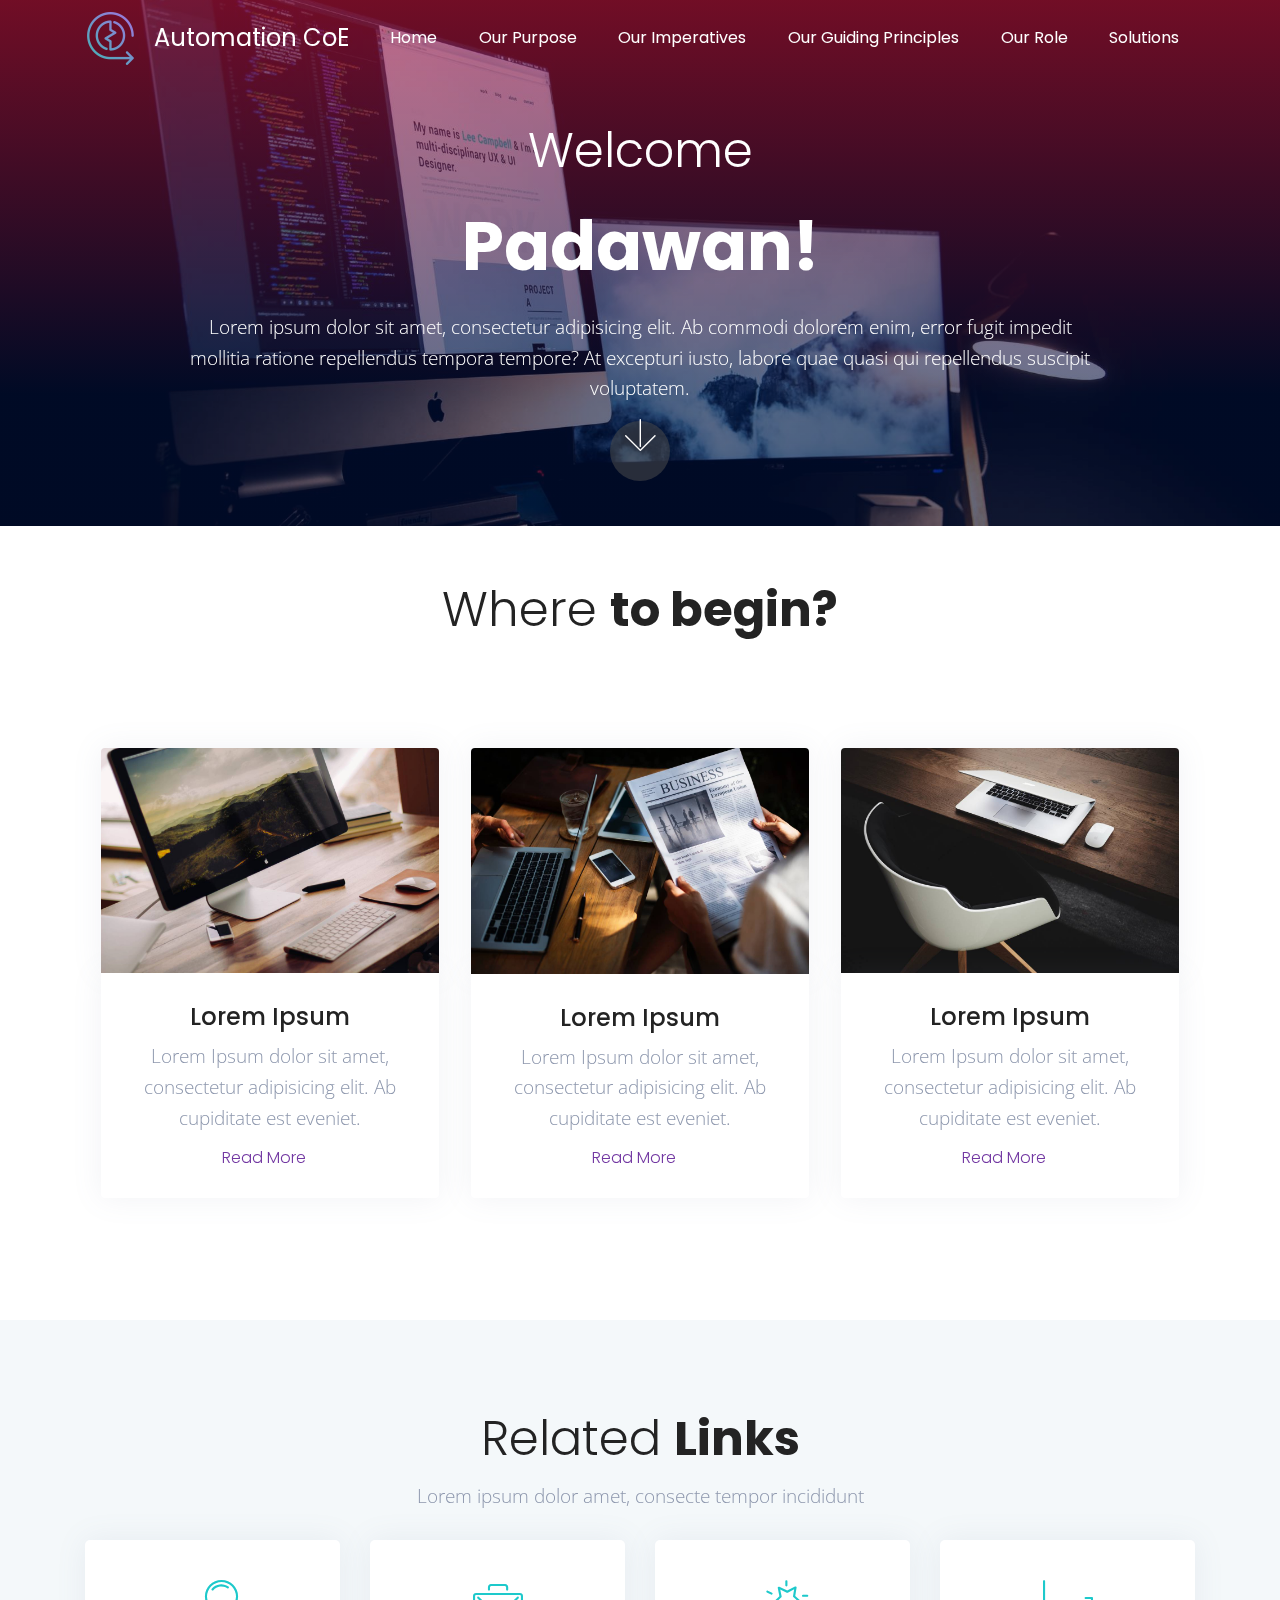
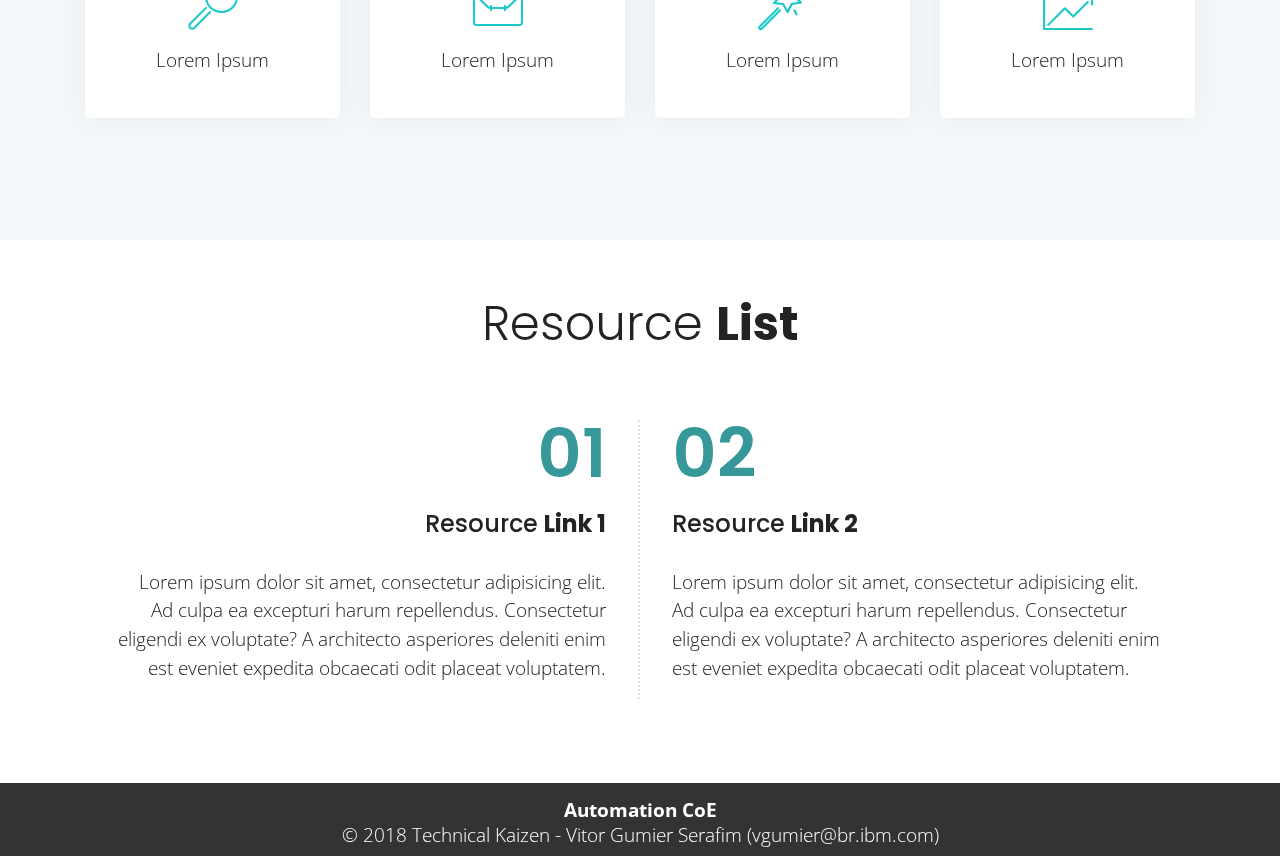
<file: page1.html>
<!DOCTYPE html>
<html >
<head>
  <!-- Site made with Mobirise Website Builder v4.7.1, https://mobirise.com -->
  <meta charset="UTF-8">
  <meta http-equiv="X-UA-Compatible" content="IE=edge">
  <meta name="generator" content="Mobirise v4.7.1, mobirise.com">
  <meta name="viewport" content="width=device-width, initial-scale=1, minimum-scale=1">
  <link rel="shortcut icon" href="assets/images/icon-2-122x122.png" type="image/x-icon">
  <meta name="description" content="">
  <title>Padawan</title>
  <link rel="stylesheet" href="assets/web/assets/mobirise-icons/mobirise-icons.css">
  <link rel="stylesheet" href="assets/tether/tether.min.css">
  <link rel="stylesheet" href="assets/bootstrap/css/bootstrap.min.css">
  <link rel="stylesheet" href="assets/bootstrap/css/bootstrap-reboot.min.css">
  <link rel="stylesheet" href="assets/bootstrap/css/bootstrap-grid.min.css">
  <link rel="stylesheet" href="assets/dropdown/css/style.css">
  <link rel="stylesheet" href="assets/theme/css/style.css">
  <link rel="stylesheet" href="assets/mobirise/css/mbr-additional.css" type="text/css">
  
  
  
</head>
<body>
  <section class="menu cid-qP6V9fOrrZ" once="menu" id="menu1-l">

    

    <nav class="navbar navbar-dropdown beta-menu align-items-center navbar-fixed-top navbar-toggleable-sm bg-color transparent">
        
        <div class="menu-bottom">

            <div class="menu-logo">
                <div class="navbar-brand">
                <span class="navbar-logo">
                    <a href="https://mobirise.com">
                        <img src="assets/images/icon-2-122x122.png" alt="Mobirise" title="" style="height: 3.8rem;">
                    </a>
                </span>
                <span class="navbar-caption-wrap"><a href="https://mobirise.com" class="brand-link mbr-white display-5">
                        Automation CoE</a></span>
                </div>
                <button class="navbar-toggler navbar-toggler-right" type="button" data-toggle="collapse" data-target="#navbarSupportedContent" aria-controls="navbarSupportedContent" aria-expanded="false" aria-label="Toggle navigation">
                    <div class="hamburger">
                        <span></span>
                        <span></span>
                        <span></span>
                        <span></span>
                    </div>
                </button>
            </div>
            <div class="collapse navbar-collapse" id="navbarSupportedContent">
                <ul class="navbar-nav nav-dropdown js-float-line nav-right" data-app-modern-menu="true"><li class="nav-item">
                        <a class="nav-link link mbr-white display-4" href="index.html">
                           
                            Home</a>
                    </li><li class="nav-item"><a class="nav-link link mbr-white display-4" href="index.html#header5-2">
                           
                            Our Purpose</a></li>
                    <li class="nav-item">
                        <a class="nav-link link mbr-white display-4" href="index.html#features10-3">
                           
                            Our Imperatives</a>
                    </li><li class="nav-item"><a class="nav-link link mbr-white display-4" href="index.html#features7-a">
                           
                            Our Guiding Principles</a></li><li class="nav-item"><a class="nav-link link mbr-white display-4" href="index.html#features10-i">
                           
                            Our Role</a></li><li class="nav-item"><a class="nav-link link mbr-white display-4" href="page3.html">
                           
                            Solutions</a></li></ul>
                
            </div>
        </div>
    </nav>
</section>

<section class="header3 cid-qP6VkoREBF mbr-parallax-background" id="header3-t">

    

    <div class="mbr-overlay" style="opacity: 0.6;">
    </div>

    <div class="container align-center">
        <div class="row justify-content-center">
            <div class="media-container-column mbr-white col-md-10">
                <h3 class="mbr-section-subtitle align-center mbr-light pb-3 mbr-fonts-style display-2">
                    Welcome</h3>
                <h1 class="mbr-section-title mbr-bold pb-3 mbr-fonts-style display-1">
                    Padawan!
                </h1>
                <p class="mbr-text pb-3 mbr-fonts-style display-7">
                    Lorem ipsum dolor sit amet, consectetur adipisicing elit. Ab commodi dolorem enim, error fugit impedit mollitia ratione repellendus tempora tempore? At excepturi iusto, labore quae quasi qui repellendus suscipit voluptatem.
                </p>
                
            </div>
        </div>
    </div>
    <div class="mbr-arrow hidden-sm-down" aria-hidden="true">
        <a href="#next">
            <i class="mbri-down mbr-iconfont"></i>
        </a>
    </div>
</section>

<section class="mbr-section article content1 cid-qP6VN9qAJq" id="content1-u">

     

    <div class="container">
        <div class="media-container-row">
            <div class="mbr-text col-12 col-md-12">
                <h2 class="mbr-fonts-style block-title align-center display-2">Where <strong>to begin?</strong></h2>
            </div>
        </div>
    </div>
</section>

<section class="features3 cid-qP6VRJOy39" id="features3-v">
    
    

    
    <div class="container">
        
        
        <div class="media-container-row">
            <div class="card col-12 col-md-4 col-lg-4">
                <div class="card-img">
                    <img src="assets/images/08.jpg" alt="Mobirise">
                </div>
                <div class="card-box">
                    <h4 class="card-title mbr-fonts-style align-center display-5">
                        Lorem Ipsum
                    </h4>
                    <p class="mbr-text mbr-fonts-style align-center mbr-light display-7">
                        Lorem Ipsum dolor sit amet, consectetur adipisicing elit. Ab cupiditate est eveniet.
                    </p>
                    <div class="mbr-section-btn align-center"><a class="btn-underline mr-3 text-info display-4" href="page1.html">Read More</a></div>
                </div>
            </div>
            <div class="card col-12 col-md-4 col-lg-4">
                <div class="card-img">
                    <img src="assets/images/05.jpg" alt="Mobirise">
                </div>
                <div class="card-box">
                    <h4 class="card-title mbr-fonts-style align-center display-5">
                        Lorem Ipsum
                    </h4>
                    <p class="mbr-text mbr-fonts-style align-center mbr-light display-7">
                        Lorem Ipsum dolor sit amet, consectetur adipisicing elit. Ab cupiditate est eveniet.
                    </p>
                    <div class="mbr-section-btn align-center"><a class="btn-underline mr-3 text-info display-4" href="page1.html">Read More</a></div>
                </div>
            </div>
            <div class="card col-12 col-md-4 col-lg-4">
                <div class="card-img">
                    <img src="assets/images/06.jpg" alt="Mobirise">
                </div>
                <div class="card-box">
                    <h4 class="card-title mbr-fonts-style align-center display-5">
                        Lorem Ipsum
                    </h4>
                    <p class="mbr-text mbr-fonts-style align-center mbr-light display-7">
                        Lorem Ipsum dolor sit amet, consectetur adipisicing elit. Ab cupiditate est eveniet.
                    </p>
                    <div class="mbr-section-btn align-center"><a class="btn-underline mr-3 text-info display-4" href="page1.html">Read More</a></div>
                </div>
            </div>
        </div>
    </div>
</section>

<section class="features11 cid-qP6Wbz73Dw" id="features11-w">

	

	
	<div class="container">
		<h2 class="mbr-fonts-style mbr-section-title align-center display-2">Related <strong>Links</strong></h2>
		<h3 class="mbr-fonts-style mbr-section-subtitle align-center mbr-light pt-3 display-7">Lorem ipsum dolor amet, consecte tempor incididunt</h3>
		<div class="row justify-content-center pt-4">
			<div class="col-md-6 col-lg-3 row-item">
				<div class="wrapper">
					<div class="card-img pb-3 align-center">
						<span class="mbr-iconfont mbri-search"></span>
					</div>
					<h4 class="mbr-fonts-style mbr-card-title align-center display-7">Lorem Ipsum</h4>
				</div>
			</div>

			<div class="col-md-6 col-lg-3 row-item">
				<div class="wrapper">
					<div class="card-img pb-3 align-center">
						<span class="mbr-iconfont mbri-briefcase"></span>
					</div>
					<h4 class="mbr-fonts-style mbr-card-title align-center display-7">Lorem Ipsum</h4>
				</div>
			</div>

			<div class="col-md-6 col-lg-3 row-item">
				<div class="wrapper">
					<div class="card-img pb-3 align-center">
						<span class="mbr-iconfont mbri-magic-stick"></span>
					</div>
					<h4 class="mbr-fonts-style mbr-card-title align-center display-7">Lorem Ipsum </h4>
				</div>
			</div>

			<div class="col-md-6 col-lg-3 row-item">
				<div class="wrapper">
					<div class="card-img pb-3 align-center">
						<span class="mbr-iconfont mbri-growing-chart"></span>
					</div>
					<h4 class="mbr-fonts-style mbr-card-title align-center display-7">Lorem Ipsum</h4>
				</div>
			</div>
			
			
			
			
		</div>
	</div>
</section>

<section class="mbr-section content14 cid-qP6Wz9PmQk" id="content14-x">

    

    <div class="container">
        <div class="title col-12 col-md-12">
            <h2 class="align-center mbr-fonts-style pb-5 display-2">
                Resource&nbsp;<strong>List</strong></h2>
        </div>
        <div class="media-container-row mt-4">
            <div class="article article-right-border mb-4 col-sm-12 col-md-6">
                <h4 class="align-center pb-3 mbr-fonts-style align-right article-counter-left display-1">
                    01
                </h4>
                <h3 class="article-title-left align-right mbr-fonts-style pb-4 display-5">
                    Resource&nbsp;<strong>Link 1</strong></h3>
                <p class="mbr-text-left align-right mbr-fonts-style display-7">Lorem ipsum dolor sit amet, consectetur adipisicing elit. Ad culpa ea excepturi harum repellendus. Consectetur eligendi ex voluptate? A architecto asperiores deleniti enim est eveniet expedita obcaecati odit placeat voluptatem.</p>
            </div>
            <div class="article mb-4 col-sm-12 col-md-6">
                <h4 class="pb-3 mbr-fonts-style article-counter-right align-left display-1">
                    02
                </h4>
                <h3 class="article-title-right mbr-fonts-style pb-4 align-left display-5">Resource <strong>Link 2</strong></h3>
                <p class="mbr-text-right mbr-fonts-style align-left display-7">Lorem ipsum dolor sit amet, consectetur adipisicing elit. Ad culpa ea excepturi harum repellendus. Consectetur eligendi ex voluptate? A architecto asperiores deleniti enim est eveniet expedita obcaecati odit placeat voluptatem.</p>
            </div>
        </div>
    </div>
</section>

<section class="mbr-section content4 cid-qP6V9ltkQE" id="content4-s">

    

    <div class="container">
        <div class="media-container-row">
            <div class="title col-12 col-md-8">
                
                <h3 class="mbr-section-subtitle align-center mbr-light mbr-fonts-style display-7"><strong>Automation CoE</strong><br>© 2018 Technical Kaizen - Vitor Gumier Serafim (vgumier@br.ibm.com)</h3>
                
            </div>
        </div>
    </div>
</section>


  <script src="assets/web/assets/jquery/jquery.min.js"></script>
  <script src="assets/popper/popper.min.js"></script>
  <script src="assets/tether/tether.min.js"></script>
  <script src="assets/bootstrap/js/bootstrap.min.js"></script>
  <script src="assets/smoothscroll/smooth-scroll.js"></script>
  <script src="assets/dropdown/js/script.min.js"></script>
  <script src="assets/touchswipe/jquery.touch-swipe.min.js"></script>
  <script src="assets/parallax/jarallax.min.js"></script>
  <script src="assets/theme/js/script.js"></script>
  
  
</body>
</html>
</file>
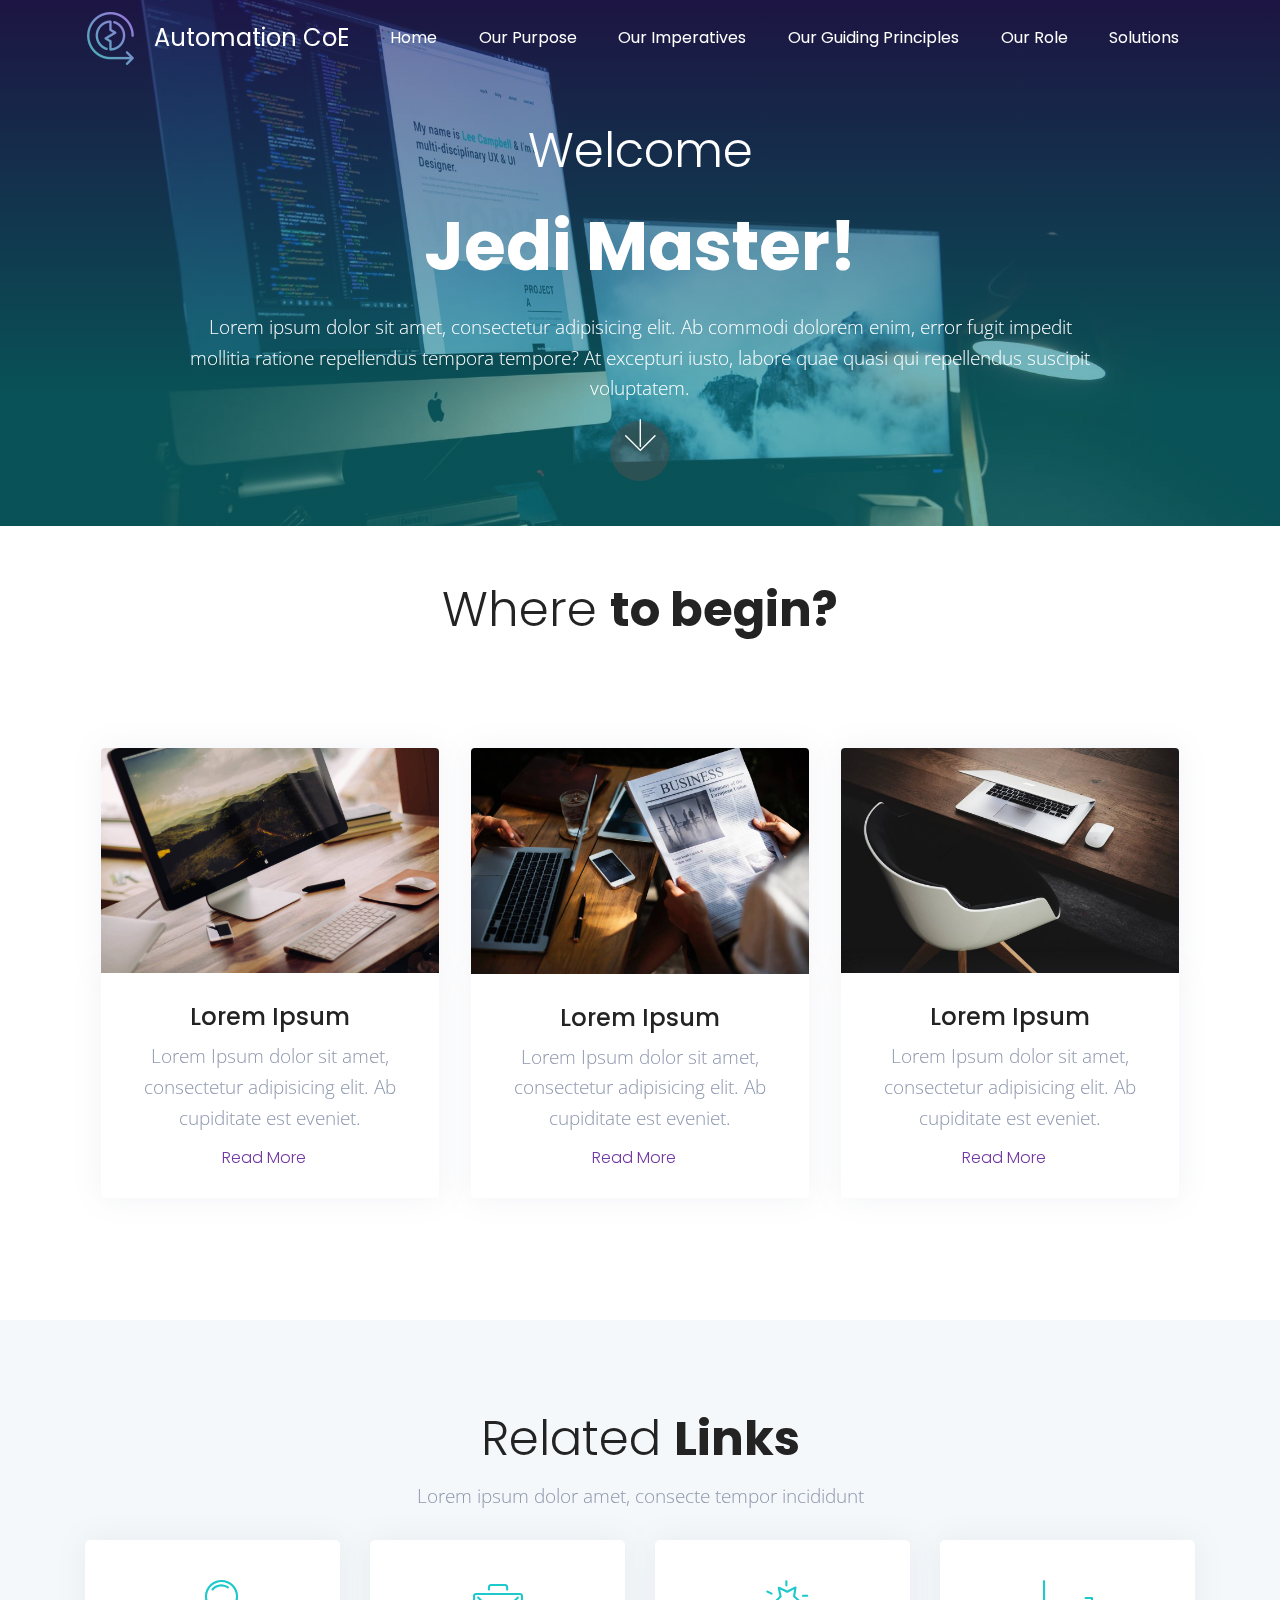
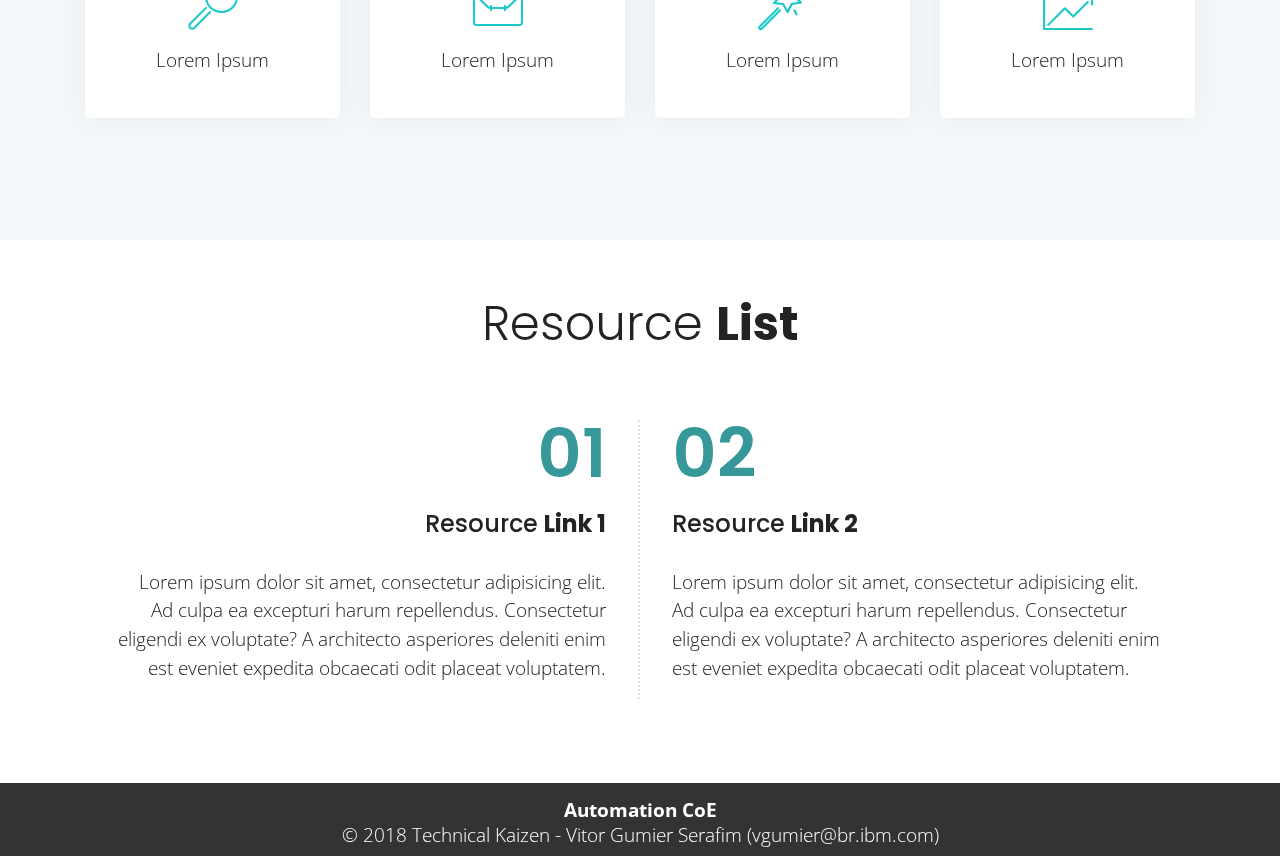
<file: page2.html>
<!DOCTYPE html>
<html >
<head>
  <!-- Site made with Mobirise Website Builder v4.7.1, https://mobirise.com -->
  <meta charset="UTF-8">
  <meta http-equiv="X-UA-Compatible" content="IE=edge">
  <meta name="generator" content="Mobirise v4.7.1, mobirise.com">
  <meta name="viewport" content="width=device-width, initial-scale=1, minimum-scale=1">
  <link rel="shortcut icon" href="assets/images/icon-2-122x122.png" type="image/x-icon">
  <meta name="description" content="">
  <title>Jedi</title>
  <link rel="stylesheet" href="assets/web/assets/mobirise-icons/mobirise-icons.css">
  <link rel="stylesheet" href="assets/tether/tether.min.css">
  <link rel="stylesheet" href="assets/bootstrap/css/bootstrap.min.css">
  <link rel="stylesheet" href="assets/bootstrap/css/bootstrap-reboot.min.css">
  <link rel="stylesheet" href="assets/bootstrap/css/bootstrap-grid.min.css">
  <link rel="stylesheet" href="assets/dropdown/css/style.css">
  <link rel="stylesheet" href="assets/theme/css/style.css">
  <link rel="stylesheet" href="assets/mobirise/css/mbr-additional.css" type="text/css">
  
  
  
</head>
<body>
  <section class="menu cid-qP6WQCI3f4" once="menu" id="menu1-y">

    

    <nav class="navbar navbar-dropdown beta-menu align-items-center navbar-fixed-top navbar-toggleable-sm bg-color transparent">
        
        <div class="menu-bottom">

            <div class="menu-logo">
                <div class="navbar-brand">
                <span class="navbar-logo">
                    <a href="https://mobirise.com">
                        <img src="assets/images/icon-2-122x122.png" alt="Mobirise" title="" style="height: 3.8rem;">
                    </a>
                </span>
                <span class="navbar-caption-wrap"><a href="https://mobirise.com" class="brand-link mbr-white display-5">
                        Automation CoE</a></span>
                </div>
                <button class="navbar-toggler navbar-toggler-right" type="button" data-toggle="collapse" data-target="#navbarSupportedContent" aria-controls="navbarSupportedContent" aria-expanded="false" aria-label="Toggle navigation">
                    <div class="hamburger">
                        <span></span>
                        <span></span>
                        <span></span>
                        <span></span>
                    </div>
                </button>
            </div>
            <div class="collapse navbar-collapse" id="navbarSupportedContent">
                <ul class="navbar-nav nav-dropdown js-float-line nav-right" data-app-modern-menu="true"><li class="nav-item">
                        <a class="nav-link link mbr-white display-4" href="index.html">
                           
                            Home</a>
                    </li><li class="nav-item"><a class="nav-link link mbr-white display-4" href="index.html#header5-2">
                           
                            Our Purpose</a></li>
                    <li class="nav-item">
                        <a class="nav-link link mbr-white display-4" href="index.html#features10-3">
                           
                            Our Imperatives</a>
                    </li><li class="nav-item"><a class="nav-link link mbr-white display-4" href="index.html#features7-a">
                           
                            Our Guiding Principles</a></li><li class="nav-item"><a class="nav-link link mbr-white display-4" href="index.html#features10-i">
                           
                            Our Role</a></li><li class="nav-item"><a class="nav-link link mbr-white display-4" href="page3.html">
                           
                            Solutions</a></li></ul>
                
            </div>
        </div>
    </nav>
</section>

<section class="header3 cid-qP6WQDef9N mbr-parallax-background" id="header3-z">

    

    <div class="mbr-overlay" style="opacity: 0.6;">
    </div>

    <div class="container align-center">
        <div class="row justify-content-center">
            <div class="media-container-column mbr-white col-md-10">
                <h3 class="mbr-section-subtitle align-center mbr-light pb-3 mbr-fonts-style display-2">
                    Welcome</h3>
                <h1 class="mbr-section-title mbr-bold pb-3 mbr-fonts-style display-1">
                    Jedi Master!
                </h1>
                <p class="mbr-text pb-3 mbr-fonts-style display-7">
                    Lorem ipsum dolor sit amet, consectetur adipisicing elit. Ab commodi dolorem enim, error fugit impedit mollitia ratione repellendus tempora tempore? At excepturi iusto, labore quae quasi qui repellendus suscipit voluptatem.
                </p>
                
            </div>
        </div>
    </div>
    <div class="mbr-arrow hidden-sm-down" aria-hidden="true">
        <a href="#next">
            <i class="mbri-down mbr-iconfont"></i>
        </a>
    </div>
</section>

<section class="mbr-section article content1 cid-qP6WQDDauT" id="content1-10">

     

    <div class="container">
        <div class="media-container-row">
            <div class="mbr-text col-12 col-md-12">
                <h2 class="mbr-fonts-style block-title align-center display-2">Where <strong>to begin?</strong></h2>
            </div>
        </div>
    </div>
</section>

<section class="features3 cid-qP6WQDUtgq" id="features3-11">
    
    

    
    <div class="container">
        
        
        <div class="media-container-row">
            <div class="card col-12 col-md-4 col-lg-4">
                <div class="card-img">
                    <img src="assets/images/08.jpg" alt="Mobirise">
                </div>
                <div class="card-box">
                    <h4 class="card-title mbr-fonts-style align-center display-5">
                        Lorem Ipsum
                    </h4>
                    <p class="mbr-text mbr-fonts-style align-center mbr-light display-7">
                        Lorem Ipsum dolor sit amet, consectetur adipisicing elit. Ab cupiditate est eveniet.
                    </p>
                    <div class="mbr-section-btn align-center"><a class="btn-underline mr-3 text-info display-4" href="page1.html">Read More</a></div>
                </div>
            </div>
            <div class="card col-12 col-md-4 col-lg-4">
                <div class="card-img">
                    <img src="assets/images/05.jpg" alt="Mobirise">
                </div>
                <div class="card-box">
                    <h4 class="card-title mbr-fonts-style align-center display-5">
                        Lorem Ipsum
                    </h4>
                    <p class="mbr-text mbr-fonts-style align-center mbr-light display-7">
                        Lorem Ipsum dolor sit amet, consectetur adipisicing elit. Ab cupiditate est eveniet.
                    </p>
                    <div class="mbr-section-btn align-center"><a class="btn-underline mr-3 text-info display-4" href="page1.html">Read More</a></div>
                </div>
            </div>
            <div class="card col-12 col-md-4 col-lg-4">
                <div class="card-img">
                    <img src="assets/images/06.jpg" alt="Mobirise">
                </div>
                <div class="card-box">
                    <h4 class="card-title mbr-fonts-style align-center display-5">
                        Lorem Ipsum
                    </h4>
                    <p class="mbr-text mbr-fonts-style align-center mbr-light display-7">
                        Lorem Ipsum dolor sit amet, consectetur adipisicing elit. Ab cupiditate est eveniet.
                    </p>
                    <div class="mbr-section-btn align-center"><a class="btn-underline mr-3 text-info display-4" href="page1.html">Read More</a></div>
                </div>
            </div>
        </div>
    </div>
</section>

<section class="features11 cid-qP6WQEYvhE" id="features11-12">

	

	
	<div class="container">
		<h2 class="mbr-fonts-style mbr-section-title align-center display-2">Related <strong>Links</strong></h2>
		<h3 class="mbr-fonts-style mbr-section-subtitle align-center mbr-light pt-3 display-7">Lorem ipsum dolor amet, consecte tempor incididunt</h3>
		<div class="row justify-content-center pt-4">
			<div class="col-md-6 col-lg-3 row-item">
				<div class="wrapper">
					<div class="card-img pb-3 align-center">
						<span class="mbr-iconfont mbri-search"></span>
					</div>
					<h4 class="mbr-fonts-style mbr-card-title align-center display-7">Lorem Ipsum</h4>
				</div>
			</div>

			<div class="col-md-6 col-lg-3 row-item">
				<div class="wrapper">
					<div class="card-img pb-3 align-center">
						<span class="mbr-iconfont mbri-briefcase"></span>
					</div>
					<h4 class="mbr-fonts-style mbr-card-title align-center display-7">Lorem Ipsum</h4>
				</div>
			</div>

			<div class="col-md-6 col-lg-3 row-item">
				<div class="wrapper">
					<div class="card-img pb-3 align-center">
						<span class="mbr-iconfont mbri-magic-stick"></span>
					</div>
					<h4 class="mbr-fonts-style mbr-card-title align-center display-7">Lorem Ipsum </h4>
				</div>
			</div>

			<div class="col-md-6 col-lg-3 row-item">
				<div class="wrapper">
					<div class="card-img pb-3 align-center">
						<span class="mbr-iconfont mbri-growing-chart"></span>
					</div>
					<h4 class="mbr-fonts-style mbr-card-title align-center display-7">Lorem Ipsum</h4>
				</div>
			</div>
			
			
			
			
		</div>
	</div>
</section>

<section class="mbr-section content14 cid-qP6WQFGh2m" id="content14-13">

    

    <div class="container">
        <div class="title col-12 col-md-12">
            <h2 class="align-center mbr-fonts-style pb-5 display-2">
                Resource&nbsp;<strong>List</strong></h2>
        </div>
        <div class="media-container-row mt-4">
            <div class="article article-right-border mb-4 col-sm-12 col-md-6">
                <h4 class="align-center pb-3 mbr-fonts-style align-right article-counter-left display-1">
                    01
                </h4>
                <h3 class="article-title-left align-right mbr-fonts-style pb-4 display-5">
                    Resource&nbsp;<strong>Link 1</strong></h3>
                <p class="mbr-text-left align-right mbr-fonts-style display-7">Lorem ipsum dolor sit amet, consectetur adipisicing elit. Ad culpa ea excepturi harum repellendus. Consectetur eligendi ex voluptate? A architecto asperiores deleniti enim est eveniet expedita obcaecati odit placeat voluptatem.</p>
            </div>
            <div class="article mb-4 col-sm-12 col-md-6">
                <h4 class="pb-3 mbr-fonts-style article-counter-right align-left display-1">
                    02
                </h4>
                <h3 class="article-title-right mbr-fonts-style pb-4 align-left display-5">Resource <strong>Link 2</strong></h3>
                <p class="mbr-text-right mbr-fonts-style align-left display-7">Lorem ipsum dolor sit amet, consectetur adipisicing elit. Ad culpa ea excepturi harum repellendus. Consectetur eligendi ex voluptate? A architecto asperiores deleniti enim est eveniet expedita obcaecati odit placeat voluptatem.</p>
            </div>
        </div>
    </div>
</section>

<section class="mbr-section content4 cid-qP6WQG6P97" id="content4-14">

    

    <div class="container">
        <div class="media-container-row">
            <div class="title col-12 col-md-8">
                
                <h3 class="mbr-section-subtitle align-center mbr-light mbr-fonts-style display-7"><strong>Automation CoE</strong><br>© 2018 Technical Kaizen - Vitor Gumier Serafim (vgumier@br.ibm.com)</h3>
                
            </div>
        </div>
    </div>
</section>


  <script src="assets/web/assets/jquery/jquery.min.js"></script>
  <script src="assets/popper/popper.min.js"></script>
  <script src="assets/tether/tether.min.js"></script>
  <script src="assets/bootstrap/js/bootstrap.min.js"></script>
  <script src="assets/smoothscroll/smooth-scroll.js"></script>
  <script src="assets/dropdown/js/script.min.js"></script>
  <script src="assets/touchswipe/jquery.touch-swipe.min.js"></script>
  <script src="assets/parallax/jarallax.min.js"></script>
  <script src="assets/theme/js/script.js"></script>
  
  
</body>
</html>
</file>
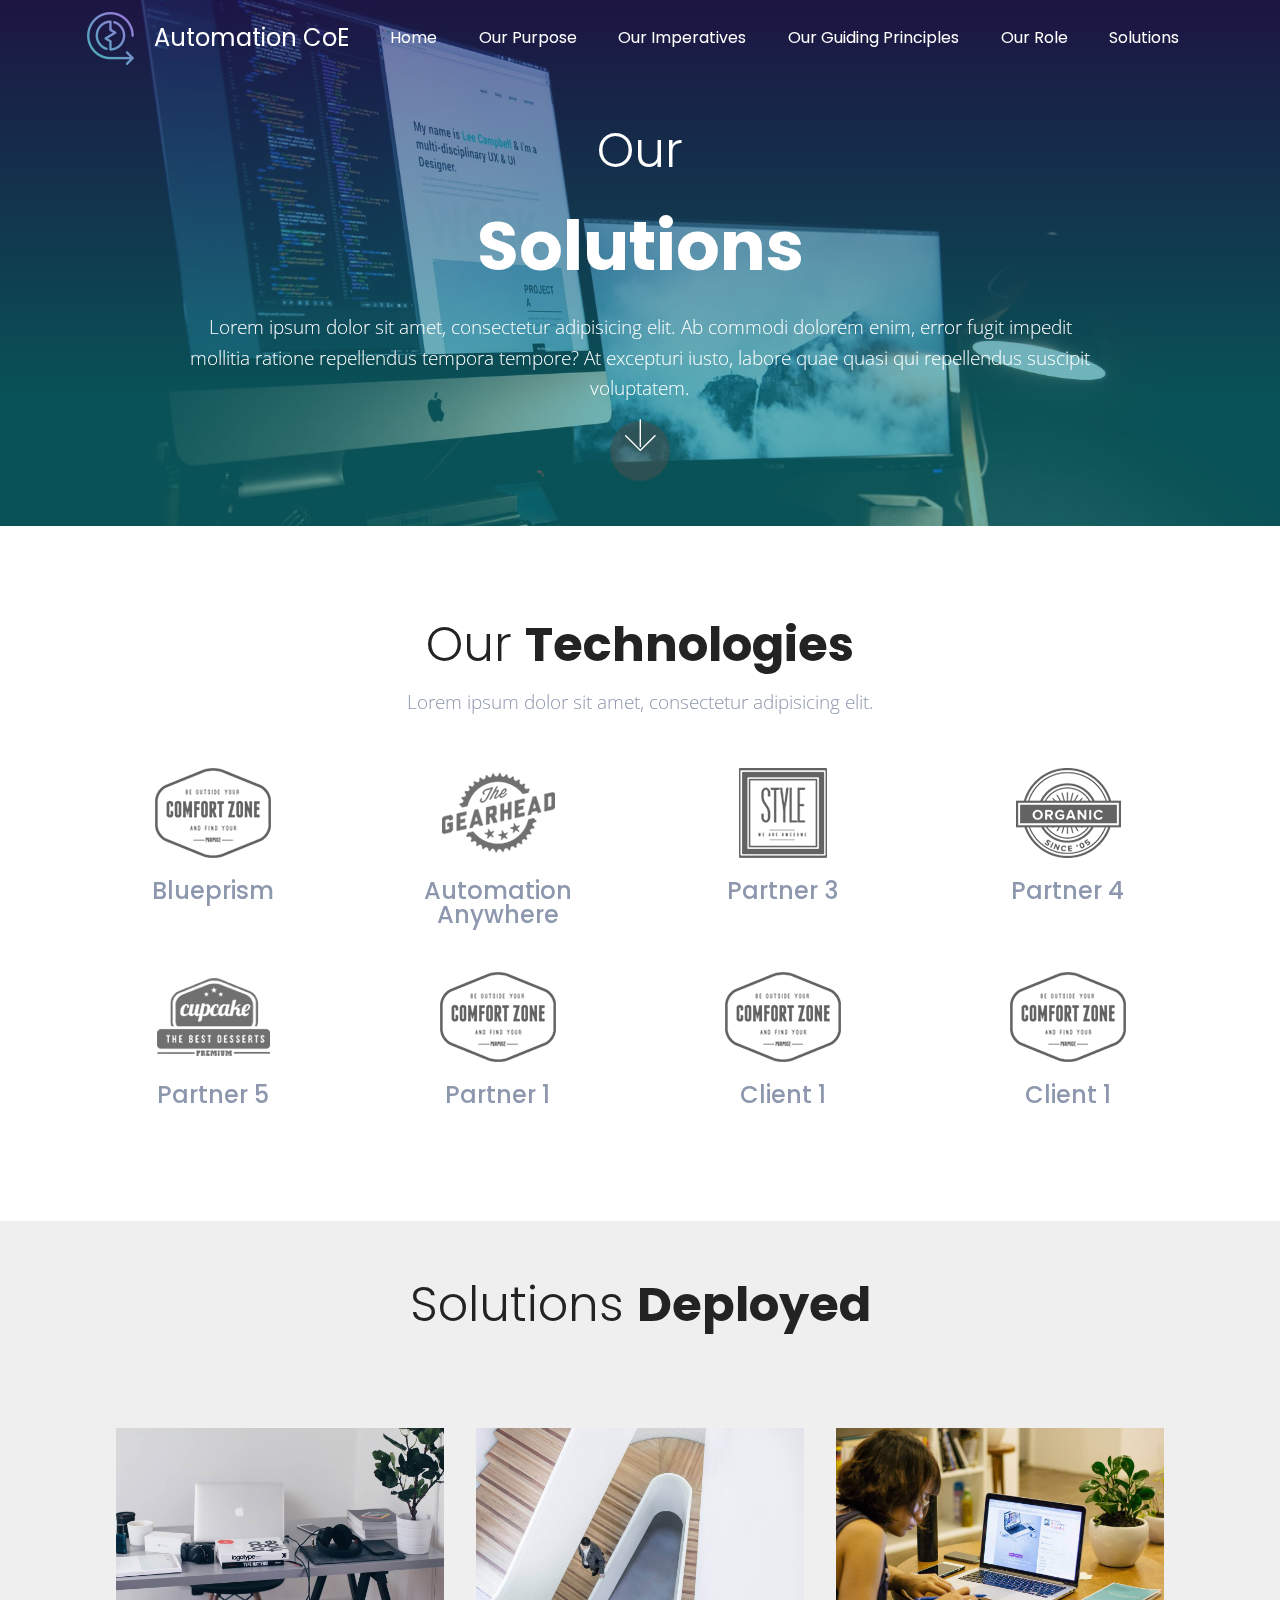
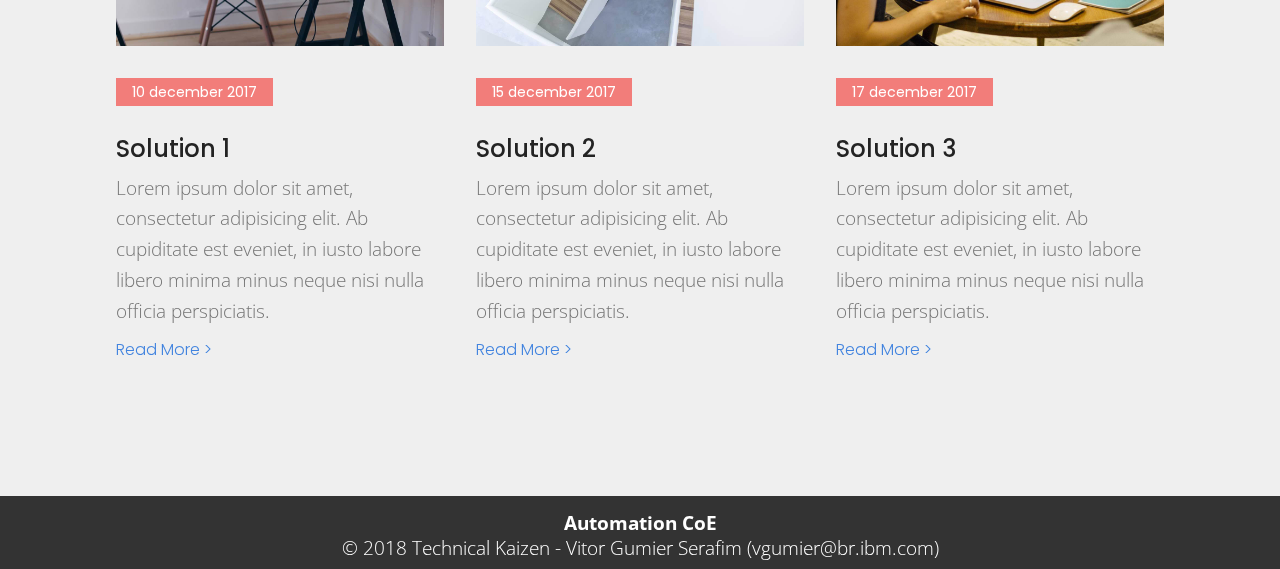
<file: page3.html>
<!DOCTYPE html>
<html >
<head>
  <!-- Site made with Mobirise Website Builder v4.7.1, https://mobirise.com -->
  <meta charset="UTF-8">
  <meta http-equiv="X-UA-Compatible" content="IE=edge">
  <meta name="generator" content="Mobirise v4.7.1, mobirise.com">
  <meta name="viewport" content="width=device-width, initial-scale=1, minimum-scale=1">
  <link rel="shortcut icon" href="assets/images/icon-2-122x122.png" type="image/x-icon">
  <meta name="description" content="">
  <title>Solutions</title>
  <link rel="stylesheet" href="assets/web/assets/mobirise-icons/mobirise-icons.css">
  <link rel="stylesheet" href="assets/tether/tether.min.css">
  <link rel="stylesheet" href="assets/bootstrap/css/bootstrap.min.css">
  <link rel="stylesheet" href="assets/bootstrap/css/bootstrap-reboot.min.css">
  <link rel="stylesheet" href="assets/bootstrap/css/bootstrap-grid.min.css">
  <link rel="stylesheet" href="assets/dropdown/css/style.css">
  <link rel="stylesheet" href="assets/theme/css/style.css">
  <link rel="stylesheet" href="assets/mobirise/css/mbr-additional.css" type="text/css">
  
  
  
</head>
<body>
  <section class="menu cid-qP6X5QO7OU" once="menu" id="menu1-15">

    

    <nav class="navbar navbar-dropdown beta-menu align-items-center navbar-fixed-top navbar-toggleable-sm bg-color transparent">
        
        <div class="menu-bottom">

            <div class="menu-logo">
                <div class="navbar-brand">
                <span class="navbar-logo">
                    <a href="https://mobirise.com">
                        <img src="assets/images/icon-2-122x122.png" alt="Mobirise" title="" style="height: 3.8rem;">
                    </a>
                </span>
                <span class="navbar-caption-wrap"><a href="https://mobirise.com" class="brand-link mbr-white display-5">
                        Automation CoE</a></span>
                </div>
                <button class="navbar-toggler navbar-toggler-right" type="button" data-toggle="collapse" data-target="#navbarSupportedContent" aria-controls="navbarSupportedContent" aria-expanded="false" aria-label="Toggle navigation">
                    <div class="hamburger">
                        <span></span>
                        <span></span>
                        <span></span>
                        <span></span>
                    </div>
                </button>
            </div>
            <div class="collapse navbar-collapse" id="navbarSupportedContent">
                <ul class="navbar-nav nav-dropdown js-float-line nav-right" data-app-modern-menu="true"><li class="nav-item">
                        <a class="nav-link link mbr-white display-4" href="index.html">
                           
                            Home</a>
                    </li><li class="nav-item"><a class="nav-link link mbr-white display-4" href="index.html#header5-2">
                           
                            Our Purpose</a></li>
                    <li class="nav-item">
                        <a class="nav-link link mbr-white display-4" href="index.html#features10-3">
                           
                            Our Imperatives</a>
                    </li><li class="nav-item"><a class="nav-link link mbr-white display-4" href="index.html#features7-a">
                           
                            Our Guiding Principles</a></li><li class="nav-item"><a class="nav-link link mbr-white display-4" href="index.html#features10-i">
                           
                            Our Role</a></li><li class="nav-item"><a class="nav-link link mbr-white display-4" href="page3.html">
                           
                            Solutions</a></li></ul>
                
            </div>
        </div>
    </nav>
</section>

<section class="header3 cid-qP6X5RqJ7H mbr-parallax-background" id="header3-16">

    

    <div class="mbr-overlay" style="opacity: 0.6;">
    </div>

    <div class="container align-center">
        <div class="row justify-content-center">
            <div class="media-container-column mbr-white col-md-10">
                <h3 class="mbr-section-subtitle align-center mbr-light pb-3 mbr-fonts-style display-2">
                    Our</h3>
                <h1 class="mbr-section-title mbr-bold pb-3 mbr-fonts-style display-1">
                    Solutions</h1>
                <p class="mbr-text pb-3 mbr-fonts-style display-7">
                    Lorem ipsum dolor sit amet, consectetur adipisicing elit. Ab commodi dolorem enim, error fugit impedit mollitia ratione repellendus tempora tempore? At excepturi iusto, labore quae quasi qui repellendus suscipit voluptatem.
                </p>
                
            </div>
        </div>
    </div>
    <div class="mbr-arrow hidden-sm-down" aria-hidden="true">
        <a href="#next">
            <i class="mbri-down mbr-iconfont"></i>
        </a>
    </div>
</section>

<section class="features3 cid-qP6YrS1fWy" id="clients2-1e">

     

    
    <div class="container mb-4">
        <div class="media-container-row">
            <div class="col-12 align-center">
                <h2 class="mbr-section-title pb-2 mbr-fonts-style display-2">
                    Our <strong>Technologies</strong></h2>
                <h3 class="mbr-section-subtitle mbr-light mbr-fonts-style display-7">
                    Lorem ipsum dolor sit amet, consectetur adipisicing elit.
                </h3>
            </div>
        </div>
    </div>
    <div class="container">
        <div class="row align-center justify-content-center">
            <div class="p-3 col-12 col-md-6 col-lg-3">
                <div class="client-wrapper">
                    <div class="wrap-img">
                        <img src="assets/images/1.png" class="img-responsive clients-img">
                    </div>
                    <div class="card-box">
                        <h3 class="client-name mbr-fonts-style display-5">
                            Blueprism</h3>
                          
                    </div> 
                </div>
            </div>
            <div class="p-3 col-12 col-md-6 col-lg-3">
                <div class="client-wrapper">
                    <div class="wrap-img">
                        <img src="assets/images/2.png" class="img-responsive clients-img">
                    </div>
                    <div class="card-box">
                        <h3 class="client-name mbr-fonts-style display-5">
                            Automation Anywhere</h3>
                          
                    </div> 
                </div>
            </div>
            <div class="p-3 col-12 col-md-6 col-lg-3">
                <div class="client-wrapper">
                    <div class="wrap-img">
                        <img src="assets/images/3.png" class="img-responsive clients-img">
                    </div>
                    <div class="card-box">
                        <h3 class="client-name mbr-fonts-style display-5">
                            Partner 3
                        </h3>
                        
                    </div> 
                </div>
            </div>
            <div class="p-3 col-12 col-md-6 col-lg-3">
                <div class="client-wrapper">
                    <div class="wrap-img">
                        <img src="assets/images/4.png" class="img-responsive clients-img">
                    </div>
                    <div class="card-box">
                        <h3 class="client-name mbr-fonts-style display-5">
                            Partner 4
                        </h3>
                        
                    </div> 
                </div>
            </div>
            <div class="p-3 col-12 col-md-6 col-lg-3">
                <div class="client-wrapper">
                    <div class="wrap-img">
                        <img src="assets/images/5.png" class="img-responsive clients-img">
                    </div>
                    <div class="card-box">
                        <h3 class="client-name mbr-fonts-style display-5">
                            Partner 5
                        </h3>
                        
                    </div> 
                </div>
            </div>
            <div class="p-3 col-12 col-md-6 col-lg-3">
                <div class="client-wrapper">
                    <div class="wrap-img">
                        <img src="assets/images/1.png" class="img-responsive clients-img">
                    </div>
                    <div class="card-box">
                        <h3 class="client-name mbr-fonts-style display-5">
                            Partner 1
                        </h3>
                        
                    </div> 
                </div>
            </div>

            <div class="p-3 col-12 col-md-6 col-lg-3">
                <div class="client-wrapper">
                    <div class="wrap-img">
                        <img src="assets/images/1.png" class="img-responsive clients-img">
                    </div>
                    <div class="card-box">
                        <h3 class="client-name mbr-fonts-style display-5">
                            Client 1
                        </h3>
                          
                    </div> 
                </div>
            </div>

            <div class="p-3 col-12 col-md-6 col-lg-3">
                <div class="client-wrapper">
                    <div class="wrap-img">
                        <img src="assets/images/1.png" class="img-responsive clients-img">
                    </div>
                    <div class="card-box">
                        <h3 class="client-name mbr-fonts-style display-5">
                            Client 1
                        </h3>
                          
                    </div> 
                </div>
            </div>
        </div>
    </div>
</section>

<section class="mbr-section article content1 cid-qP6YF0Hhtf" id="content1-1f">

     

    <div class="container">
        <div class="media-container-row">
            <div class="mbr-text col-12 col-md-12">
                <h2 class="mbr-fonts-style block-title align-center display-2">Solutions&nbsp;<strong>Deployed</strong></h2>
            </div>
        </div>
    </div>
</section>

<section class="features8 cid-qP6XDQHP6g" id="features8-1d">
    
    

    
    <div class="container">
        <div class="container">
            
            
            <div class="media-container-row">
                <div class="card col-12 col-md-4 col-lg-4">
                    <div class="card-img">
                        <img src="assets/images/19.jpg" alt="Mobirise">
                    </div>
                    <div class="card-box">
                        <p class="date mb-4">
                            <span>10 december 2017</span>
                        </p>
                        <h4 class="card-title mbr-fonts-style display-5">
                            Solution 1</h4>
                        <p class="mbr-text mbr-fonts-style display-7">
                            Lorem ipsum dolor sit amet, consectetur adipisicing elit. Ab cupiditate est eveniet, in iusto labore libero minima minus neque nisi nulla officia perspiciatis.
                        </p>
                        <div class="mbr-section-btn">
                            <a class="btn-underline mr-3 display-4" href="https://mobirise.com">Read More &gt;</a>
                        </div>
                    </div>
                </div>
                <div class="card col-12 col-md-4 col-lg-4">
                    <div class="card-img">
                        <img src="assets/images/20.jpg" alt="Mobirise">
                    </div>
                    <div class="card-box">
                        <p class="date mb-4">
                            <span>15 december 2017</span>
                        </p>
                        <h4 class="card-title mbr-fonts-style display-5">
                            Solution 2</h4>
                        <p class="mbr-text mbr-fonts-style display-7">
                            Lorem ipsum dolor sit amet, consectetur adipisicing elit. Ab cupiditate est eveniet, in iusto labore libero minima minus neque nisi nulla officia perspiciatis.
                        </p>
                        <div class="mbr-section-btn">
                            <a class="btn-underline mr-3 display-4" href="https://mobirise.com">Read More &gt;</a>
                        </div>
                    </div>
                </div>
                <div class="card col-12 col-md-4 col-lg-4">
                    <div class="card-img">
                        <img src="assets/images/21.jpg" alt="Mobirise">
                    </div>
                    <div class="card-box">
                        <p class="date mb-4">
                            <span>17 december 2017</span>
                        </p>
                        <h4 class="card-title mbr-fonts-style display-5">
                            Solution 3</h4>
                        <p class="mbr-text mbr-fonts-style display-7">
                            Lorem ipsum dolor sit amet, consectetur adipisicing elit. Ab cupiditate est eveniet, in iusto labore libero minima minus neque nisi nulla officia perspiciatis.
                        </p>
                        <div class="mbr-section-btn">
                            <a class="btn-underline mr-3 display-4" href="https://mobirise.com">Read More &gt;</a>
                        </div>
                    </div>
                </div>
            </div>


        </div>
    </div>
</section>

<section class="mbr-section content4 cid-qP6X5UsR9K" id="content4-1b">

    

    <div class="container">
        <div class="media-container-row">
            <div class="title col-12 col-md-8">
                
                <h3 class="mbr-section-subtitle align-center mbr-light mbr-fonts-style display-7"><strong>Automation CoE</strong><br>© 2018 Technical Kaizen - Vitor Gumier Serafim (vgumier@br.ibm.com)</h3>
                
            </div>
        </div>
    </div>
</section>


  <script src="assets/web/assets/jquery/jquery.min.js"></script>
  <script src="assets/popper/popper.min.js"></script>
  <script src="assets/tether/tether.min.js"></script>
  <script src="assets/bootstrap/js/bootstrap.min.js"></script>
  <script src="assets/smoothscroll/smooth-scroll.js"></script>
  <script src="assets/dropdown/js/script.min.js"></script>
  <script src="assets/touchswipe/jquery.touch-swipe.min.js"></script>
  <script src="assets/parallax/jarallax.min.js"></script>
  <script src="assets/theme/js/script.js"></script>
  
  
</body>
</html>
</file>
<file: assets/web/assets/mobirise-icons/mobirise-icons.css>
@font-face {
  font-family: 'MobiriseIcons';
  src:  url('mobirise-icons.eot?spat4u');
  src:  url('mobirise-icons.eot?spat4u#iefix') format('embedded-opentype'),
    url('mobirise-icons.ttf?spat4u') format('truetype'),
    url('mobirise-icons.woff?spat4u') format('woff'),
    url('mobirise-icons.svg?spat4u#MobiriseIcons') format('svg');
  font-weight: normal;
  font-style: normal;
}

[class^="mbri-"], [class*=" mbri-"] {
  /* use !important to prevent issues with browser extensions that change fonts */
  font-family: MobiriseIcons !important;
  speak: none;
  font-style: normal;
  font-weight: normal;
  font-variant: normal;
  text-transform: none;
  line-height: 1;

  /* Better Font Rendering =========== */
  -webkit-font-smoothing: antialiased;
  -moz-osx-font-smoothing: grayscale;
}

.mbri-add-submenu:before {
  content: "\e900";
}
.mbri-alert:before {
  content: "\e901";
}
.mbri-align-center:before {
  content: "\e902";
}
.mbri-align-justify:before {
  content: "\e903";
}
.mbri-align-left:before {
  content: "\e904";
}
.mbri-align-right:before {
  content: "\e905";
}
.mbri-android:before {
  content: "\e906";
}
.mbri-apple:before {
  content: "\e907";
}
.mbri-arrow-down:before {
  content: "\e908";
}
.mbri-arrow-next:before {
  content: "\e909";
}
.mbri-arrow-prev:before {
  content: "\e90a";
}
.mbri-arrow-up:before {
  content: "\e90b";
}
.mbri-bold:before {
  content: "\e90c";
}
.mbri-bookmark:before {
  content: "\e90d";
}
.mbri-bootstrap:before {
  content: "\e90e";
}
.mbri-briefcase:before {
  content: "\e90f";
}
.mbri-browse:before {
  content: "\e910";
}
.mbri-bulleted-list:before {
  content: "\e911";
}
.mbri-calendar:before {
  content: "\e912";
}
.mbri-camera:before {
  content: "\e913";
}
.mbri-cart-add:before {
  content: "\e914";
}
.mbri-cart-full:before {
  content: "\e915";
}
.mbri-cash:before {
  content: "\e916";
}
.mbri-change-style:before {
  content: "\e917";
}
.mbri-chat:before {
  content: "\e918";
}
.mbri-clock:before {
  content: "\e919";
}
.mbri-close:before {
  content: "\e91a";
}
.mbri-cloud:before {
  content: "\e91b";
}
.mbri-code:before {
  content: "\e91c";
}
.mbri-contact-form:before {
  content: "\e91d";
}
.mbri-credit-card:before {
  content: "\e91e";
}
.mbri-cursor-click:before {
  content: "\e91f";
}
.mbri-cust-feedback:before {
  content: "\e920";
}
.mbri-database:before {
  content: "\e921";
}
.mbri-delivery:before {
  content: "\e922";
}
.mbri-desktop:before {
  content: "\e923";
}
.mbri-devices:before {
  content: "\e924";
}
.mbri-down:before {
  content: "\e925";
}
.mbri-download:before {
  content: "\e989";
}
.mbri-drag-n-drop:before {
  content: "\e927";
}
.mbri-drag-n-drop2:before {
  content: "\e928";
}
.mbri-edit:before {
  content: "\e929";
}
.mbri-edit2:before {
  content: "\e92a";
}
.mbri-error:before {
  content: "\e92b";
}
.mbri-extension:before {
  content: "\e92c";
}
.mbri-features:before {
  content: "\e92d";
}
.mbri-file:before {
  content: "\e92e";
}
.mbri-flag:before {
  content: "\e92f";
}
.mbri-folder:before {
  content: "\e930";
}
.mbri-gift:before {
  content: "\e931";
}
.mbri-github:before {
  content: "\e932";
}
.mbri-globe:before {
  content: "\e933";
}
.mbri-globe-2:before {
  content: "\e934";
}
.mbri-growing-chart:before {
  content: "\e935";
}
.mbri-hearth:before {
  content: "\e936";
}
.mbri-help:before {
  content: "\e937";
}
.mbri-home:before {
  content: "\e938";
}
.mbri-hot-cup:before {
  content: "\e939";
}
.mbri-idea:before {
  content: "\e93a";
}
.mbri-image-gallery:before {
  content: "\e93b";
}
.mbri-image-slider:before {
  content: "\e93c";
}
.mbri-info:before {
  content: "\e93d";
}
.mbri-italic:before {
  content: "\e93e";
}
.mbri-key:before {
  content: "\e93f";
}
.mbri-laptop:before {
  content: "\e940";
}
.mbri-layers:before {
  content: "\e941";
}
.mbri-left-right:before {
  content: "\e942";
}
.mbri-left:before {
  content: "\e943";
}
.mbri-letter:before {
  content: "\e944";
}
.mbri-like:before {
  content: "\e945";
}
.mbri-link:before {
  content: "\e946";
}
.mbri-lock:before {
  content: "\e947";
}
.mbri-login:before {
  content: "\e948";
}
.mbri-logout:before {
  content: "\e949";
}
.mbri-magic-stick:before {
  content: "\e94a";
}
.mbri-map-pin:before {
  content: "\e94b";
}
.mbri-menu:before {
  content: "\e94c";
}
.mbri-mobile:before {
  content: "\e94d";
}
.mbri-mobile2:before {
  content: "\e94e";
}
.mbri-mobirise:before {
  content: "\e94f";
}
.mbri-more-horizontal:before {
  content: "\e950";
}
.mbri-more-vertical:before {
  content: "\e951";
}
.mbri-music:before {
  content: "\e952";
}
.mbri-new-file:before {
  content: "\e953";
}
.mbri-numbered-list:before {
  content: "\e954";
}
.mbri-opened-folder:before {
  content: "\e955";
}
.mbri-pages:before {
  content: "\e956";
}
.mbri-paper-plane:before {
  content: "\e957";
}
.mbri-paperclip:before {
  content: "\e958";
}
.mbri-photo:before {
  content: "\e959";
}
.mbri-photos:before {
  content: "\e95a";
}
.mbri-pin:before {
  content: "\e95b";
}
.mbri-play:before {
  content: "\e95c";
}
.mbri-plus:before {
  content: "\e95d";
}
.mbri-preview:before {
  content: "\e95e";
}
.mbri-print:before {
  content: "\e95f";
}
.mbri-protect:before {
  content: "\e960";
}
.mbri-question:before {
  content: "\e961";
}
.mbri-quote-left:before {
  content: "\e962";
}
.mbri-quote-right:before {
  content: "\e963";
}
.mbri-refresh:before {
  content: "\e964";
}
.mbri-responsive:before {
  content: "\e965";
}
.mbri-right:before {
  content: "\e966";
}
.mbri-rocket:before {
  content: "\e967";
}
.mbri-sad-face:before {
  content: "\e968";
}
.mbri-sale:before {
  content: "\e969";
}
.mbri-save:before {
  content: "\e96a";
}
.mbri-search:before {
  content: "\e96b";
}
.mbri-setting:before {
  content: "\e96c";
}
.mbri-setting2:before {
  content: "\e96d";
}
.mbri-setting3:before {
  content: "\e96e";
}
.mbri-share:before {
  content: "\e96f";
}
.mbri-shopping-bag:before {
  content: "\e970";
}
.mbri-shopping-basket:before {
  content: "\e971";
}
.mbri-shopping-cart:before {
  content: "\e972";
}
.mbri-sites:before {
  content: "\e973";
}
.mbri-smile-face:before {
  content: "\e974";
}
.mbri-speed:before {
  content: "\e975";
}
.mbri-star:before {
  content: "\e976";
}
.mbri-success:before {
  content: "\e977";
}
.mbri-sun:before {
  content: "\e978";
}
.mbri-sun2:before {
  content: "\e979";
}
.mbri-tablet:before {
  content: "\e97a";
}
.mbri-tablet-vertical:before {
  content: "\e97b";
}
.mbri-target:before {
  content: "\e97c";
}
.mbri-timer:before {
  content: "\e97d";
}
.mbri-to-ftp:before {
  content: "\e97e";
}
.mbri-to-local-drive:before {
  content: "\e97f";
}
.mbri-touch-swipe:before {
  content: "\e980";
}
.mbri-touch:before {
  content: "\e981";
}
.mbri-trash:before {
  content: "\e982";
}
.mbri-underline:before {
  content: "\e983";
}
.mbri-unlink:before {
  content: "\e984";
}
.mbri-unlock:before {
  content: "\e985";
}
.mbri-up-down:before {
  content: "\e986";
}
.mbri-up:before {
  content: "\e987";
}
.mbri-update:before {
  content: "\e988";
}
.mbri-upload:before {
 content: "\e926"; 
}
.mbri-user:before {
  content: "\e98a";
}
.mbri-user2:before {
  content: "\e98b";
}
.mbri-users:before {
  content: "\e98c";
}
.mbri-video:before {
  content: "\e98d";
}
.mbri-video-play:before {
  content: "\e98e";
}
.mbri-watch:before {
  content: "\e98f";
}
.mbri-website-theme:before {
  content: "\e990";
}
.mbri-wifi:before {
  content: "\e991";
}
.mbri-windows:before {
  content: "\e992";
}
.mbri-zoom-out:before {
  content: "\e993";
}
.mbri-redo:before {
  content: "\e994";
}
.mbri-undo:before {
  content: "\e995";
}
</file>
<file: assets/dropdown/css/style.css>
.navbar-dropdown {
  left: 0;
  padding: 0;
  position: absolute;
  right: 0;
  top: 0;
  transition: all 0.45s ease;
  z-index: 1030;
  background: #282828; }
  .navbar-dropdown .navbar-logo {
    margin-right: 0.8rem;
    transition: margin 0.3s ease-in-out;
    vertical-align: middle; }
    .navbar-dropdown .navbar-logo img {
      height: 3.125rem;
      transition: all 0.3s ease-in-out; }
    .navbar-dropdown .navbar-logo.mbr-iconfont {
      font-size: 3.125rem;
      line-height: 3.125rem; }
  .navbar-dropdown .navbar-caption {
    font-weight: 700;
    white-space: normal;
    vertical-align: -4px;
    line-height: 3.125rem !important; }
    .navbar-dropdown .navbar-caption, .navbar-dropdown .navbar-caption:hover {
      color: inherit;
      text-decoration: none; }
  .navbar-dropdown .mbr-iconfont + .navbar-caption {
    vertical-align: -1px; }
  .navbar-dropdown.navbar-fixed-top {
    position: fixed; }
  .navbar-dropdown .navbar-brand span {
    vertical-align: -4px; }
  .navbar-dropdown.bg-color.transparent {
    background: none; }
  .navbar-dropdown.navbar-short .navbar-brand {
    padding: 0.625rem 0; }
    .navbar-dropdown.navbar-short .navbar-brand span {
      vertical-align: -1px; }
  .navbar-dropdown.navbar-short .navbar-caption {
    line-height: 2.375rem !important;
    vertical-align: -2px; }
  .navbar-dropdown.navbar-short .navbar-logo {
    margin-right: 0.5rem; }
    .navbar-dropdown.navbar-short .navbar-logo img {
      height: 2.375rem; }
    .navbar-dropdown.navbar-short .navbar-logo.mbr-iconfont {
      font-size: 2.375rem;
      line-height: 2.375rem; }
  .navbar-dropdown.navbar-short .mbr-table-cell {
    height: 3.625rem; }
  .navbar-dropdown .navbar-close {
    left: 0.6875rem;
    position: fixed;
    top: 0.75rem;
    z-index: 1000; }
  .navbar-dropdown .hamburger-icon {
    content: "";
    display: inline-block;
    vertical-align: middle;
    width: 16px;
    -webkit-box-shadow: 0 -6px 0 1px #282828,0 0 0 1px #282828,0 6px 0 1px #282828;
    -moz-box-shadow: 0 -6px 0 1px #282828,0 0 0 1px #282828,0 6px 0 1px #282828;
    box-shadow: 0 -6px 0 1px #282828,0 0 0 1px #282828,0 6px 0 1px #282828; }

.dropdown-menu .dropdown-toggle[data-toggle="dropdown-submenu"]::after {
  border-bottom: 0.35em solid transparent;
  border-left: 0.35em solid;
  border-right: 0;
  border-top: 0.35em solid transparent;
  margin-left: 0.3rem; }

.dropdown-menu .dropdown-item:focus {
  outline: 0; }

.nav-dropdown {
  font-size: 0.75rem;
  font-weight: 500;
  height: auto !important; }
  .nav-dropdown .nav-btn {
    padding-left: 1rem; }
  .nav-dropdown .link {
    margin: .667em 1.667em;
    font-weight: 500;
    padding: 0;
    transition: color .2s ease-in-out; }
    .nav-dropdown .link.dropdown-toggle {
      margin-right: 2.583em; }
      .nav-dropdown .link.dropdown-toggle::after {
        margin-left: .25rem;
        border-top: 0.35em solid;
        border-right: 0.35em solid transparent;
        border-left: 0.35em solid transparent;
        border-bottom: 0; }
      .nav-dropdown .link.dropdown-toggle[aria-expanded="true"] {
        margin: 0;
        padding: 0.667em 3.263em  0.667em 1.667em; }
  .nav-dropdown .link::after,
  .nav-dropdown .dropdown-item::after {
    color: inherit; }
  .nav-dropdown .btn {
    font-size: 0.75rem;
    font-weight: 700;
    letter-spacing: 0;
    margin-bottom: 0;
    padding-left: 1.25rem;
    padding-right: 1.25rem; }
  .nav-dropdown .dropdown-menu {
    border-radius: 0;
    border: 0;
    left: 0;
    margin: 0;
    padding-bottom: 1.25rem;
    padding-top: 1.25rem;
    position: relative; }
  .nav-dropdown .dropdown-submenu {
    margin-left: 0.125rem;
    top: 0; }
  .nav-dropdown .dropdown-item {
    font-size: 0.8125rem;
    font-weight: 500;
    line-height: 2;
    padding: 0.3846em 4.615em 0.3846em 1.5385em;
    position: relative;
    transition: color .2s ease-in-out, background-color .2s ease-in-out; }
    .nav-dropdown .dropdown-item::after {
      margin-top: -0.3077em;
      position: absolute;
      right: 1.1538em;
      top: 50%; }
    .nav-dropdown .dropdown-item:focus, .nav-dropdown .dropdown-item:hover {
      background: none; }

@media (max-width: 767px) {
  .nav-dropdown.navbar-toggleable-sm {
    bottom: 0;
    display: none;
    left: 0;
    overflow-x: hidden;
    position: fixed;
    top: 0;
    transform: translateX(-100%);
    -ms-transform: translateX(-100%);
    -webkit-transform: translateX(-100%);
    width: 18.75rem;
    z-index: 999; } }
.nav-dropdown.navbar-toggleable-xl {
  bottom: 0;
  display: none;
  left: 0;
  overflow-x: hidden;
  position: fixed;
  top: 0;
  transform: translateX(-100%);
  -ms-transform: translateX(-100%);
  -webkit-transform: translateX(-100%);
  width: 18.75rem;
  z-index: 999; }

.nav-dropdown-sm {
  display: block !important;
  overflow-x: hidden;
  overflow: auto;
  padding-top: 3.875rem; }
  .nav-dropdown-sm::after {
    content: "";
    display: block;
    height: 3rem;
    width: 100%; }
  .nav-dropdown-sm.collapse.in ~ .navbar-close {
    display: block !important; }
  .nav-dropdown-sm.collapsing, .nav-dropdown-sm.collapse.in {
    transform: translateX(0);
    -ms-transform: translateX(0);
    -webkit-transform: translateX(0);
    transition: all 0.25s ease-out;
    -webkit-transition: all 0.25s ease-out;
    background: #282828; }
  .nav-dropdown-sm.collapsing[aria-expanded="false"] {
    transform: translateX(-100%);
    -ms-transform: translateX(-100%);
    -webkit-transform: translateX(-100%); }
  .nav-dropdown-sm .nav-item {
    display: block;
    margin-left: 0 !important;
    padding-left: 0; }
  .nav-dropdown-sm .link,
  .nav-dropdown-sm .dropdown-item {
    border-top: 1px dotted rgba(255, 255, 255, 0.1);
    font-size: 0.8125rem;
    line-height: 1.6;
    margin: 0 !important;
    padding: 0.875rem 2.4rem 0.875rem 1.5625rem !important;
    position: relative;
    white-space: normal; }
    .nav-dropdown-sm .link:focus, .nav-dropdown-sm .link:hover,
    .nav-dropdown-sm .dropdown-item:focus,
    .nav-dropdown-sm .dropdown-item:hover {
      background: rgba(0, 0, 0, 0.2) !important;
      color: #c0a375; }
  .nav-dropdown-sm .nav-btn {
    position: relative;
    padding: 1.5625rem 1.5625rem 0 1.5625rem; }
    .nav-dropdown-sm .nav-btn::before {
      border-top: 1px dotted rgba(255, 255, 255, 0.1);
      content: "";
      left: 0;
      position: absolute;
      top: 0;
      width: 100%; }
    .nav-dropdown-sm .nav-btn + .nav-btn {
      padding-top: 0.625rem; }
      .nav-dropdown-sm .nav-btn + .nav-btn::before {
        display: none; }
  .nav-dropdown-sm .btn {
    padding: 0.625rem 0; }
  .nav-dropdown-sm .dropdown-toggle[data-toggle="dropdown-submenu"]::after {
    margin-left: .25rem;
    border-top: 0.35em solid;
    border-right: 0.35em solid transparent;
    border-left: 0.35em solid transparent;
    border-bottom: 0; }
  .nav-dropdown-sm .dropdown-toggle[data-toggle="dropdown-submenu"][aria-expanded="true"]::after {
    border-top: 0;
    border-right: 0.35em solid transparent;
    border-left: 0.35em solid transparent;
    border-bottom: 0.35em solid; }
  .nav-dropdown-sm .dropdown-menu {
    margin: 0;
    padding: 0;
    position: relative;
    top: 0;
    left: 0;
    width: 100%;
    border: 0;
    float: none;
    border-radius: 0;
    background: none; }
  .nav-dropdown-sm .dropdown-submenu {
    left: 100%;
    margin-left: 0.125rem;
    margin-top: -1.25rem;
    top: 0; }

.navbar-toggleable-sm .nav-dropdown .dropdown-menu {
  position: absolute; }

.navbar-toggleable-sm .nav-dropdown .dropdown-submenu {
  left: 100%;
  margin-left: 0.125rem;
  margin-top: -1.25rem;
  top: 0; }

.navbar-toggleable-sm.opened .nav-dropdown .dropdown-menu {
  position: relative; }

.navbar-toggleable-sm.opened .nav-dropdown .dropdown-submenu {
  left: 0;
  margin-left: 00rem;
  margin-top: 0rem;
  top: 0; }

.is-builder .nav-dropdown.collapsing {
  transition: none !important; }

/*# sourceMappingURL=style.css.map */
</file>
<file: assets/theme/css/style.css>
.engine {
	position: absolute;
	text-indent: -2400px;
	text-align: center;
	padding: 0;
	top: 0;
	left: -2400px;
}/*!
 * Mobirise v4 theme (https://mobirise.com/)
 * Copyright 2017 Mobirise
 */
section {
  background-color: #eeeeee; }

section,
.container,
.container-fluid {
  position: relative;
  word-wrap: break-word; }

a.mbr-iconfont:hover {
  text-decoration: none; }

.article .lead p, .article .lead ul, .article .lead ol, .article .lead pre, .article .lead blockquote {
  margin-bottom: 0; }

a {
  font-style: normal;
  font-weight: 400;
  cursor: pointer; }
  a, a:hover {
    text-decoration: none; }

figure {
  margin-bottom: 0; }

body {
  color: #232323; }

h1, h2, h3, h4, h5, h6,
.h1, .h2, .h3, .h4, .h5, .h6,
.display-1, .display-2, .display-3, .display-4 {
  line-height: 1;
  word-break: break-word;
  word-wrap: break-word; }

b, strong {
  font-weight: bold; }

blockquote {
  padding: 10px 0 10px 20px;
  position: relative;
  border-left: 2px solid;
  border-color: #ff3366; }

input:-webkit-autofill, input:-webkit-autofill:hover, input:-webkit-autofill:focus, input:-webkit-autofill:active {
  transition-delay: 9999s;
  transition-property: background-color, color; }

textarea[type="hidden"] {
  display: none; }

body {
  position: relative; }

section {
  background-position: 50% 50%;
  background-repeat: no-repeat;
  background-size: cover; }
  section .mbr-background-video,
  section .mbr-background-video-preview {
    position: absolute;
    bottom: 0;
    left: 0;
    right: 0;
    top: 0; }

.hidden {
  visibility: hidden; }

.mbr-z-index20 {
  z-index: 20; }

/*! Base colors */
.mbr-white {
  color: #ffffff; }

.mbr-black {
  color: #000000; }

.mbr-bg-white {
  background-color: #ffffff; }

.mbr-bg-black {
  background-color: #000000; }

/*! Text-aligns */
.align-left {
  text-align: left; }

.align-center {
  text-align: center; }

.align-right {
  text-align: right; }

@media (max-width: 767px) {
  .align-left, .align-center, .align-right, .mbr-section-btn, .mbr-section-title {
    text-align: center; } }
/*! Font-weight  */
.mbr-light {
  font-weight: 300; }

.mbr-regular {
  font-weight: 400; }

.mbr-semibold {
  font-weight: 500; }

.mbr-bold {
  font-weight: 700; }

/*! Media  */
.media-size-item {
  -webkit-flex: 1 1 auto;
  -moz-flex: 1 1 auto;
  -ms-flex: 1 1 auto;
  -o-flex: 1 1 auto;
  flex: 1 1 auto; }

.media-content {
  -webkit-flex-basis: 100%;
  flex-basis: 100%; }

.media-container-row {
  display: -ms-flexbox;
  display: -webkit-flex;
  display: flex;
  -webkit-flex-direction: row;
  -ms-flex-direction: row;
  flex-direction: row;
  -webkit-flex-wrap: wrap;
  -ms-flex-wrap: wrap;
  flex-wrap: wrap;
  -webkit-justify-content: center;
  -ms-flex-pack: center;
  justify-content: center;
  -webkit-align-content: center;
  -ms-flex-line-pack: center;
  align-content: center;
  -webkit-align-items: start;
  -ms-flex-align: start;
  align-items: start; }
  .media-container-row .media-size-item {
    width: 400px; }

.media-container-column {
  display: -ms-flexbox;
  display: -webkit-flex;
  display: flex;
  -webkit-flex-direction: column;
  -ms-flex-direction: column;
  flex-direction: column;
  -webkit-flex-wrap: wrap;
  -ms-flex-wrap: wrap;
  flex-wrap: wrap;
  -webkit-justify-content: center;
  -ms-flex-pack: center;
  justify-content: center;
  -webkit-align-content: center;
  -ms-flex-line-pack: center;
  align-content: center;
  -webkit-align-items: stretch;
  -ms-flex-align: stretch;
  align-items: stretch; }
  .media-container-column > * {
    width: 100%; }

@media (min-width: 992px) {
  .media-container-row {
    -webkit-flex-wrap: nowrap;
    -ms-flex-wrap: nowrap;
    flex-wrap: nowrap; } }
figure {
  overflow: hidden; }

figure[mbr-media-size] {
  transition: width 0.1s; }

.mbr-figure img, .mbr-figure iframe {
  display: block;
  width: 100%; }

.card {
  background-color: transparent;
  border: none; }

.card-img {
  text-align: center;
  flex-shrink: 0; }

.media {
  max-width: 100%;
  margin: 0 auto; }

.mbr-figure {
  -ms-flex-item-align: center;
  -ms-grid-row-align: center;
  -webkit-align-self: center;
  align-self: center; }

.media-container > div {
  max-width: 100%; }

.mbr-figure img, .card-img img {
  width: 100%; }

@media (max-width: 991px) {
  .media-size-item {
    width: auto !important; }

  .media {
    width: auto; }

  .mbr-figure {
    width: 100% !important; } }
/*! Buttons */
.mbr-section-btn {
  margin-left: -.25rem;
  margin-right: -.25rem;
  font-size: 0; }

nav .mbr-section-btn {
  margin-left: 0rem;
  margin-right: 0rem; }

/*! Btn icon margin */
.btn .mbr-iconfont, .btn.btn-sm .mbr-iconfont {
  cursor: pointer;
  margin-right: 0.5rem; }

.btn.btn-md .mbr-iconfont, .btn.btn-md .mbr-iconfont {
  margin-right: 0.8rem; }

.mbr-regular {
  font-weight: 400; }

.mbr-semibold {
  font-weight: 500; }

.mbr-bold {
  font-weight: 700; }

[type="submit"] {
  -webkit-appearance: none; }

/*! Full-screen */
.mbr-fullscreen .mbr-overlay {
  min-height: 100vh; }

.mbr-fullscreen {
  display: flex;
  display: -webkit-flex;
  display: -moz-flex;
  display: -ms-flex;
  display: -o-flex;
  align-items: center;
  -webkit-align-items: center;
  min-height: 100vh;
  padding-top: 3rem;
  padding-bottom: 3rem; }

/*! Map */
.map {
  height: 25rem;
  position: relative; }
  .map iframe {
    width: 100%;
    height: 100%; }

/* Form */
.form-asterisk {
  font-family: initial;
  position: absolute;
  top: -2px;
  font-weight: normal; }

/*! Scroll to top arrow */
.mbr-arrow-up {
  bottom: 25px;
  right: 90px;
  position: fixed;
  text-align: right;
  z-index: 5000;
  color: #ffffff;
  font-size: 32px;
  transform: rotate(180deg);
  -webkit-transform: rotate(180deg); }

.mbr-arrow-up a {
  background: rgba(0, 0, 0, 0.2);
  border-radius: 3px;
  color: #fff;
  display: inline-block;
  height: 60px;
  width: 60px;
  outline-style: none !important;
  position: relative;
  text-decoration: none;
  transition: all .3s ease-in-out;
  cursor: pointer;
  text-align: center; }
  .mbr-arrow-up a:hover {
    background-color: rgba(0, 0, 0, 0.4); }
  .mbr-arrow-up a i {
    line-height: 60px; }

.mbr-arrow-up-icon {
  display: block;
  color: #fff; }

.mbr-arrow-up-icon::before {
  content: "\203a";
  display: inline-block;
  font-family: serif;
  font-size: 32px;
  line-height: 1;
  font-style: normal;
  position: relative;
  top: 6px;
  left: -4px;
  -webkit-transform: rotate(-90deg);
  transform: rotate(-90deg); }

/*! Arrow Down */
.mbr-arrow {
  position: absolute;
  bottom: 45px;
  left: 50%;
  width: 60px;
  height: 60px;
  cursor: pointer;
  background-color: rgba(80, 80, 80, 0.5);
  border-radius: 50%;
  -webkit-transform: translateX(-50%);
  transform: translateX(-50%); }
  .mbr-arrow > a {
    display: inline-block;
    text-decoration: none;
    outline-style: none;
    -webkit-animation: arrowdown 1.7s ease-in-out infinite;
    animation: arrowdown 1.7s ease-in-out infinite; }
    .mbr-arrow > a > i {
      position: absolute;
      top: -2px;
      left: 15px;
      font-size: 2rem; }

@keyframes arrowdown {
  0% {
    transform: translateY(0px);
    -webkit-transform: translateY(0px); }
  50% {
    transform: translateY(-5px);
    -webkit-transform: translateY(-5px); }
  100% {
    transform: translateY(0px);
    -webkit-transform: translateY(0px); } }
@-webkit-keyframes arrowdown {
  0% {
    transform: translateY(0px);
    -webkit-transform: translateY(0px); }
  50% {
    transform: translateY(-5px);
    -webkit-transform: translateY(-5px); }
  100% {
    transform: translateY(0px);
    -webkit-transform: translateY(0px); } }
@media (max-width: 500px) {
  .mbr-arrow-up {
    left: 50%;
    right: auto;
    transform: translateX(-50%) rotate(180deg);
    -webkit-transform: translateX(-50%) rotate(180deg); } }
/*Gradients animation*/
@keyframes gradient-animation {
  from {
    background-position: 0% 100%;
    animation-timing-function: ease-in-out; }
  to {
    background-position: 100% 0%;
    animation-timing-function: ease-in-out; } }
@-webkit-keyframes gradient-animation {
  from {
    background-position: 0% 100%;
    animation-timing-function: ease-in-out; }
  to {
    background-position: 100% 0%;
    animation-timing-function: ease-in-out; } }
.bg-gradient {
  background-size: 200% 200%;
  animation: gradient-animation 5s infinite alternate;
  -webkit-animation: gradient-animation 5s infinite alternate; }

.menu .navbar-brand {
  display: -webkit-flex; }
  .menu .navbar-brand span {
    display: flex;
    display: -webkit-flex; }
  .menu .navbar-brand .navbar-caption-wrap {
    display: -webkit-flex; }
  .menu .navbar-brand .navbar-logo img {
    display: -webkit-flex; }
@media (min-width: 768px) and (max-width: 991px) {
  .menu .navbar-toggleable-sm .navbar-nav {
    display: -webkit-box;
    display: -webkit-flex;
    display: -ms-flexbox; } }
@media (min-width: 992px) {
  .menu .navbar-nav.nav-dropdown {
    display: -ms-flexbox;
    display: -webkit-flex; }
  .menu .navbar-toggleable-sm .navbar-collapse {
    display: -ms-flexbox !important;
    display: -webkit-flex !important; } }

/*# sourceMappingURL=style.css.map */
</file>
<file: assets/mobirise/css/mbr-additional.css>
@import url(https://fonts.googleapis.com/css?family=Poppins:300,400,500,600,700);
@import url(https://fonts.googleapis.com/css?family=Open+Sans:300,300i,400,400i,600,600i,700,700i,800,800i);





body {
  font-family: Poppins;
  font-style: normal;
  line-height: 1.5;
}
.mbr-section-title {
  font-style: normal;
  line-height: 1.2;
}
.mbr-section-subtitle {
  line-height: 1.3;
}
.mbr-text {
  font-style: normal;
  line-height: 1.6;
}
.display-1 {
  font-family: 'Poppins', sans-serif;
  font-size: 4.25rem;
}
.display-2 {
  font-family: 'Poppins', sans-serif;
  font-size: 3rem;
}
.display-4 {
  font-family: 'Poppins', sans-serif;
  font-size: 1rem;
}
.display-5 {
  font-family: 'Poppins', sans-serif;
  font-size: 1.5rem;
}
.display-7 {
  font-family: 'Open Sans', sans-serif;
  font-size: 1.2rem;
}
/* ---- Fluid typography for mobile devices ---- */
/* 1.4 - font scale ratio ( bootstrap == 1.42857 ) */
/* 100vw - current viewport width */
/* (48 - 20)  48 == 48rem == 768px, 20 == 20rem == 320px(minimal supported viewport) */
/* 0.65 - min scale variable, may vary */
@media (max-width: 768px) {
  .display-1 {
    font-size: 3.4rem;
    font-size: calc( 2.1374999999999997rem + (4.25 - 2.1374999999999997) * ((100vw - 20rem) / (48 - 20)));
    line-height: calc( 1.4 * (2.1374999999999997rem + (4.25 - 2.1374999999999997) * ((100vw - 20rem) / (48 - 20))));
  }
  .display-2 {
    font-size: 2.4rem;
    font-size: calc( 1.7rem + (3 - 1.7) * ((100vw - 20rem) / (48 - 20)));
    line-height: calc( 1.4 * (1.7rem + (3 - 1.7) * ((100vw - 20rem) / (48 - 20))));
  }
  .display-4 {
    font-size: 0.8rem;
    font-size: calc( 1rem + (1 - 1) * ((100vw - 20rem) / (48 - 20)));
    line-height: calc( 1.4 * (1rem + (1 - 1) * ((100vw - 20rem) / (48 - 20))));
  }
  .display-5 {
    font-size: 1.2rem;
    font-size: calc( 1.175rem + (1.5 - 1.175) * ((100vw - 20rem) / (48 - 20)));
    line-height: calc( 1.4 * (1.175rem + (1.5 - 1.175) * ((100vw - 20rem) / (48 - 20))));
  }
}
/* Buttons */
.btn {
  font-weight: 500;
  border-width: 2px;
  font-style: normal;
  letter-spacing: 1px;
  margin: .4rem .8rem;
  white-space: normal;
  -webkit-transition: all 0.3s ease-in-out;
  -moz-transition: all 0.3s ease-in-out;
  transition: all 0.3s ease-in-out;
  padding: 1rem 3rem;
  border-radius: 3px;
  display: inline-flex;
  align-items: center;
  justify-content: center;
  word-break: break-word;
}
.btn .mbr-iconfont {
  font-size: 1.6rem;
}
.btn-sm {
  font-weight: 500;
  letter-spacing: 1px;
  -webkit-transition: all 0.3s ease-in-out;
  -moz-transition: all 0.3s ease-in-out;
  transition: all 0.3s ease-in-out;
  padding: 0.6rem 1.5rem;
  border-radius: 3px;
}
.btn-md {
  font-weight: 500;
  letter-spacing: 1px;
  margin: .4rem .8rem !important;
  -webkit-transition: all 0.3s ease-in-out;
  -moz-transition: all 0.3s ease-in-out;
  transition: all 0.3s ease-in-out;
  padding: 1rem 3rem;
  border-radius: 3px;
}
.btn-lg {
  font-weight: 500;
  letter-spacing: 1px;
  margin: .4rem .8rem !important;
  -webkit-transition: all 0.3s ease-in-out;
  -moz-transition: all 0.3s ease-in-out;
  transition: all 0.3s ease-in-out;
  padding: 1.2rem 3.2rem;
  border-radius: 3px;
}
.bg-primary {
  background-color: #4284df !important;
}
.bg-success {
  background-color: #9473d2 !important;
}
.bg-info {
  background-color: #7237a2 !important;
}
.bg-warning {
  background-color: #f8f9c4 !important;
}
.bg-danger {
  background-color: #efefef !important;
}
.btn-primary,
.btn-primary:active,
.btn-primary.active {
  background-color: #4284df !important;
  border-color: #4284df !important;
  color: #ffffff !important;
}
.btn-primary:hover,
.btn-primary:focus,
.btn-primary.focus {
  color: #ffffff !important;
  background-color: #4284df !important;
  border-color: #4284df !important;
}
.btn-primary:before {
  background-color: #1f5eb6 !important;
}
.btn-primary.disabled,
.btn-primary:disabled {
  color: #ffffff !important;
  background-color: #1f5eb6 !important;
  border-color: #1f5eb6 !important;
}
.btn-secondary,
.btn-secondary:active,
.btn-secondary.active {
  background-color: #f27d7a !important;
  border-color: #f27d7a !important;
  color: #ffffff !important;
}
.btn-secondary:hover,
.btn-secondary:focus,
.btn-secondary.focus {
  color: #ffffff !important;
  background-color: #f27d7a !important;
  border-color: #f27d7a !important;
}
.btn-secondary:before {
  background-color: #eb3934 !important;
}
.btn-secondary.disabled,
.btn-secondary:disabled {
  color: #ffffff !important;
  background-color: #eb3934 !important;
  border-color: #eb3934 !important;
}
.btn-info,
.btn-info:active,
.btn-info.active {
  background-color: #7237a2 !important;
  border-color: #7237a2 !important;
  color: #ffffff !important;
}
.btn-info:hover,
.btn-info:focus,
.btn-info.focus {
  color: #ffffff !important;
  background-color: #7237a2 !important;
  border-color: #7237a2 !important;
}
.btn-info:before {
  background-color: #4a2469 !important;
}
.btn-info.disabled,
.btn-info:disabled {
  color: #ffffff !important;
  background-color: #4a2469 !important;
  border-color: #4a2469 !important;
}
.btn-success,
.btn-success:active,
.btn-success.active {
  background-color: #9473d2 !important;
  border-color: #9473d2 !important;
  color: #ffffff !important;
}
.btn-success:hover,
.btn-success:focus,
.btn-success.focus {
  color: #ffffff !important;
  background-color: #9473d2 !important;
  border-color: #9473d2 !important;
}
.btn-success:before {
  background-color: #693cbc !important;
}
.btn-success.disabled,
.btn-success:disabled {
  color: #ffffff !important;
  background-color: #693cbc !important;
  border-color: #693cbc !important;
}
.btn-warning,
.btn-warning:active,
.btn-warning.active {
  background-color: #f8f9c4 !important;
  border-color: #f8f9c4 !important;
  color: #aaac12 !important;
}
.btn-warning:hover,
.btn-warning:focus,
.btn-warning.focus {
  color: #aaac12 !important;
  background-color: #f8f9c4 !important;
  border-color: #f8f9c4 !important;
}
.btn-warning:before {
  background-color: #f0f27f !important;
}
.btn-warning.disabled,
.btn-warning:disabled {
  color: #aaac12 !important;
  background-color: #f0f27f !important;
  border-color: #f0f27f !important;
}
.btn-danger,
.btn-danger:active,
.btn-danger.active {
  background-color: #efefef !important;
  border-color: #efefef !important;
  color: #707070 !important;
}
.btn-danger:hover,
.btn-danger:focus,
.btn-danger.focus {
  color: #707070 !important;
  background-color: #efefef !important;
  border-color: #efefef !important;
}
.btn-danger:before {
  background-color: #c9c9c9 !important;
}
.btn-danger.disabled,
.btn-danger:disabled {
  color: #707070 !important;
  background-color: #c9c9c9 !important;
  border-color: #c9c9c9 !important;
}
.btn-white {
  color: #333333 !important;
}
.btn-white,
.btn-white:active,
.btn-white.active {
  background-color: #ffffff !important;
  border-color: #ffffff !important;
  color: #808080 !important;
}
.btn-white:hover,
.btn-white:focus,
.btn-white.focus {
  color: #808080 !important;
  background-color: #ffffff !important;
  border-color: #ffffff !important;
}
.btn-white:before {
  background-color: #d9d9d9 !important;
}
.btn-white.disabled,
.btn-white:disabled {
  color: #808080 !important;
  background-color: #d9d9d9 !important;
  border-color: #d9d9d9 !important;
}
.btn-black,
.btn-black:active,
.btn-black.active {
  background-color: #333333 !important;
  border-color: #333333 !important;
  color: #ffffff !important;
}
.btn-black:hover,
.btn-black:focus,
.btn-black.focus {
  color: #ffffff !important;
  background-color: #333333 !important;
  border-color: #333333 !important;
}
.btn-black:before {
  background-color: #0d0d0d !important;
}
.btn-black.disabled,
.btn-black:disabled {
  color: #ffffff !important;
  background-color: #0d0d0d !important;
  border-color: #0d0d0d !important;
}
.btn-primary-outline,
.btn-primary-outline:active,
.btn-primary-outline.active {
  background: none;
  border-color: #1b53a0;
  color: #1b53a0;
}
.btn-primary-outline:hover,
.btn-primary-outline:focus,
.btn-primary-outline.focus {
  color: #ffffff;
  border-color: #4284df;
}
.btn-primary-outline:before {
  background-color: #4284df;
}
.btn-primary-outline.disabled,
.btn-primary-outline:disabled {
  color: #ffffff !important;
  background-color: #4284df !important;
  border-color: #4284df !important;
}
.btn-secondary-outline,
.btn-secondary-outline:active,
.btn-secondary-outline.active {
  background: none;
  border-color: #e9221d;
  color: #e9221d;
}
.btn-secondary-outline:hover,
.btn-secondary-outline:focus,
.btn-secondary-outline.focus {
  color: #ffffff;
  border-color: #f27d7a;
}
.btn-secondary-outline:before {
  background-color: #f27d7a;
}
.btn-secondary-outline.disabled,
.btn-secondary-outline:disabled {
  color: #ffffff !important;
  background-color: #f27d7a !important;
  border-color: #f27d7a !important;
}
.btn-info-outline,
.btn-info-outline:active,
.btn-info-outline.active {
  background: none;
  border-color: #3c1d56;
  color: #3c1d56;
}
.btn-info-outline:hover,
.btn-info-outline:focus,
.btn-info-outline.focus {
  color: #ffffff;
  border-color: #7237a2;
}
.btn-info-outline:before {
  background-color: #7237a2;
}
.btn-info-outline.disabled,
.btn-info-outline:disabled {
  color: #ffffff !important;
  background-color: #7237a2 !important;
  border-color: #7237a2 !important;
}
.btn-success-outline,
.btn-success-outline:active,
.btn-success-outline.active {
  background: none;
  border-color: #5e36a9;
  color: #5e36a9;
}
.btn-success-outline:hover,
.btn-success-outline:focus,
.btn-success-outline.focus {
  color: #ffffff;
  border-color: #9473d2;
}
.btn-success-outline:before {
  background-color: #9473d2;
}
.btn-success-outline.disabled,
.btn-success-outline:disabled {
  color: #ffffff !important;
  background-color: #9473d2 !important;
  border-color: #9473d2 !important;
}
.btn-warning-outline,
.btn-warning-outline:active,
.btn-warning-outline.active {
  background: none;
  border-color: #edf067;
  color: #edf067;
}
.btn-warning-outline:hover,
.btn-warning-outline:focus,
.btn-warning-outline.focus {
  color: #aaac12;
  border-color: #f8f9c4;
}
.btn-warning-outline:before {
  background-color: #f8f9c4;
}
.btn-warning-outline.disabled,
.btn-warning-outline:disabled {
  color: #ffffff !important;
  background-color: #f8f9c4 !important;
  border-color: #f8f9c4 !important;
}
.btn-danger-outline,
.btn-danger-outline:active,
.btn-danger-outline.active {
  background: none;
  border-color: #bcbcbc;
  color: #bcbcbc;
}
.btn-danger-outline:hover,
.btn-danger-outline:focus,
.btn-danger-outline.focus {
  color: #707070;
  border-color: #efefef;
}
.btn-danger-outline:before {
  background-color: #efefef;
}
.btn-danger-outline.disabled,
.btn-danger-outline:disabled {
  color: #ffffff !important;
  background-color: #efefef !important;
  border-color: #efefef !important;
}
.btn-black-outline,
.btn-black-outline:active,
.btn-black-outline.active {
  background: none;
  border-color: #000000;
  color: #000000;
}
.btn-black-outline:hover,
.btn-black-outline:focus,
.btn-black-outline.focus {
  color: #ffffff;
  border-color: #333333;
}
.btn-black-outline:before {
  background-color: #333333;
}
.btn-black-outline.disabled,
.btn-black-outline:disabled {
  color: #ffffff !important;
  background-color: #333333 !important;
  border-color: #333333 !important;
}
.btn-white-outline,
.btn-white-outline:active,
.btn-white-outline.active {
  background: none;
  border-color: #ffffff;
  color: #ffffff;
}
.btn-white-outline:hover,
.btn-white-outline:focus,
.btn-white-outline.focus {
  color: #333333;
  border-color: #ffffff;
}
.btn-white-outline:before {
  background-color: #ffffff;
}
.btn-bgr {
  position: relative;
  transition: border 0.3s ease-in-out, color 0.5s;
  -webkit-mask-image: -webkit-radial-gradient(circle, white, black);
}
.btn-bgr span {
  position: relative;
  z-index: 12;
}
.btn-bgr:before {
  content: ' ';
  position: absolute;
  top: -2px;
  left: -2px;
  right: 105%;
  bottom: -2px;
  transition: right 0.3s ease-in-out;
  z-index: -1;
}
.btn-bgr:hover:before {
  right: -2px;
}
.btn-underline {
  cursor: pointer;
  display: inline-block;
  position: relative;
  transition: color 0.2s ease-out;
}
.btn-underline:before {
  content: '';
  position: absolute;
  bottom: -3px;
  left: 0;
  width: 0;
  height: 2px;
  background-color: #4284df;
  -webkit-transition: width 0.2s ease-out;
  -moz-transition: width 0.2s ease-out;
  transition: width 0.2s ease-out;
}
.btn-underline:hover:before {
  width: 100%;
}
.text-primary {
  color: #4284df !important;
}
.text-secondary {
  color: #f27d7a !important;
}
.text-success {
  color: #9473d2 !important;
}
.text-info {
  color: #7237a2 !important;
}
.text-warning {
  color: #f8f9c4 !important;
}
.text-danger {
  color: #efefef !important;
}
.text-white {
  color: #ffffff !important;
}
.text-black {
  color: #000000 !important;
}
a.text-primary:hover,
a.text-primary:focus {
  color: #1b53a0 !important;
}
a.text-secondary:hover,
a.text-secondary:focus {
  color: #e9221d !important;
}
a.text-success:hover,
a.text-success:focus {
  color: #5e36a9 !important;
}
a.text-info:hover,
a.text-info:focus {
  color: #3c1d56 !important;
}
a.text-warning:hover,
a.text-warning:focus {
  color: #edf067 !important;
}
a.text-danger:hover,
a.text-danger:focus {
  color: #bcbcbc !important;
}
a.text-white:hover,
a.text-white:focus {
  color: #b3b3b3 !important;
}
a.text-black:hover,
a.text-black:focus {
  color: #4d4d4d !important;
}
.alert-success {
  background-color: #70c770;
}
.alert-info {
  background-color: #7237a2;
}
.alert-warning {
  background-color: #f8f9c4;
}
.alert-danger {
  background-color: #efefef;
}
.mbr-gallery-filter li.active .btn {
  background-color: #4284df;
  border-color: #4284df;
  color: #ffffff;
}
.mbr-gallery-filter li.active .btn:focus {
  box-shadow: none;
}
.btn-form {
  border-radius: 0;
}
.btn-form:hover {
  cursor: pointer;
}
a,
a:hover {
  color: #4284df;
}
.mbr-plan-header.bg-primary .mbr-plan-subtitle,
.mbr-plan-header.bg-primary .mbr-plan-price-desc {
  color: #f0f6fd;
}
.mbr-plan-header.bg-success .mbr-plan-subtitle,
.mbr-plan-header.bg-success .mbr-plan-price-desc {
  color: #ffffff;
}
.mbr-plan-header.bg-info .mbr-plan-subtitle,
.mbr-plan-header.bg-info .mbr-plan-price-desc {
  color: #b083d5;
}
.mbr-plan-header.bg-warning .mbr-plan-subtitle,
.mbr-plan-header.bg-warning .mbr-plan-price-desc {
  color: #ffffff;
}
.mbr-plan-header.bg-danger .mbr-plan-subtitle,
.mbr-plan-header.bg-danger .mbr-plan-price-desc {
  color: #ffffff;
}
/* Scroll to top button*/
.scrollToTop_wraper {
  opacity: 0 !important;
}
#scrollToTop a i:before {
  content: '';
  position: absolute;
  height: 40%;
  top: 25%;
  background: #fff;
  width: 2px;
  left: calc(50% - 1px);
}
#scrollToTop a i:after {
  content: '';
  position: absolute;
  display: block;
  border-top: 2px solid #fff;
  border-right: 2px solid #fff;
  width: 40%;
  height: 40%;
  left: 30%;
  bottom: 30%;
  transform: rotate(135deg);
}
/* Others*/
.note-check a[data-value=Rubik] {
  font-style: normal;
}
.mbr-arrow a {
  color: #ffffff;
}
@media (max-width: 767px) {
  .mbr-arrow {
    display: none;
  }
}
.form-control-label {
  position: relative;
  cursor: pointer;
  margin-bottom: .357em;
  padding: 0;
}
.alert {
  color: #ffffff;
  border-radius: 0;
  border: 0;
  font-size: .875rem;
  line-height: 1.5;
  margin-bottom: 1.875rem;
  padding: 1.25rem;
  position: relative;
}
.alert.alert-form::after {
  background-color: inherit;
  bottom: -7px;
  content: "";
  display: block;
  height: 14px;
  left: 50%;
  margin-left: -7px;
  position: absolute;
  transform: rotate(45deg);
  width: 14px;
}
.form-control {
  background-color: #f5f5f5;
  box-shadow: none;
  color: #565656;
  font-family: 'Open Sans', sans-serif;
  font-size: 1.2rem;
  font-weight: 300;
  line-height: 1.43;
  min-height: 3.5em;
  padding: 1.07em .5em;
}
.form-control > .mbr-iconfont {
  font-size: 1.92rem;
}
.form-control,
.form-control:focus {
  border: 1px solid #e8e8e8;
}
.form-active .form-control:invalid {
  border-color: red;
}
.mbr-overlay {
  background-color: #000;
  bottom: 0;
  left: 0;
  opacity: .5;
  position: absolute;
  right: 0;
  top: 0;
  z-index: 0;
}
blockquote {
  font-style: italic;
  padding: 10px 0 10px 20px;
  font-size: 1.09rem;
  position: relative;
  border-color: #4284df;
  border-width: 3px;
}
ul,
ol,
pre,
blockquote {
  margin-bottom: 2.3125rem;
}
pre {
  background: #f4f4f4;
  padding: 10px 24px;
  white-space: pre-wrap;
}
.inactive {
  -webkit-user-select: none;
  -moz-user-select: none;
  -ms-user-select: none;
  user-select: none;
  pointer-events: none;
  -webkit-user-drag: none;
  user-drag: none;
}
.mbr-section__comments .row {
  justify-content: center;
}
/* Forms */
.mbr-form .btn {
  margin: .4rem 0;
}
@media (max-width: 767px) {
  .btn {
    font-size: .75rem !important;
  }
  .btn .mbr-iconfont {
    font-size: 1rem !important;
  }
}
/* Social block */
.btn-social {
  font-size: 20px;
  border-radius: 50%;
  padding: 0;
  width: 44px;
  height: 44px;
  line-height: 44px;
  text-align: center;
  position: relative;
  border: 2px solid #c0a375;
  border-color: #4284df;
  color: #232323;
  cursor: pointer;
}
.btn-social i {
  top: 0;
  line-height: 44px;
  width: 44px;
}
.btn-social:hover {
  color: #fff;
  background: #4284df;
}
.btn-social + .btn {
  margin-left: .1rem;
}
/* Footer */
.mbr-footer-content li::before,
.mbr-footer .mbr-contacts li::before {
  background: #4284df;
}
.mbr-footer-content li a:hover,
.mbr-footer .mbr-contacts li a:hover {
  color: #4284df;
}
/* Headers*/
/* Content */
.content11 .counter-container div .counter {
  background: #4284df;
}
/*Menu*/
.display-1 > .mbr-iconfont {
  font-size: 6.8rem;
}
.display-2 > .mbr-iconfont {
  font-size: 4.8rem;
}
.display-4 > .mbr-iconfont {
  font-size: 1.6rem;
}
.display-5 > .mbr-iconfont {
  font-size: 2.4rem;
}
.display-7 > .mbr-iconfont {
  font-size: 1.92rem;
}
.display-7 {
  font-weight: 300;
}
.carousel-item.active,
.carousel-item-next,
.carousel-item-prev {
  display: -webkit-box;
  display: -webkit-flex;
  display: -ms-flexbox;
  display: flex;
}
.note-air-layout .dropup .dropdown-menu,
.note-air-layout .navbar-fixed-bottom .dropdown .dropdown-menu {
  bottom: initial !important;
}
html,
body {
  height: auto;
  min-height: 100vh;
}
.dropup .dropdown-toggle::after {
  display: none;
}
.cid-qP6sxnIdKw .navbar {
  padding: .5rem 0;
  background: #333333;
  transition: none;
  min-height: 77px;
}
@media (min-width: 992px) {
  .cid-qP6sxnIdKw .navbar .dropdown .dropdown-menu .dropdown-item {
    padding: 0.235em 2.5385em 0.235em 3.5385em !important;
    margin: 0 !important;
  }
}
.cid-qP6sxnIdKw .menu-logo {
  display: flex;
  position: relative;
  align-items: center;
  margin-right: auto;
}
.cid-qP6sxnIdKw .menu-logo .navbar-brand {
  display: flex;
  margin-left: 5rem;
  padding: 0.5rem 0;
  transition: padding .2s;
  min-height: 3.8rem;
  align-items: center;
}
.cid-qP6sxnIdKw .menu-logo .navbar-brand .navbar-caption-wrap {
  display: flex;
  -webkit-align-items: center;
  align-items: center;
  word-break: break-word;
  min-width: 7rem;
  margin: .3rem 0;
}
.cid-qP6sxnIdKw .menu-logo .navbar-brand .navbar-caption-wrap .navbar-caption {
  line-height: 1.2rem !important;
  padding-right: 2rem;
}
.cid-qP6sxnIdKw .menu-logo .navbar-brand .navbar-logo {
  font-size: 4rem;
  transition: font-size 0.25s;
}
.cid-qP6sxnIdKw .menu-logo .navbar-brand .navbar-logo img {
  display: flex;
}
.cid-qP6sxnIdKw .menu-logo .navbar-brand .navbar-logo .mbr-iconfont {
  transition: font-size 0.25s;
}
.cid-qP6sxnIdKw .navbar-dropdown.bg-color.transparent.opened {
  background: #333333;
}
.cid-qP6sxnIdKw a {
  font-style: normal;
}
.cid-qP6sxnIdKw .nav-item span {
  padding-right: 0.4em;
  line-height: 0.5em;
  vertical-align: text-bottom;
  position: relative;
  top: -0.2em;
  text-decoration: none;
}
.cid-qP6sxnIdKw .nav-item a {
  padding: 0.4rem 0 !important;
}
.cid-qP6sxnIdKw .dropdown-item:before {
  font-family: MobiriseIcons !important;
  content: '\e966';
  display: inline-block;
  width: 0;
  position: absolute;
  left: 1rem;
  top: 0.5rem;
  margin-right: 0.5rem;
  line-height: 1;
  font-size: inherit;
  vertical-align: middle;
  text-align: center;
  overflow: hidden;
  transform: scale(0, 1);
  -webkit-transition: all 0.25s ease-in-out;
  -moz-transition: all 0.25s ease-in-out;
  transition: all 0.25s ease-in-out;
}
.cid-qP6sxnIdKw .dropdown-item:hover:before {
  transform: scale(1, 1);
  width: 16px;
}
.cid-qP6sxnIdKw .content-text {
  margin-bottom: 0;
}
.cid-qP6sxnIdKw .navbar-nav {
  position: relative;
  min-height: 60px;
  -ms-flex-direction: row;
  flex-direction: row;
}
@media (min-width: 992px) {
  .cid-qP6sxnIdKw .navbar-nav .main-menu-animated-line {
    position: absolute;
    left: 0;
    width: 0;
    height: 0;
    z-index: 100;
    border-top: 4px solid #4284df;
    -webkit-transition: width 0.4s, left 0.6s cubic-bezier(0.19, 0.65, 0.02, 0.93);
    -moz-transition: width 0.4s, left 0.6s cubic-bezier(0.19, 0.65, 0.02, 0.93);
    transition: width 0.4s, left 0.6s cubic-bezier(0.19, 0.65, 0.02, 0.93);
  }
  .cid-qP6sxnIdKw .navbar-nav .main-menu-animated-line.bottom {
    bottom: 0;
  }
  .cid-qP6sxnIdKw .navbar-nav .nav-item a {
    margin: 0 1.3rem !important;
  }
}
@media (max-width: 991px) {
  .cid-qP6sxnIdKw .navbar-nav .nav-item a {
    margin: 0!important;
  }
}
.cid-qP6sxnIdKw .navbar-nav .nav-item span {
  padding-right: 0;
}
.cid-qP6sxnIdKw .display-4 > .mbr-iconfont {
  font-size: 1.43em;
}
.cid-qP6sxnIdKw .display-4 > .btn > .mbr-iconfont {
  font-size: 1.43em;
}
.cid-qP6sxnIdKw .nav-dropdown .dropdown-item {
  font-weight: 400;
}
.cid-qP6sxnIdKw .navbar-buttons.mbr-section-btn {
  display: flex;
  align-items: center;
  justify-content: center;
}
.cid-qP6sxnIdKw .nav-dropdown .link {
  font-weight: 400;
}
.cid-qP6sxnIdKw .menu .navbar-brand .logo-text-part {
  vertical-align: top;
}
.cid-qP6sxnIdKw .menu-content-top .row {
  display: flex;
  align-items: center;
  justify-content: center;
}
.cid-qP6sxnIdKw .menu-content-top .row p {
  padding: 0.5rem 0;
}
.cid-qP6sxnIdKw .menu-content-top .row a {
  padding: 0.5rem 0;
}
.cid-qP6sxnIdKw .content-right-side {
  text-align: center;
}
.cid-qP6sxnIdKw .menu-content-top {
  display: none;
  overflow: hidden;
  transition: height 0.3s ease-in-out;
}
.cid-qP6sxnIdKw .content-right-side .content-link {
  margin-left: 2rem;
}
.cid-qP6sxnIdKw .content-right-side .content-link span {
  vertical-align: middle;
  padding-right: 1rem;
}
@media (min-width: 992px) {
  .cid-qP6sxnIdKw .navbar .menu-content-top {
    display: block;
  }
  .cid-qP6sxnIdKw .menu-content-top .row {
    justify-content: space-between;
    flex-wrap: nowrap;
  }
  .cid-qP6sxnIdKw .content-right-side {
    align-items: center;
    justify-content: flex-end;
    flex-basis: 70%;
    flex-shrink: 0;
    text-align: right;
    flex-wrap: wrap;
    display: flex;
  }
  .cid-qP6sxnIdKw .menu-content-top {
    border-bottom: 1px solid #e0e0e0;
  }
  .cid-qP6sxnIdKw .menu-bottom {
    display: flex;
  }
  .cid-qP6sxnIdKw .navbar {
    display: block;
    padding: 0;
  }
  .cid-qP6sxnIdKw .navbar .menu-logo {
    margin-right: auto;
    display: flex;
    align-items: center;
  }
  .cid-qP6sxnIdKw .navbar.navbar-toggleable-sm .navbar-collapse .navbar-nav .nav-item {
    -webkit-align-self: initial;
    align-self: auto;
    display: flex;
    align-items: center;
    z-index: 101;
    min-height: 76px;
  }
  .cid-qP6sxnIdKw .navbar-toggler {
    display: none;
  }
}
.cid-qP6sxnIdKw .navbar-short .menu-content-top {
  height: 0;
  border: none;
}
.cid-qP6sxnIdKw .btn {
  padding: 0.4rem 1.5rem;
  display: inline-flex;
  align-items: center;
}
.cid-qP6sxnIdKw .btn .mbr-iconfont {
  font-size: 1.2em;
}
.cid-qP6sxnIdKw .navbar-toggleable-sm .navbar-collapse {
  justify-content: flex-end;
  -webkit-justify-content: flex-end;
  padding-right: 5rem;
  width: auto;
}
.cid-qP6sxnIdKw .navbar-toggleable-sm .navbar-collapse .navbar-nav {
  flex-wrap: wrap;
  -webkit-flex-wrap: wrap;
  padding-left: 0;
}
.cid-qP6sxnIdKw .navbar-toggleable-sm .navbar-collapse .navbar-nav .nav-item {
  -webkit-align-self: center;
  align-self: center;
}
.cid-qP6sxnIdKw .navbar-toggleable-sm .navbar-collapse .navbar-buttons {
  padding-left: 0;
  padding-bottom: 0;
}
.cid-qP6sxnIdKw .dropdown .dropdown-menu {
  background: #333333;
  display: none;
  position: absolute;
  min-width: 5rem;
  padding-top: 1.4rem;
  padding-bottom: 1.4rem;
  text-align: left;
}
.cid-qP6sxnIdKw .dropdown .dropdown-menu .dropdown-item {
  -webkit-transition: all 0.25s ease-in-out;
  -moz-transition: all 0.25s ease-in-out;
  transition: all 0.25s ease-in-out;
}
.cid-qP6sxnIdKw .dropdown .dropdown-menu .dropdown-item::after {
  right: 1rem;
}
.cid-qP6sxnIdKw .dropdown .dropdown-menu .dropdown-item:hover .mbr-iconfont:before {
  transform: scale(0, 1);
}
.cid-qP6sxnIdKw .dropdown .dropdown-menu .dropdown-item .mbr-iconfont {
  margin-left: -1.8rem;
  padding-right: 1rem;
  font-size: inherit;
}
.cid-qP6sxnIdKw .dropdown .dropdown-menu .dropdown-item .mbr-iconfont:before {
  display: inline-block;
  transform: scale(1, 1);
  -webkit-transition: all 0.25s ease-in-out;
  -moz-transition: all 0.25s ease-in-out;
  transition: all 0.25s ease-in-out;
}
.cid-qP6sxnIdKw .dropdown .dropdown-menu .dropdown-submenu {
  margin: 0;
}
.cid-qP6sxnIdKw .dropdown.open > .dropdown-menu {
  display: block;
}
.cid-qP6sxnIdKw .navbar-toggleable-sm.opened:after {
  position: absolute;
  width: 100vw;
  height: 100vh;
  content: '';
  background-color: rgba(0, 0, 0, 0.1);
  left: 0;
  bottom: 0;
  transform: translateY(100%);
  -webkit-transform: translateY(100%);
  z-index: 1000;
}
.cid-qP6sxnIdKw .navbar.navbar-short {
  min-height: 60px;
  transition: all .2s;
}
.cid-qP6sxnIdKw .navbar.navbar-short .navbar-logo a {
  font-size: 2.5rem !important;
  line-height: 2.5rem;
  transition: font-size 0.25s;
}
.cid-qP6sxnIdKw .navbar.navbar-short .navbar-logo a .mbr-iconfont {
  font-size: 2.5rem !important;
}
.cid-qP6sxnIdKw .navbar.navbar-short .navbar-logo a img {
  height: 3rem !important;
}
.cid-qP6sxnIdKw .navbar.navbar-short .navbar-brand {
  min-height: 3rem;
}
.cid-qP6sxnIdKw button.navbar-toggler {
  width: 31px;
  height: 18px;
  cursor: pointer;
  transition: all .2s;
}
.cid-qP6sxnIdKw button.navbar-toggler:focus {
  outline: none;
}
.cid-qP6sxnIdKw button.navbar-toggler .hamburger span {
  position: absolute;
  right: 0;
  width: 30px;
  height: 2px;
  border-right: 5px;
  background-color: #ffffff;
}
.cid-qP6sxnIdKw button.navbar-toggler .hamburger span:nth-child(1) {
  top: 0;
  transition: all .2s;
}
.cid-qP6sxnIdKw button.navbar-toggler .hamburger span:nth-child(2) {
  top: 8px;
  transition: all .15s;
}
.cid-qP6sxnIdKw button.navbar-toggler .hamburger span:nth-child(3) {
  top: 8px;
  transition: all .15s;
}
.cid-qP6sxnIdKw button.navbar-toggler .hamburger span:nth-child(4) {
  top: 16px;
  transition: all .2s;
}
.cid-qP6sxnIdKw nav.opened .hamburger span:nth-child(1) {
  top: 8px;
  width: 0;
  opacity: 0;
  right: 50%;
  transition: all .2s;
}
.cid-qP6sxnIdKw nav.opened .hamburger span:nth-child(2) {
  -webkit-transform: rotate(45deg);
  transform: rotate(45deg);
  transition: all .25s;
}
.cid-qP6sxnIdKw nav.opened .hamburger span:nth-child(3) {
  -webkit-transform: rotate(-45deg);
  transform: rotate(-45deg);
  transition: all .25s;
}
.cid-qP6sxnIdKw nav.opened .hamburger span:nth-child(4) {
  top: 8px;
  width: 0;
  opacity: 0;
  right: 50%;
  transition: all .2s;
}
.cid-qP6sxnIdKw .collapsed.navbar {
  flex-direction: column;
}
.cid-qP6sxnIdKw .collapsed .menu-bottom {
  flex-direction: column;
  justify-content: center;
  align-items: center;
}
.cid-qP6sxnIdKw .collapsed .menu-logo {
  margin-right: 0;
}
.cid-qP6sxnIdKw .collapsed .btn {
  display: flex;
}
.cid-qP6sxnIdKw .collapsed .navbar-collapse {
  display: none !important;
  padding-right: 0 !important;
}
.cid-qP6sxnIdKw .collapsed .navbar-collapse.collapsing,
.cid-qP6sxnIdKw .collapsed .navbar-collapse.show {
  display: block !important;
}
.cid-qP6sxnIdKw .collapsed .navbar-collapse.collapsing .navbar-nav,
.cid-qP6sxnIdKw .collapsed .navbar-collapse.show .navbar-nav {
  display: block;
  text-align: center;
}
.cid-qP6sxnIdKw .collapsed .navbar-collapse.collapsing .navbar-nav .nav-item,
.cid-qP6sxnIdKw .collapsed .navbar-collapse.show .navbar-nav .nav-item {
  clear: both;
}
.cid-qP6sxnIdKw .collapsed .navbar-collapse.collapsing .navbar-nav .nav-item:last-child,
.cid-qP6sxnIdKw .collapsed .navbar-collapse.show .navbar-nav .nav-item:last-child {
  margin-bottom: 1rem;
}
.cid-qP6sxnIdKw .collapsed .navbar-collapse.collapsing .navbar-buttons,
.cid-qP6sxnIdKw .collapsed .navbar-collapse.show .navbar-buttons {
  text-align: center;
}
.cid-qP6sxnIdKw .collapsed .navbar-collapse.collapsing .navbar-buttons:last-child,
.cid-qP6sxnIdKw .collapsed .navbar-collapse.show .navbar-buttons:last-child {
  margin-bottom: 1rem;
}
.cid-qP6sxnIdKw .collapsed button.navbar-toggler {
  display: block;
  align-self: center;
}
.cid-qP6sxnIdKw .collapsed .navbar-brand {
  margin-left: 1rem !important;
  margin-top: .5rem;
}
.cid-qP6sxnIdKw .collapsed .navbar-toggleable-sm {
  flex-direction: column;
  -webkit-flex-direction: column;
}
.cid-qP6sxnIdKw .collapsed .dropdown .dropdown-menu {
  width: 100%;
  text-align: center;
  position: relative;
  opacity: 0;
  display: block;
  height: 0;
  visibility: hidden;
  padding: 0;
  transition-duration: .25s;
  transition-property: opacity,padding,height;
}
.cid-qP6sxnIdKw .collapsed .dropdown.open > .dropdown-menu {
  position: relative;
  opacity: 1;
  height: auto;
  padding: 1.4rem 0;
  visibility: visible;
}
.cid-qP6sxnIdKw .collapsed .dropdown .dropdown-submenu {
  left: 0;
  text-align: center;
  width: 100%;
}
.cid-qP6sxnIdKw .collapsed .dropdown .dropdown-toggle[data-toggle="dropdown-submenu"]::after {
  margin-top: 0;
  position: inherit;
  right: 0;
  top: 50%;
  display: inline-block;
  width: 0;
  height: 0;
  margin-left: .3em;
  vertical-align: middle;
  content: "";
  border-top: .30em solid;
  border-right: .30em solid transparent;
  border-left: .30em solid transparent;
}
.cid-qP6sxnIdKw .collapsed .dropdown-item:before {
  display: none;
}
@media (max-width: 991px) {
  .cid-qP6sxnIdKw .dropdown-item {
    padding: 0.235em 0!important;
    margin: 0!important;
    -webkit-transition: all 0.25s ease-in-out;
    -moz-transition: all 0.25s ease-in-out;
  }
  .cid-qP6sxnIdKw .dropdown-item:before {
    display: none;
  }
  .cid-qP6sxnIdKw .menu-logo {
    margin-right: 0;
  }
  .cid-qP6sxnIdKw img {
    height: 3.8rem !important;
  }
  .cid-qP6sxnIdKw .btn {
    display: flex;
  }
  .cid-qP6sxnIdKw button.navbar-toggler {
    display: block;
  }
  .cid-qP6sxnIdKw .navbar-brand {
    margin-left: 1rem !important;
    margin-top: .5rem;
  }
  .cid-qP6sxnIdKw .navbar-toggleable-sm {
    flex-direction: column;
    -webkit-flex-direction: column;
  }
  .cid-qP6sxnIdKw .navbar-collapse {
    display: none !important;
    padding-right: 0 !important;
  }
  .cid-qP6sxnIdKw .navbar-collapse.collapsing,
  .cid-qP6sxnIdKw .navbar-collapse.show {
    display: block !important;
  }
  .cid-qP6sxnIdKw .navbar-collapse.collapsing .navbar-nav,
  .cid-qP6sxnIdKw .navbar-collapse.show .navbar-nav {
    display: block;
    text-align: center;
  }
  .cid-qP6sxnIdKw .navbar-collapse.collapsing .navbar-nav .nav-item,
  .cid-qP6sxnIdKw .navbar-collapse.show .navbar-nav .nav-item {
    clear: both;
  }
  .cid-qP6sxnIdKw .navbar-collapse.collapsing .navbar-nav .nav-item:last-child,
  .cid-qP6sxnIdKw .navbar-collapse.show .navbar-nav .nav-item:last-child {
    margin-bottom: 1rem;
  }
  .cid-qP6sxnIdKw .navbar-collapse.collapsing .navbar-buttons,
  .cid-qP6sxnIdKw .navbar-collapse.show .navbar-buttons {
    text-align: center;
  }
  .cid-qP6sxnIdKw .navbar-collapse.collapsing .navbar-buttons:last-child,
  .cid-qP6sxnIdKw .navbar-collapse.show .navbar-buttons:last-child {
    margin-bottom: 1rem;
  }
  .cid-qP6sxnIdKw .dropdown .dropdown-menu {
    width: 100%;
    text-align: center;
    position: relative;
    opacity: 0;
    display: block;
    height: 0;
    visibility: hidden;
    padding: 0;
    transition-duration: .5s;
    transition-property: opacity,padding,height;
  }
  .cid-qP6sxnIdKw .dropdown.open > .dropdown-menu {
    position: relative;
    opacity: 1;
    height: auto;
    padding: 1.4rem 0;
    visibility: visible;
  }
  .cid-qP6sxnIdKw .dropdown .dropdown-submenu {
    left: 0;
    text-align: center;
    width: 100%;
  }
  .cid-qP6sxnIdKw .dropdown .dropdown-toggle[data-toggle="dropdown-submenu"]::after {
    margin-top: 0;
    position: inherit;
    right: 0;
    top: 50%;
    display: inline-block;
    width: 0;
    height: 0;
    margin-left: .3em;
    vertical-align: middle;
    content: "";
    border-top: .30em solid;
    border-right: .30em solid transparent;
    border-left: .30em solid transparent;
  }
}
.cid-qP6sxnIdKw .navbar-dropdown {
  flex-wrap: nowrap;
}
.cid-qP6sxnIdKw .navbar-collapse {
  -ms-flex-preferred-size: auto;
  flex-basis: auto;
}
.cid-qP6sxnIdKw .nav-link:focus {
  outline: none;
}
.cid-qP6sxnIdKw .navbar-toggler {
  position: relative;
}
.cid-qP6sxnIdKw .dropdown-item.active,
.cid-qP6sxnIdKw .dropdown-item:active {
  background-color: #333333;
  color: auto;
}
.cid-qP6sxnIdKw .nav-link:hover,
.cid-qP6sxnIdKw .dropdown-item:hover {
  color: #4284df;
}
.cid-qP6sTAJObe {
  background-image: url("../../../assets/images/background10.jpg");
}
.cid-qP6sTAJObe .media-content .btn-bgr {
  z-index: 0;
}
.cid-qP6sTAJObe .mbr-overlay {
  background: linear-gradient(90deg, #52e2dd, #8120c9);
}
@media (min-width: 992px) {
  .cid-qP6sTAJObe .media-content {
    -webkit-flex-basis: auto;
    flex-basis: auto;
  }
}
@media (max-width: 991px) {
  .cid-qP6sTAJObe {
    text-align: center !important;
  }
  .cid-qP6sTAJObe .mbr-text {
    text-align: center;
  }
}
.cid-qP6sTAJObe .media-container-row {
  justify-content: flex-start;
}
.cid-qP6vA8GnLr {
  background-image: url("../../../assets/images/mbr-1562x1080.jpg");
}
.cid-qP6vA8GnLr .column-content {
  padding-top: 120px;
  padding-bottom: 90px;
  background-color: #ffffff;
  width: 100%;
  float: right;
  position: relative;
}
.cid-qP6vA8GnLr .text-content .btn-bgr {
  z-index: 0;
}
.cid-qP6vA8GnLr .mbr-overlay {
  background: linear-gradient(#d6173f -10%, #00113e 75%);
}
.cid-qP6vA8GnLr .container-full-width {
  position: relative;
}
.cid-qP6vA8GnLr .text-content {
  width: 100%;
  padding: 0 30px;
  margin: 0 auto;
}
.cid-qP6vA8GnLr .layer {
  display: none;
  height: 101%;
  position: absolute;
  right: 49.9%;
  top: 0;
  bottom: 0;
}
.cid-qP6vA8GnLr .layer path {
  fill: #ffffff;
}
@media (min-width: 576px) {
  .cid-qP6vA8GnLr .text-content {
    width: 540px;
  }
  .cid-qP6vA8GnLr .column-content {
    width: 100%;
  }
  .cid-qP6vA8GnLr .layer {
    display: none;
  }
}
@media (min-width: 768px) {
  .cid-qP6vA8GnLr .text-content {
    width: 720px;
  }
}
@media (min-width: 992px) {
  .cid-qP6vA8GnLr .text-content {
    width: 480px;
    margin: 0;
  }
  .cid-qP6vA8GnLr .column-content {
    width: 50%;
  }
  .cid-qP6vA8GnLr .layer {
    display: block;
  }
}
@media (min-width: 1200px) {
  .cid-qP6vA8GnLr .text-content {
    width: 570px;
  }
}
@media screen and (-ms-high-contrast: active), (-ms-high-contrast: none) {
  .cid-qP6vA8GnLr .container-full-width .layer {
    right: 2.6rem;
    height: 33rem;
  }
  .cid-qP6vA8GnLr .column-content {
    height: 33rem;
  }
}
.cid-qP6wtcUSp9 {
  padding-top: 60px;
  padding-bottom: 60px;
  background-image: url("../../../assets/images/mbr-1440x1080.jpg");
}
.cid-qP6wtcUSp9 .card-text,
.cid-qP6wtcUSp9 .mbr-section-subtitle {
  color: #8d97ad;
}
.cid-qP6wtcUSp9 .main,
.cid-qP6wtcUSp9 .main-reverse {
  border: 1px solid rgba(120, 130, 140, 0.13);
  margin: 0;
  background: #f4f8fa;
}
.cid-qP6wtcUSp9 .img-wrap {
  width: 100% !important;
  height: 100% !important;
}
.cid-qP6wtcUSp9 .main-reverse {
  flex-direction: row-reverse;
}
.cid-qP6wtcUSp9 .image-element {
  padding: 0;
  display: flex;
  justify-content: center;
}
.cid-qP6wtcUSp9 .image-element img {
  width: 100%;
  height: 100%;
  object-fit: cover;
  object-position: center center;
}
.cid-qP6wtcUSp9 .text-element {
  padding: 3rem 2rem;
}
.cid-qP6wtcUSp9 .mbr-iconfont {
  font-size: 3rem;
  color: #188ef4;
}
.cid-qP6wtcUSp9 .bottom-radius {
  overflow: hidden;
  border-bottom-left-radius: .25rem;
  border-bottom-right-radius: .25rem;
}
.cid-qP6wtcUSp9 .top-radius {
  border-top-left-radius: .25rem;
  border-top-right-radius: .25rem;
  overflow: hidden;
}
@media (max-width: 991px) {
  .cid-qP6wtcUSp9 .main-reverse {
    flex-direction: row;
  }
}
@media (max-width: 767px) {
  .cid-qP6wtcUSp9 .container {
    padding-left: 2rem;
    padding-right: 2rem;
  }
  .cid-qP6wtcUSp9 .image-element,
  .cid-qP6wtcUSp9 .text-element {
    margin-bottom: 0;
  }
  .cid-qP6wtcUSp9 .main:first-child {
    padding-top: 0;
  }
}
.cid-qP6wtcUSp9 .mbr-section-title B {
  color: #ffffff;
}
.cid-qP6wtcUSp9 .mbr-section-title {
  color: #ffffff;
}
.cid-qP6DmJdMkS {
  padding-top: 90px;
  padding-bottom: 90px;
  background-color: #ffffff;
}
.cid-qP6DmJdMkS .mbr-overlay {
  background: linear-gradient(90deg, #ffffff, #1ec5bf);
}
.cid-qP6DmJdMkS h3 {
  color: #000000;
  font-weight: 300;
}
.cid-qP6DmJdMkS p {
  color: #464646;
}
.cid-qP6DmJdMkS h2 {
  color: #000000;
}
.cid-qP6DmJdMkS .counter-container {
  color: #767676;
}
.cid-qP6DmJdMkS .counter-container div {
  margin-bottom: 1rem;
  padding-left: .5rem;
}
.cid-qP6DmJdMkS .media-content {
  padding-right: 1.5rem;
  padding-left: 3rem;
}
@media (max-width: 991px) {
  .cid-qP6DmJdMkS .media-content {
    padding-right: 1.5rem;
    padding-left: 1.5rem;
  }
}
.cid-qP6DmJdMkS .mbr-figure:last-of-type {
  padding-left: 1rem;
  padding-right: 1rem;
}
.cid-qP6DmJdMkS .list-counter {
  float: left;
  font-size: 2rem;
  margin-right: 1rem;
}
.cid-qP6DmJdMkS .half-list:nth-of-type(even) {
  display: inline-block;
  width: 48%;
  margin-left: 4%;
}
.cid-qP6DmJdMkS .half-list {
  text-align: left;
  display: inline-block;
  width: 48%;
  vertical-align: top;
  margin: 0;
}
@media (max-width: 767px) {
  .cid-qP6DmJdMkS .half-list {
    width: 100%;
    margin: 0;
  }
  .cid-qP6DmJdMkS .half-list:nth-of-type(even) {
    width: 100%;
    margin: 0;
  }
}
.cid-qP6DmJdMkS .mbr-figure {
  padding-right: 1rem;
  -ms-flex-item-align: initial;
  -ms-grid-row-align: initial;
  -webkit-align-self: flex-start;
  align-self: flex-start;
}
@media (min-width: 992px) {
  .cid-qP6DmJdMkS .mbr-figure {
    padding-left: 1rem;
  }
}
@media (max-width: 991px) {
  .cid-qP6DmJdMkS .mbr-figure {
    padding-top: 1rem;
    padding-left: 0;
    padding-right: 0;
  }
}
@media (max-width: 767px) {
  .cid-qP6DmJdMkS .mbr-text {
    text-align: center;
  }
}
.cid-qP6Mpsa6pV {
  padding-top: 60px;
  padding-bottom: 60px;
  background-image: url("../../../assets/images/mbr-1538x1080.jpg");
}
.cid-qP6Mpsa6pV .card-text,
.cid-qP6Mpsa6pV .mbr-section-subtitle {
  color: #8d97ad;
}
.cid-qP6Mpsa6pV .main,
.cid-qP6Mpsa6pV .main-reverse {
  border: 1px solid rgba(120, 130, 140, 0.13);
  margin: 0;
  background: #f4f8fa;
}
.cid-qP6Mpsa6pV .img-wrap {
  width: 100% !important;
  height: 100% !important;
}
.cid-qP6Mpsa6pV .main-reverse {
  flex-direction: row-reverse;
}
.cid-qP6Mpsa6pV .image-element {
  padding: 0;
  display: flex;
  justify-content: center;
}
.cid-qP6Mpsa6pV .image-element img {
  width: 100%;
  height: 100%;
  object-fit: cover;
  object-position: center center;
}
.cid-qP6Mpsa6pV .text-element {
  padding: 3rem 2rem;
}
.cid-qP6Mpsa6pV .mbr-iconfont {
  font-size: 3rem;
  color: #188ef4;
}
.cid-qP6Mpsa6pV .bottom-radius {
  overflow: hidden;
  border-bottom-left-radius: .25rem;
  border-bottom-right-radius: .25rem;
}
.cid-qP6Mpsa6pV .top-radius {
  border-top-left-radius: .25rem;
  border-top-right-radius: .25rem;
  overflow: hidden;
}
@media (max-width: 991px) {
  .cid-qP6Mpsa6pV .main-reverse {
    flex-direction: row;
  }
}
@media (max-width: 767px) {
  .cid-qP6Mpsa6pV .container {
    padding-left: 2rem;
    padding-right: 2rem;
  }
  .cid-qP6Mpsa6pV .image-element,
  .cid-qP6Mpsa6pV .text-element {
    margin-bottom: 0;
  }
  .cid-qP6Mpsa6pV .main:first-child {
    padding-top: 0;
  }
}
.cid-qP6Mpsa6pV .mbr-section-title B {
  color: #ffffff;
}
.cid-qP6Mpsa6pV .mbr-section-title {
  color: #ffffff;
}
.cid-qP6TMUhwMK {
  padding-top: 120px;
  padding-bottom: 90px;
  background-color: #ffffff;
}
.cid-qP6TMUhwMK .media-content .btn-bgr {
  z-index: 0;
}
.cid-qP6TMUhwMK .mbr-overlay {
  background: linear-gradient(90deg, #21b968, #1ec5bf);
}
.cid-qP6TMUhwMK h3 {
  color: #000000;
  font-weight: 300;
}
.cid-qP6TMUhwMK p {
  color: #464646;
}
.cid-qP6TMUhwMK h2 {
  color: #000000;
}
.cid-qP6TMUhwMK .media-content {
  padding-right: 1.5rem;
  padding-left: 0;
}
.cid-qP6TMUhwMK .mbr-section-btn {
  margin-left: -0.8rem;
}
.cid-qP6TMUhwMK .mbr-figure {
  padding-right: 1rem;
}
@media (min-width: 500px) {
  .cid-qP6TMUhwMK .mbr-figure {
    padding-left: 2rem;
  }
}
@media (max-width: 499px) {
  .cid-qP6TMUhwMK .mbr-figure {
    padding-top: 1rem;
    padding-left: 2rem;
    padding-right: 1rem;
  }
}
@media (max-width: 991px) {
  .cid-qP6TMUhwMK .mbr-figure {
    padding-left: 0;
    padding-right: 0;
  }
}
@media (max-width: 767px) {
  .cid-qP6TMUhwMK .mbr-text {
    text-align: center;
  }
}
.cid-qP6HtqIo4K {
  padding-top: 15px;
  padding-bottom: 0px;
  background-color: #333333;
}
.cid-qP6HtqIo4K .mbr-section-subtitle {
  color: #ffffff;
}
.cid-qP6HtqIo4K .mbr-section-subtitle B {
  color: #ffffff;
}
.cid-qP6V9fOrrZ .navbar {
  padding: .5rem 0;
  background: #333333;
  transition: none;
  min-height: 77px;
}
@media (min-width: 992px) {
  .cid-qP6V9fOrrZ .navbar .dropdown .dropdown-menu .dropdown-item {
    padding: 0.235em 2.5385em 0.235em 3.5385em !important;
    margin: 0 !important;
  }
}
.cid-qP6V9fOrrZ .menu-logo {
  display: flex;
  position: relative;
  align-items: center;
  margin-right: auto;
}
.cid-qP6V9fOrrZ .menu-logo .navbar-brand {
  display: flex;
  margin-left: 5rem;
  padding: 0.5rem 0;
  transition: padding .2s;
  min-height: 3.8rem;
  align-items: center;
}
.cid-qP6V9fOrrZ .menu-logo .navbar-brand .navbar-caption-wrap {
  display: flex;
  -webkit-align-items: center;
  align-items: center;
  word-break: break-word;
  min-width: 7rem;
  margin: .3rem 0;
}
.cid-qP6V9fOrrZ .menu-logo .navbar-brand .navbar-caption-wrap .navbar-caption {
  line-height: 1.2rem !important;
  padding-right: 2rem;
}
.cid-qP6V9fOrrZ .menu-logo .navbar-brand .navbar-logo {
  font-size: 4rem;
  transition: font-size 0.25s;
}
.cid-qP6V9fOrrZ .menu-logo .navbar-brand .navbar-logo img {
  display: flex;
}
.cid-qP6V9fOrrZ .menu-logo .navbar-brand .navbar-logo .mbr-iconfont {
  transition: font-size 0.25s;
}
.cid-qP6V9fOrrZ .navbar-dropdown.bg-color.transparent.opened {
  background: #333333;
}
.cid-qP6V9fOrrZ a {
  font-style: normal;
}
.cid-qP6V9fOrrZ .nav-item span {
  padding-right: 0.4em;
  line-height: 0.5em;
  vertical-align: text-bottom;
  position: relative;
  top: -0.2em;
  text-decoration: none;
}
.cid-qP6V9fOrrZ .nav-item a {
  padding: 0.4rem 0 !important;
}
.cid-qP6V9fOrrZ .dropdown-item:before {
  font-family: MobiriseIcons !important;
  content: '\e966';
  display: inline-block;
  width: 0;
  position: absolute;
  left: 1rem;
  top: 0.5rem;
  margin-right: 0.5rem;
  line-height: 1;
  font-size: inherit;
  vertical-align: middle;
  text-align: center;
  overflow: hidden;
  transform: scale(0, 1);
  -webkit-transition: all 0.25s ease-in-out;
  -moz-transition: all 0.25s ease-in-out;
  transition: all 0.25s ease-in-out;
}
.cid-qP6V9fOrrZ .dropdown-item:hover:before {
  transform: scale(1, 1);
  width: 16px;
}
.cid-qP6V9fOrrZ .content-text {
  margin-bottom: 0;
}
.cid-qP6V9fOrrZ .navbar-nav {
  position: relative;
  min-height: 60px;
  -ms-flex-direction: row;
  flex-direction: row;
}
@media (min-width: 992px) {
  .cid-qP6V9fOrrZ .navbar-nav .main-menu-animated-line {
    position: absolute;
    left: 0;
    width: 0;
    height: 0;
    z-index: 100;
    border-top: 4px solid #4284df;
    -webkit-transition: width 0.4s, left 0.6s cubic-bezier(0.19, 0.65, 0.02, 0.93);
    -moz-transition: width 0.4s, left 0.6s cubic-bezier(0.19, 0.65, 0.02, 0.93);
    transition: width 0.4s, left 0.6s cubic-bezier(0.19, 0.65, 0.02, 0.93);
  }
  .cid-qP6V9fOrrZ .navbar-nav .main-menu-animated-line.bottom {
    bottom: 0;
  }
  .cid-qP6V9fOrrZ .navbar-nav .nav-item a {
    margin: 0 1.3rem !important;
  }
}
@media (max-width: 991px) {
  .cid-qP6V9fOrrZ .navbar-nav .nav-item a {
    margin: 0!important;
  }
}
.cid-qP6V9fOrrZ .navbar-nav .nav-item span {
  padding-right: 0;
}
.cid-qP6V9fOrrZ .display-4 > .mbr-iconfont {
  font-size: 1.43em;
}
.cid-qP6V9fOrrZ .display-4 > .btn > .mbr-iconfont {
  font-size: 1.43em;
}
.cid-qP6V9fOrrZ .nav-dropdown .dropdown-item {
  font-weight: 400;
}
.cid-qP6V9fOrrZ .navbar-buttons.mbr-section-btn {
  display: flex;
  align-items: center;
  justify-content: center;
}
.cid-qP6V9fOrrZ .nav-dropdown .link {
  font-weight: 400;
}
.cid-qP6V9fOrrZ .menu .navbar-brand .logo-text-part {
  vertical-align: top;
}
.cid-qP6V9fOrrZ .menu-content-top .row {
  display: flex;
  align-items: center;
  justify-content: center;
}
.cid-qP6V9fOrrZ .menu-content-top .row p {
  padding: 0.5rem 0;
}
.cid-qP6V9fOrrZ .menu-content-top .row a {
  padding: 0.5rem 0;
}
.cid-qP6V9fOrrZ .content-right-side {
  text-align: center;
}
.cid-qP6V9fOrrZ .menu-content-top {
  display: none;
  overflow: hidden;
  transition: height 0.3s ease-in-out;
}
.cid-qP6V9fOrrZ .content-right-side .content-link {
  margin-left: 2rem;
}
.cid-qP6V9fOrrZ .content-right-side .content-link span {
  vertical-align: middle;
  padding-right: 1rem;
}
@media (min-width: 992px) {
  .cid-qP6V9fOrrZ .navbar .menu-content-top {
    display: block;
  }
  .cid-qP6V9fOrrZ .menu-content-top .row {
    justify-content: space-between;
    flex-wrap: nowrap;
  }
  .cid-qP6V9fOrrZ .content-right-side {
    align-items: center;
    justify-content: flex-end;
    flex-basis: 70%;
    flex-shrink: 0;
    text-align: right;
    flex-wrap: wrap;
    display: flex;
  }
  .cid-qP6V9fOrrZ .menu-content-top {
    border-bottom: 1px solid #e0e0e0;
  }
  .cid-qP6V9fOrrZ .menu-bottom {
    display: flex;
  }
  .cid-qP6V9fOrrZ .navbar {
    display: block;
    padding: 0;
  }
  .cid-qP6V9fOrrZ .navbar .menu-logo {
    margin-right: auto;
    display: flex;
    align-items: center;
  }
  .cid-qP6V9fOrrZ .navbar.navbar-toggleable-sm .navbar-collapse .navbar-nav .nav-item {
    -webkit-align-self: initial;
    align-self: auto;
    display: flex;
    align-items: center;
    z-index: 101;
    min-height: 76px;
  }
  .cid-qP6V9fOrrZ .navbar-toggler {
    display: none;
  }
}
.cid-qP6V9fOrrZ .navbar-short .menu-content-top {
  height: 0;
  border: none;
}
.cid-qP6V9fOrrZ .btn {
  padding: 0.4rem 1.5rem;
  display: inline-flex;
  align-items: center;
}
.cid-qP6V9fOrrZ .btn .mbr-iconfont {
  font-size: 1.2em;
}
.cid-qP6V9fOrrZ .navbar-toggleable-sm .navbar-collapse {
  justify-content: flex-end;
  -webkit-justify-content: flex-end;
  padding-right: 5rem;
  width: auto;
}
.cid-qP6V9fOrrZ .navbar-toggleable-sm .navbar-collapse .navbar-nav {
  flex-wrap: wrap;
  -webkit-flex-wrap: wrap;
  padding-left: 0;
}
.cid-qP6V9fOrrZ .navbar-toggleable-sm .navbar-collapse .navbar-nav .nav-item {
  -webkit-align-self: center;
  align-self: center;
}
.cid-qP6V9fOrrZ .navbar-toggleable-sm .navbar-collapse .navbar-buttons {
  padding-left: 0;
  padding-bottom: 0;
}
.cid-qP6V9fOrrZ .dropdown .dropdown-menu {
  background: #333333;
  display: none;
  position: absolute;
  min-width: 5rem;
  padding-top: 1.4rem;
  padding-bottom: 1.4rem;
  text-align: left;
}
.cid-qP6V9fOrrZ .dropdown .dropdown-menu .dropdown-item {
  -webkit-transition: all 0.25s ease-in-out;
  -moz-transition: all 0.25s ease-in-out;
  transition: all 0.25s ease-in-out;
}
.cid-qP6V9fOrrZ .dropdown .dropdown-menu .dropdown-item::after {
  right: 1rem;
}
.cid-qP6V9fOrrZ .dropdown .dropdown-menu .dropdown-item:hover .mbr-iconfont:before {
  transform: scale(0, 1);
}
.cid-qP6V9fOrrZ .dropdown .dropdown-menu .dropdown-item .mbr-iconfont {
  margin-left: -1.8rem;
  padding-right: 1rem;
  font-size: inherit;
}
.cid-qP6V9fOrrZ .dropdown .dropdown-menu .dropdown-item .mbr-iconfont:before {
  display: inline-block;
  transform: scale(1, 1);
  -webkit-transition: all 0.25s ease-in-out;
  -moz-transition: all 0.25s ease-in-out;
  transition: all 0.25s ease-in-out;
}
.cid-qP6V9fOrrZ .dropdown .dropdown-menu .dropdown-submenu {
  margin: 0;
}
.cid-qP6V9fOrrZ .dropdown.open > .dropdown-menu {
  display: block;
}
.cid-qP6V9fOrrZ .navbar-toggleable-sm.opened:after {
  position: absolute;
  width: 100vw;
  height: 100vh;
  content: '';
  background-color: rgba(0, 0, 0, 0.1);
  left: 0;
  bottom: 0;
  transform: translateY(100%);
  -webkit-transform: translateY(100%);
  z-index: 1000;
}
.cid-qP6V9fOrrZ .navbar.navbar-short {
  min-height: 60px;
  transition: all .2s;
}
.cid-qP6V9fOrrZ .navbar.navbar-short .navbar-logo a {
  font-size: 2.5rem !important;
  line-height: 2.5rem;
  transition: font-size 0.25s;
}
.cid-qP6V9fOrrZ .navbar.navbar-short .navbar-logo a .mbr-iconfont {
  font-size: 2.5rem !important;
}
.cid-qP6V9fOrrZ .navbar.navbar-short .navbar-logo a img {
  height: 3rem !important;
}
.cid-qP6V9fOrrZ .navbar.navbar-short .navbar-brand {
  min-height: 3rem;
}
.cid-qP6V9fOrrZ button.navbar-toggler {
  width: 31px;
  height: 18px;
  cursor: pointer;
  transition: all .2s;
}
.cid-qP6V9fOrrZ button.navbar-toggler:focus {
  outline: none;
}
.cid-qP6V9fOrrZ button.navbar-toggler .hamburger span {
  position: absolute;
  right: 0;
  width: 30px;
  height: 2px;
  border-right: 5px;
  background-color: #ffffff;
}
.cid-qP6V9fOrrZ button.navbar-toggler .hamburger span:nth-child(1) {
  top: 0;
  transition: all .2s;
}
.cid-qP6V9fOrrZ button.navbar-toggler .hamburger span:nth-child(2) {
  top: 8px;
  transition: all .15s;
}
.cid-qP6V9fOrrZ button.navbar-toggler .hamburger span:nth-child(3) {
  top: 8px;
  transition: all .15s;
}
.cid-qP6V9fOrrZ button.navbar-toggler .hamburger span:nth-child(4) {
  top: 16px;
  transition: all .2s;
}
.cid-qP6V9fOrrZ nav.opened .hamburger span:nth-child(1) {
  top: 8px;
  width: 0;
  opacity: 0;
  right: 50%;
  transition: all .2s;
}
.cid-qP6V9fOrrZ nav.opened .hamburger span:nth-child(2) {
  -webkit-transform: rotate(45deg);
  transform: rotate(45deg);
  transition: all .25s;
}
.cid-qP6V9fOrrZ nav.opened .hamburger span:nth-child(3) {
  -webkit-transform: rotate(-45deg);
  transform: rotate(-45deg);
  transition: all .25s;
}
.cid-qP6V9fOrrZ nav.opened .hamburger span:nth-child(4) {
  top: 8px;
  width: 0;
  opacity: 0;
  right: 50%;
  transition: all .2s;
}
.cid-qP6V9fOrrZ .collapsed.navbar {
  flex-direction: column;
}
.cid-qP6V9fOrrZ .collapsed .menu-bottom {
  flex-direction: column;
  justify-content: center;
  align-items: center;
}
.cid-qP6V9fOrrZ .collapsed .menu-logo {
  margin-right: 0;
}
.cid-qP6V9fOrrZ .collapsed .btn {
  display: flex;
}
.cid-qP6V9fOrrZ .collapsed .navbar-collapse {
  display: none !important;
  padding-right: 0 !important;
}
.cid-qP6V9fOrrZ .collapsed .navbar-collapse.collapsing,
.cid-qP6V9fOrrZ .collapsed .navbar-collapse.show {
  display: block !important;
}
.cid-qP6V9fOrrZ .collapsed .navbar-collapse.collapsing .navbar-nav,
.cid-qP6V9fOrrZ .collapsed .navbar-collapse.show .navbar-nav {
  display: block;
  text-align: center;
}
.cid-qP6V9fOrrZ .collapsed .navbar-collapse.collapsing .navbar-nav .nav-item,
.cid-qP6V9fOrrZ .collapsed .navbar-collapse.show .navbar-nav .nav-item {
  clear: both;
}
.cid-qP6V9fOrrZ .collapsed .navbar-collapse.collapsing .navbar-nav .nav-item:last-child,
.cid-qP6V9fOrrZ .collapsed .navbar-collapse.show .navbar-nav .nav-item:last-child {
  margin-bottom: 1rem;
}
.cid-qP6V9fOrrZ .collapsed .navbar-collapse.collapsing .navbar-buttons,
.cid-qP6V9fOrrZ .collapsed .navbar-collapse.show .navbar-buttons {
  text-align: center;
}
.cid-qP6V9fOrrZ .collapsed .navbar-collapse.collapsing .navbar-buttons:last-child,
.cid-qP6V9fOrrZ .collapsed .navbar-collapse.show .navbar-buttons:last-child {
  margin-bottom: 1rem;
}
.cid-qP6V9fOrrZ .collapsed button.navbar-toggler {
  display: block;
  align-self: center;
}
.cid-qP6V9fOrrZ .collapsed .navbar-brand {
  margin-left: 1rem !important;
  margin-top: .5rem;
}
.cid-qP6V9fOrrZ .collapsed .navbar-toggleable-sm {
  flex-direction: column;
  -webkit-flex-direction: column;
}
.cid-qP6V9fOrrZ .collapsed .dropdown .dropdown-menu {
  width: 100%;
  text-align: center;
  position: relative;
  opacity: 0;
  display: block;
  height: 0;
  visibility: hidden;
  padding: 0;
  transition-duration: .25s;
  transition-property: opacity,padding,height;
}
.cid-qP6V9fOrrZ .collapsed .dropdown.open > .dropdown-menu {
  position: relative;
  opacity: 1;
  height: auto;
  padding: 1.4rem 0;
  visibility: visible;
}
.cid-qP6V9fOrrZ .collapsed .dropdown .dropdown-submenu {
  left: 0;
  text-align: center;
  width: 100%;
}
.cid-qP6V9fOrrZ .collapsed .dropdown .dropdown-toggle[data-toggle="dropdown-submenu"]::after {
  margin-top: 0;
  position: inherit;
  right: 0;
  top: 50%;
  display: inline-block;
  width: 0;
  height: 0;
  margin-left: .3em;
  vertical-align: middle;
  content: "";
  border-top: .30em solid;
  border-right: .30em solid transparent;
  border-left: .30em solid transparent;
}
.cid-qP6V9fOrrZ .collapsed .dropdown-item:before {
  display: none;
}
@media (max-width: 991px) {
  .cid-qP6V9fOrrZ .dropdown-item {
    padding: 0.235em 0!important;
    margin: 0!important;
    -webkit-transition: all 0.25s ease-in-out;
    -moz-transition: all 0.25s ease-in-out;
  }
  .cid-qP6V9fOrrZ .dropdown-item:before {
    display: none;
  }
  .cid-qP6V9fOrrZ .menu-logo {
    margin-right: 0;
  }
  .cid-qP6V9fOrrZ img {
    height: 3.8rem !important;
  }
  .cid-qP6V9fOrrZ .btn {
    display: flex;
  }
  .cid-qP6V9fOrrZ button.navbar-toggler {
    display: block;
  }
  .cid-qP6V9fOrrZ .navbar-brand {
    margin-left: 1rem !important;
    margin-top: .5rem;
  }
  .cid-qP6V9fOrrZ .navbar-toggleable-sm {
    flex-direction: column;
    -webkit-flex-direction: column;
  }
  .cid-qP6V9fOrrZ .navbar-collapse {
    display: none !important;
    padding-right: 0 !important;
  }
  .cid-qP6V9fOrrZ .navbar-collapse.collapsing,
  .cid-qP6V9fOrrZ .navbar-collapse.show {
    display: block !important;
  }
  .cid-qP6V9fOrrZ .navbar-collapse.collapsing .navbar-nav,
  .cid-qP6V9fOrrZ .navbar-collapse.show .navbar-nav {
    display: block;
    text-align: center;
  }
  .cid-qP6V9fOrrZ .navbar-collapse.collapsing .navbar-nav .nav-item,
  .cid-qP6V9fOrrZ .navbar-collapse.show .navbar-nav .nav-item {
    clear: both;
  }
  .cid-qP6V9fOrrZ .navbar-collapse.collapsing .navbar-nav .nav-item:last-child,
  .cid-qP6V9fOrrZ .navbar-collapse.show .navbar-nav .nav-item:last-child {
    margin-bottom: 1rem;
  }
  .cid-qP6V9fOrrZ .navbar-collapse.collapsing .navbar-buttons,
  .cid-qP6V9fOrrZ .navbar-collapse.show .navbar-buttons {
    text-align: center;
  }
  .cid-qP6V9fOrrZ .navbar-collapse.collapsing .navbar-buttons:last-child,
  .cid-qP6V9fOrrZ .navbar-collapse.show .navbar-buttons:last-child {
    margin-bottom: 1rem;
  }
  .cid-qP6V9fOrrZ .dropdown .dropdown-menu {
    width: 100%;
    text-align: center;
    position: relative;
    opacity: 0;
    display: block;
    height: 0;
    visibility: hidden;
    padding: 0;
    transition-duration: .5s;
    transition-property: opacity,padding,height;
  }
  .cid-qP6V9fOrrZ .dropdown.open > .dropdown-menu {
    position: relative;
    opacity: 1;
    height: auto;
    padding: 1.4rem 0;
    visibility: visible;
  }
  .cid-qP6V9fOrrZ .dropdown .dropdown-submenu {
    left: 0;
    text-align: center;
    width: 100%;
  }
  .cid-qP6V9fOrrZ .dropdown .dropdown-toggle[data-toggle="dropdown-submenu"]::after {
    margin-top: 0;
    position: inherit;
    right: 0;
    top: 50%;
    display: inline-block;
    width: 0;
    height: 0;
    margin-left: .3em;
    vertical-align: middle;
    content: "";
    border-top: .30em solid;
    border-right: .30em solid transparent;
    border-left: .30em solid transparent;
  }
}
.cid-qP6V9fOrrZ .navbar-dropdown {
  flex-wrap: nowrap;
}
.cid-qP6V9fOrrZ .navbar-collapse {
  -ms-flex-preferred-size: auto;
  flex-basis: auto;
}
.cid-qP6V9fOrrZ .nav-link:focus {
  outline: none;
}
.cid-qP6V9fOrrZ .navbar-toggler {
  position: relative;
}
.cid-qP6V9fOrrZ .dropdown-item.active,
.cid-qP6V9fOrrZ .dropdown-item:active {
  background-color: #333333;
  color: auto;
}
.cid-qP6V9fOrrZ .nav-link:hover,
.cid-qP6V9fOrrZ .dropdown-item:hover {
  color: #4284df;
}
.cid-qP6VkoREBF {
  padding-top: 120px;
  padding-bottom: 90px;
  background-image: url("../../../assets/images/background7.jpg");
}
.cid-qP6VkoREBF .media-container-column .btn-bgr {
  z-index: 0;
}
.cid-qP6VkoREBF .mbr-overlay {
  background: linear-gradient(#d6173f -10%, #00113e 75%);
}
.cid-qP6VN9qAJq {
  padding-top: 60px;
  padding-bottom: 60px;
  background-color: #ffffff;
}
.cid-qP6VRJOy39 {
  padding-top: 30px;
  padding-bottom: 90px;
  background-color: #ffffff;
}
.cid-qP6VRJOy39 .mbr-overlay {
  background: #efefef;
}
.cid-qP6VRJOy39 .card {
  padding: 1rem 1rem 2rem 1rem;
}
.cid-qP6VRJOy39 .card-img {
  padding: 0;
  box-shadow: 0px 0px 30px rgba(115, 128, 157, 0.1);
  border-top-left-radius: .25rem;
  border-top-right-radius: .25rem;
  border-bottom-left-radius: 0;
  border-bottom-right-radius: 0;
  overflow: hidden;
}
.cid-qP6VRJOy39 .card-box {
  border-bottom-left-radius: .25rem;
  border-bottom-right-radius: .25rem;
  background: #ffffff;
  padding: 2rem;
  box-shadow: 0px 0px 30px rgba(115, 128, 157, 0.1);
}
.cid-qP6VRJOy39 .mbr-text {
  color: #8d97ad;
}
.cid-qP6VRJOy39 .mbr-section-subtitle {
  color: #8d97ad;
}
.cid-qP6VRJOy39 .mbr-section-btn {
  margin-left: 0;
}
@media (max-width: 767px) {
  .cid-qP6VRJOy39 .card-title {
    text-align: center;
  }
  .cid-qP6VRJOy39 p.mbr-text,
  .cid-qP6VRJOy39 p.date {
    text-align: center;
  }
}
.cid-qP6Wbz73Dw {
  padding-top: 90px;
  padding-bottom: 90px;
  background-color: #f4f8fa;
}
.cid-qP6Wbz73Dw .mbr-iconfont {
  font-size: 50px;
  transition: color .3s;
  padding: 1.5rem;
}
.cid-qP6Wbz73Dw .mbr-section-title {
  margin: 0;
}
.cid-qP6Wbz73Dw .mbr-section-subtitle {
  color: #8d97ad;
}
.cid-qP6Wbz73Dw .card-img span {
  color: #1dc9cb;
}
.cid-qP6Wbz73Dw .row-item {
  margin-bottom: 2rem;
}
.cid-qP6Wbz73Dw .row-item:hover .wrapper {
  background: linear-gradient(90deg, #369898, #34156b);
  cursor: pointer;
  transform: translateY(-10px);
  transition: all 0.3s;
}
.cid-qP6Wbz73Dw .row-item:hover .card-img span {
  color: #ffffff !important;
}
.cid-qP6Wbz73Dw .row-item:hover .mbr-card-title {
  color: #ffffff !important;
}
.cid-qP6Wbz73Dw .wrapper {
  padding: 2.5rem 1rem;
  background: #fff;
  border-radius: 5px;
  box-shadow: 0px 0px 30px rgba(115, 128, 157, 0.1);
}
.cid-qP6Wz9PmQk {
  padding-top: 60px;
  padding-bottom: 60px;
  background-color: #ffffff;
}
.cid-qP6Wz9PmQk h4 {
  font-weight: 600;
  color: #e2e2e2;
}
.cid-qP6Wz9PmQk .mbr-section-subtitle {
  color: #767676;
}
.cid-qP6Wz9PmQk .article {
  padding-right: 2rem;
  padding-left: 2rem;
}
@media (min-width: 768px) {
  .cid-qP6Wz9PmQk .article-right-border {
    border-right: 2px dotted #e2e2e2;
  }
}
.cid-qP6Wz9PmQk .article-counter-left {
  color: #369898;
}
.cid-qP6Wz9PmQk .article-counter-right {
  color: #369898;
}
.cid-qP6V9ltkQE {
  padding-top: 15px;
  padding-bottom: 0px;
  background-color: #333333;
}
.cid-qP6V9ltkQE .mbr-section-subtitle {
  color: #ffffff;
}
.cid-qP6V9ltkQE .mbr-section-subtitle B {
  color: #ffffff;
}
.cid-qP6WQCI3f4 .navbar {
  padding: .5rem 0;
  background: #333333;
  transition: none;
  min-height: 77px;
}
@media (min-width: 992px) {
  .cid-qP6WQCI3f4 .navbar .dropdown .dropdown-menu .dropdown-item {
    padding: 0.235em 2.5385em 0.235em 3.5385em !important;
    margin: 0 !important;
  }
}
.cid-qP6WQCI3f4 .menu-logo {
  display: flex;
  position: relative;
  align-items: center;
  margin-right: auto;
}
.cid-qP6WQCI3f4 .menu-logo .navbar-brand {
  display: flex;
  margin-left: 5rem;
  padding: 0.5rem 0;
  transition: padding .2s;
  min-height: 3.8rem;
  align-items: center;
}
.cid-qP6WQCI3f4 .menu-logo .navbar-brand .navbar-caption-wrap {
  display: flex;
  -webkit-align-items: center;
  align-items: center;
  word-break: break-word;
  min-width: 7rem;
  margin: .3rem 0;
}
.cid-qP6WQCI3f4 .menu-logo .navbar-brand .navbar-caption-wrap .navbar-caption {
  line-height: 1.2rem !important;
  padding-right: 2rem;
}
.cid-qP6WQCI3f4 .menu-logo .navbar-brand .navbar-logo {
  font-size: 4rem;
  transition: font-size 0.25s;
}
.cid-qP6WQCI3f4 .menu-logo .navbar-brand .navbar-logo img {
  display: flex;
}
.cid-qP6WQCI3f4 .menu-logo .navbar-brand .navbar-logo .mbr-iconfont {
  transition: font-size 0.25s;
}
.cid-qP6WQCI3f4 .navbar-dropdown.bg-color.transparent.opened {
  background: #333333;
}
.cid-qP6WQCI3f4 a {
  font-style: normal;
}
.cid-qP6WQCI3f4 .nav-item span {
  padding-right: 0.4em;
  line-height: 0.5em;
  vertical-align: text-bottom;
  position: relative;
  top: -0.2em;
  text-decoration: none;
}
.cid-qP6WQCI3f4 .nav-item a {
  padding: 0.4rem 0 !important;
}
.cid-qP6WQCI3f4 .dropdown-item:before {
  font-family: MobiriseIcons !important;
  content: '\e966';
  display: inline-block;
  width: 0;
  position: absolute;
  left: 1rem;
  top: 0.5rem;
  margin-right: 0.5rem;
  line-height: 1;
  font-size: inherit;
  vertical-align: middle;
  text-align: center;
  overflow: hidden;
  transform: scale(0, 1);
  -webkit-transition: all 0.25s ease-in-out;
  -moz-transition: all 0.25s ease-in-out;
  transition: all 0.25s ease-in-out;
}
.cid-qP6WQCI3f4 .dropdown-item:hover:before {
  transform: scale(1, 1);
  width: 16px;
}
.cid-qP6WQCI3f4 .content-text {
  margin-bottom: 0;
}
.cid-qP6WQCI3f4 .navbar-nav {
  position: relative;
  min-height: 60px;
  -ms-flex-direction: row;
  flex-direction: row;
}
@media (min-width: 992px) {
  .cid-qP6WQCI3f4 .navbar-nav .main-menu-animated-line {
    position: absolute;
    left: 0;
    width: 0;
    height: 0;
    z-index: 100;
    border-top: 4px solid #4284df;
    -webkit-transition: width 0.4s, left 0.6s cubic-bezier(0.19, 0.65, 0.02, 0.93);
    -moz-transition: width 0.4s, left 0.6s cubic-bezier(0.19, 0.65, 0.02, 0.93);
    transition: width 0.4s, left 0.6s cubic-bezier(0.19, 0.65, 0.02, 0.93);
  }
  .cid-qP6WQCI3f4 .navbar-nav .main-menu-animated-line.bottom {
    bottom: 0;
  }
  .cid-qP6WQCI3f4 .navbar-nav .nav-item a {
    margin: 0 1.3rem !important;
  }
}
@media (max-width: 991px) {
  .cid-qP6WQCI3f4 .navbar-nav .nav-item a {
    margin: 0!important;
  }
}
.cid-qP6WQCI3f4 .navbar-nav .nav-item span {
  padding-right: 0;
}
.cid-qP6WQCI3f4 .display-4 > .mbr-iconfont {
  font-size: 1.43em;
}
.cid-qP6WQCI3f4 .display-4 > .btn > .mbr-iconfont {
  font-size: 1.43em;
}
.cid-qP6WQCI3f4 .nav-dropdown .dropdown-item {
  font-weight: 400;
}
.cid-qP6WQCI3f4 .navbar-buttons.mbr-section-btn {
  display: flex;
  align-items: center;
  justify-content: center;
}
.cid-qP6WQCI3f4 .nav-dropdown .link {
  font-weight: 400;
}
.cid-qP6WQCI3f4 .menu .navbar-brand .logo-text-part {
  vertical-align: top;
}
.cid-qP6WQCI3f4 .menu-content-top .row {
  display: flex;
  align-items: center;
  justify-content: center;
}
.cid-qP6WQCI3f4 .menu-content-top .row p {
  padding: 0.5rem 0;
}
.cid-qP6WQCI3f4 .menu-content-top .row a {
  padding: 0.5rem 0;
}
.cid-qP6WQCI3f4 .content-right-side {
  text-align: center;
}
.cid-qP6WQCI3f4 .menu-content-top {
  display: none;
  overflow: hidden;
  transition: height 0.3s ease-in-out;
}
.cid-qP6WQCI3f4 .content-right-side .content-link {
  margin-left: 2rem;
}
.cid-qP6WQCI3f4 .content-right-side .content-link span {
  vertical-align: middle;
  padding-right: 1rem;
}
@media (min-width: 992px) {
  .cid-qP6WQCI3f4 .navbar .menu-content-top {
    display: block;
  }
  .cid-qP6WQCI3f4 .menu-content-top .row {
    justify-content: space-between;
    flex-wrap: nowrap;
  }
  .cid-qP6WQCI3f4 .content-right-side {
    align-items: center;
    justify-content: flex-end;
    flex-basis: 70%;
    flex-shrink: 0;
    text-align: right;
    flex-wrap: wrap;
    display: flex;
  }
  .cid-qP6WQCI3f4 .menu-content-top {
    border-bottom: 1px solid #e0e0e0;
  }
  .cid-qP6WQCI3f4 .menu-bottom {
    display: flex;
  }
  .cid-qP6WQCI3f4 .navbar {
    display: block;
    padding: 0;
  }
  .cid-qP6WQCI3f4 .navbar .menu-logo {
    margin-right: auto;
    display: flex;
    align-items: center;
  }
  .cid-qP6WQCI3f4 .navbar.navbar-toggleable-sm .navbar-collapse .navbar-nav .nav-item {
    -webkit-align-self: initial;
    align-self: auto;
    display: flex;
    align-items: center;
    z-index: 101;
    min-height: 76px;
  }
  .cid-qP6WQCI3f4 .navbar-toggler {
    display: none;
  }
}
.cid-qP6WQCI3f4 .navbar-short .menu-content-top {
  height: 0;
  border: none;
}
.cid-qP6WQCI3f4 .btn {
  padding: 0.4rem 1.5rem;
  display: inline-flex;
  align-items: center;
}
.cid-qP6WQCI3f4 .btn .mbr-iconfont {
  font-size: 1.2em;
}
.cid-qP6WQCI3f4 .navbar-toggleable-sm .navbar-collapse {
  justify-content: flex-end;
  -webkit-justify-content: flex-end;
  padding-right: 5rem;
  width: auto;
}
.cid-qP6WQCI3f4 .navbar-toggleable-sm .navbar-collapse .navbar-nav {
  flex-wrap: wrap;
  -webkit-flex-wrap: wrap;
  padding-left: 0;
}
.cid-qP6WQCI3f4 .navbar-toggleable-sm .navbar-collapse .navbar-nav .nav-item {
  -webkit-align-self: center;
  align-self: center;
}
.cid-qP6WQCI3f4 .navbar-toggleable-sm .navbar-collapse .navbar-buttons {
  padding-left: 0;
  padding-bottom: 0;
}
.cid-qP6WQCI3f4 .dropdown .dropdown-menu {
  background: #333333;
  display: none;
  position: absolute;
  min-width: 5rem;
  padding-top: 1.4rem;
  padding-bottom: 1.4rem;
  text-align: left;
}
.cid-qP6WQCI3f4 .dropdown .dropdown-menu .dropdown-item {
  -webkit-transition: all 0.25s ease-in-out;
  -moz-transition: all 0.25s ease-in-out;
  transition: all 0.25s ease-in-out;
}
.cid-qP6WQCI3f4 .dropdown .dropdown-menu .dropdown-item::after {
  right: 1rem;
}
.cid-qP6WQCI3f4 .dropdown .dropdown-menu .dropdown-item:hover .mbr-iconfont:before {
  transform: scale(0, 1);
}
.cid-qP6WQCI3f4 .dropdown .dropdown-menu .dropdown-item .mbr-iconfont {
  margin-left: -1.8rem;
  padding-right: 1rem;
  font-size: inherit;
}
.cid-qP6WQCI3f4 .dropdown .dropdown-menu .dropdown-item .mbr-iconfont:before {
  display: inline-block;
  transform: scale(1, 1);
  -webkit-transition: all 0.25s ease-in-out;
  -moz-transition: all 0.25s ease-in-out;
  transition: all 0.25s ease-in-out;
}
.cid-qP6WQCI3f4 .dropdown .dropdown-menu .dropdown-submenu {
  margin: 0;
}
.cid-qP6WQCI3f4 .dropdown.open > .dropdown-menu {
  display: block;
}
.cid-qP6WQCI3f4 .navbar-toggleable-sm.opened:after {
  position: absolute;
  width: 100vw;
  height: 100vh;
  content: '';
  background-color: rgba(0, 0, 0, 0.1);
  left: 0;
  bottom: 0;
  transform: translateY(100%);
  -webkit-transform: translateY(100%);
  z-index: 1000;
}
.cid-qP6WQCI3f4 .navbar.navbar-short {
  min-height: 60px;
  transition: all .2s;
}
.cid-qP6WQCI3f4 .navbar.navbar-short .navbar-logo a {
  font-size: 2.5rem !important;
  line-height: 2.5rem;
  transition: font-size 0.25s;
}
.cid-qP6WQCI3f4 .navbar.navbar-short .navbar-logo a .mbr-iconfont {
  font-size: 2.5rem !important;
}
.cid-qP6WQCI3f4 .navbar.navbar-short .navbar-logo a img {
  height: 3rem !important;
}
.cid-qP6WQCI3f4 .navbar.navbar-short .navbar-brand {
  min-height: 3rem;
}
.cid-qP6WQCI3f4 button.navbar-toggler {
  width: 31px;
  height: 18px;
  cursor: pointer;
  transition: all .2s;
}
.cid-qP6WQCI3f4 button.navbar-toggler:focus {
  outline: none;
}
.cid-qP6WQCI3f4 button.navbar-toggler .hamburger span {
  position: absolute;
  right: 0;
  width: 30px;
  height: 2px;
  border-right: 5px;
  background-color: #ffffff;
}
.cid-qP6WQCI3f4 button.navbar-toggler .hamburger span:nth-child(1) {
  top: 0;
  transition: all .2s;
}
.cid-qP6WQCI3f4 button.navbar-toggler .hamburger span:nth-child(2) {
  top: 8px;
  transition: all .15s;
}
.cid-qP6WQCI3f4 button.navbar-toggler .hamburger span:nth-child(3) {
  top: 8px;
  transition: all .15s;
}
.cid-qP6WQCI3f4 button.navbar-toggler .hamburger span:nth-child(4) {
  top: 16px;
  transition: all .2s;
}
.cid-qP6WQCI3f4 nav.opened .hamburger span:nth-child(1) {
  top: 8px;
  width: 0;
  opacity: 0;
  right: 50%;
  transition: all .2s;
}
.cid-qP6WQCI3f4 nav.opened .hamburger span:nth-child(2) {
  -webkit-transform: rotate(45deg);
  transform: rotate(45deg);
  transition: all .25s;
}
.cid-qP6WQCI3f4 nav.opened .hamburger span:nth-child(3) {
  -webkit-transform: rotate(-45deg);
  transform: rotate(-45deg);
  transition: all .25s;
}
.cid-qP6WQCI3f4 nav.opened .hamburger span:nth-child(4) {
  top: 8px;
  width: 0;
  opacity: 0;
  right: 50%;
  transition: all .2s;
}
.cid-qP6WQCI3f4 .collapsed.navbar {
  flex-direction: column;
}
.cid-qP6WQCI3f4 .collapsed .menu-bottom {
  flex-direction: column;
  justify-content: center;
  align-items: center;
}
.cid-qP6WQCI3f4 .collapsed .menu-logo {
  margin-right: 0;
}
.cid-qP6WQCI3f4 .collapsed .btn {
  display: flex;
}
.cid-qP6WQCI3f4 .collapsed .navbar-collapse {
  display: none !important;
  padding-right: 0 !important;
}
.cid-qP6WQCI3f4 .collapsed .navbar-collapse.collapsing,
.cid-qP6WQCI3f4 .collapsed .navbar-collapse.show {
  display: block !important;
}
.cid-qP6WQCI3f4 .collapsed .navbar-collapse.collapsing .navbar-nav,
.cid-qP6WQCI3f4 .collapsed .navbar-collapse.show .navbar-nav {
  display: block;
  text-align: center;
}
.cid-qP6WQCI3f4 .collapsed .navbar-collapse.collapsing .navbar-nav .nav-item,
.cid-qP6WQCI3f4 .collapsed .navbar-collapse.show .navbar-nav .nav-item {
  clear: both;
}
.cid-qP6WQCI3f4 .collapsed .navbar-collapse.collapsing .navbar-nav .nav-item:last-child,
.cid-qP6WQCI3f4 .collapsed .navbar-collapse.show .navbar-nav .nav-item:last-child {
  margin-bottom: 1rem;
}
.cid-qP6WQCI3f4 .collapsed .navbar-collapse.collapsing .navbar-buttons,
.cid-qP6WQCI3f4 .collapsed .navbar-collapse.show .navbar-buttons {
  text-align: center;
}
.cid-qP6WQCI3f4 .collapsed .navbar-collapse.collapsing .navbar-buttons:last-child,
.cid-qP6WQCI3f4 .collapsed .navbar-collapse.show .navbar-buttons:last-child {
  margin-bottom: 1rem;
}
.cid-qP6WQCI3f4 .collapsed button.navbar-toggler {
  display: block;
  align-self: center;
}
.cid-qP6WQCI3f4 .collapsed .navbar-brand {
  margin-left: 1rem !important;
  margin-top: .5rem;
}
.cid-qP6WQCI3f4 .collapsed .navbar-toggleable-sm {
  flex-direction: column;
  -webkit-flex-direction: column;
}
.cid-qP6WQCI3f4 .collapsed .dropdown .dropdown-menu {
  width: 100%;
  text-align: center;
  position: relative;
  opacity: 0;
  display: block;
  height: 0;
  visibility: hidden;
  padding: 0;
  transition-duration: .25s;
  transition-property: opacity,padding,height;
}
.cid-qP6WQCI3f4 .collapsed .dropdown.open > .dropdown-menu {
  position: relative;
  opacity: 1;
  height: auto;
  padding: 1.4rem 0;
  visibility: visible;
}
.cid-qP6WQCI3f4 .collapsed .dropdown .dropdown-submenu {
  left: 0;
  text-align: center;
  width: 100%;
}
.cid-qP6WQCI3f4 .collapsed .dropdown .dropdown-toggle[data-toggle="dropdown-submenu"]::after {
  margin-top: 0;
  position: inherit;
  right: 0;
  top: 50%;
  display: inline-block;
  width: 0;
  height: 0;
  margin-left: .3em;
  vertical-align: middle;
  content: "";
  border-top: .30em solid;
  border-right: .30em solid transparent;
  border-left: .30em solid transparent;
}
.cid-qP6WQCI3f4 .collapsed .dropdown-item:before {
  display: none;
}
@media (max-width: 991px) {
  .cid-qP6WQCI3f4 .dropdown-item {
    padding: 0.235em 0!important;
    margin: 0!important;
    -webkit-transition: all 0.25s ease-in-out;
    -moz-transition: all 0.25s ease-in-out;
  }
  .cid-qP6WQCI3f4 .dropdown-item:before {
    display: none;
  }
  .cid-qP6WQCI3f4 .menu-logo {
    margin-right: 0;
  }
  .cid-qP6WQCI3f4 img {
    height: 3.8rem !important;
  }
  .cid-qP6WQCI3f4 .btn {
    display: flex;
  }
  .cid-qP6WQCI3f4 button.navbar-toggler {
    display: block;
  }
  .cid-qP6WQCI3f4 .navbar-brand {
    margin-left: 1rem !important;
    margin-top: .5rem;
  }
  .cid-qP6WQCI3f4 .navbar-toggleable-sm {
    flex-direction: column;
    -webkit-flex-direction: column;
  }
  .cid-qP6WQCI3f4 .navbar-collapse {
    display: none !important;
    padding-right: 0 !important;
  }
  .cid-qP6WQCI3f4 .navbar-collapse.collapsing,
  .cid-qP6WQCI3f4 .navbar-collapse.show {
    display: block !important;
  }
  .cid-qP6WQCI3f4 .navbar-collapse.collapsing .navbar-nav,
  .cid-qP6WQCI3f4 .navbar-collapse.show .navbar-nav {
    display: block;
    text-align: center;
  }
  .cid-qP6WQCI3f4 .navbar-collapse.collapsing .navbar-nav .nav-item,
  .cid-qP6WQCI3f4 .navbar-collapse.show .navbar-nav .nav-item {
    clear: both;
  }
  .cid-qP6WQCI3f4 .navbar-collapse.collapsing .navbar-nav .nav-item:last-child,
  .cid-qP6WQCI3f4 .navbar-collapse.show .navbar-nav .nav-item:last-child {
    margin-bottom: 1rem;
  }
  .cid-qP6WQCI3f4 .navbar-collapse.collapsing .navbar-buttons,
  .cid-qP6WQCI3f4 .navbar-collapse.show .navbar-buttons {
    text-align: center;
  }
  .cid-qP6WQCI3f4 .navbar-collapse.collapsing .navbar-buttons:last-child,
  .cid-qP6WQCI3f4 .navbar-collapse.show .navbar-buttons:last-child {
    margin-bottom: 1rem;
  }
  .cid-qP6WQCI3f4 .dropdown .dropdown-menu {
    width: 100%;
    text-align: center;
    position: relative;
    opacity: 0;
    display: block;
    height: 0;
    visibility: hidden;
    padding: 0;
    transition-duration: .5s;
    transition-property: opacity,padding,height;
  }
  .cid-qP6WQCI3f4 .dropdown.open > .dropdown-menu {
    position: relative;
    opacity: 1;
    height: auto;
    padding: 1.4rem 0;
    visibility: visible;
  }
  .cid-qP6WQCI3f4 .dropdown .dropdown-submenu {
    left: 0;
    text-align: center;
    width: 100%;
  }
  .cid-qP6WQCI3f4 .dropdown .dropdown-toggle[data-toggle="dropdown-submenu"]::after {
    margin-top: 0;
    position: inherit;
    right: 0;
    top: 50%;
    display: inline-block;
    width: 0;
    height: 0;
    margin-left: .3em;
    vertical-align: middle;
    content: "";
    border-top: .30em solid;
    border-right: .30em solid transparent;
    border-left: .30em solid transparent;
  }
}
.cid-qP6WQCI3f4 .navbar-dropdown {
  flex-wrap: nowrap;
}
.cid-qP6WQCI3f4 .navbar-collapse {
  -ms-flex-preferred-size: auto;
  flex-basis: auto;
}
.cid-qP6WQCI3f4 .nav-link:focus {
  outline: none;
}
.cid-qP6WQCI3f4 .navbar-toggler {
  position: relative;
}
.cid-qP6WQCI3f4 .dropdown-item.active,
.cid-qP6WQCI3f4 .dropdown-item:active {
  background-color: #333333;
  color: auto;
}
.cid-qP6WQCI3f4 .nav-link:hover,
.cid-qP6WQCI3f4 .dropdown-item:hover {
  color: #4284df;
}
.cid-qP6WQDef9N {
  padding-top: 120px;
  padding-bottom: 90px;
  background-image: url("../../../assets/images/background7.jpg");
}
.cid-qP6WQDef9N .media-container-column .btn-bgr {
  z-index: 0;
}
.cid-qP6WQDef9N .mbr-overlay {
  background: linear-gradient(#34156b -10%, #0e8890 75%);
}
.cid-qP6WQDDauT {
  padding-top: 60px;
  padding-bottom: 60px;
  background-color: #ffffff;
}
.cid-qP6WQDUtgq {
  padding-top: 30px;
  padding-bottom: 90px;
  background-color: #ffffff;
}
.cid-qP6WQDUtgq .mbr-overlay {
  background: #efefef;
}
.cid-qP6WQDUtgq .card {
  padding: 1rem 1rem 2rem 1rem;
}
.cid-qP6WQDUtgq .card-img {
  padding: 0;
  box-shadow: 0px 0px 30px rgba(115, 128, 157, 0.1);
  border-top-left-radius: .25rem;
  border-top-right-radius: .25rem;
  border-bottom-left-radius: 0;
  border-bottom-right-radius: 0;
  overflow: hidden;
}
.cid-qP6WQDUtgq .card-box {
  border-bottom-left-radius: .25rem;
  border-bottom-right-radius: .25rem;
  background: #ffffff;
  padding: 2rem;
  box-shadow: 0px 0px 30px rgba(115, 128, 157, 0.1);
}
.cid-qP6WQDUtgq .mbr-text {
  color: #8d97ad;
}
.cid-qP6WQDUtgq .mbr-section-subtitle {
  color: #8d97ad;
}
.cid-qP6WQDUtgq .mbr-section-btn {
  margin-left: 0;
}
@media (max-width: 767px) {
  .cid-qP6WQDUtgq .card-title {
    text-align: center;
  }
  .cid-qP6WQDUtgq p.mbr-text,
  .cid-qP6WQDUtgq p.date {
    text-align: center;
  }
}
.cid-qP6WQEYvhE {
  padding-top: 90px;
  padding-bottom: 90px;
  background-color: #f4f8fa;
}
.cid-qP6WQEYvhE .mbr-iconfont {
  font-size: 50px;
  transition: color .3s;
  padding: 1.5rem;
}
.cid-qP6WQEYvhE .mbr-section-title {
  margin: 0;
}
.cid-qP6WQEYvhE .mbr-section-subtitle {
  color: #8d97ad;
}
.cid-qP6WQEYvhE .card-img span {
  color: #1dc9cb;
}
.cid-qP6WQEYvhE .row-item {
  margin-bottom: 2rem;
}
.cid-qP6WQEYvhE .row-item:hover .wrapper {
  background: linear-gradient(90deg, #369898, #34156b);
  cursor: pointer;
  transform: translateY(-10px);
  transition: all 0.3s;
}
.cid-qP6WQEYvhE .row-item:hover .card-img span {
  color: #ffffff !important;
}
.cid-qP6WQEYvhE .row-item:hover .mbr-card-title {
  color: #ffffff !important;
}
.cid-qP6WQEYvhE .wrapper {
  padding: 2.5rem 1rem;
  background: #fff;
  border-radius: 5px;
  box-shadow: 0px 0px 30px rgba(115, 128, 157, 0.1);
}
.cid-qP6WQFGh2m {
  padding-top: 60px;
  padding-bottom: 60px;
  background-color: #ffffff;
}
.cid-qP6WQFGh2m h4 {
  font-weight: 600;
  color: #e2e2e2;
}
.cid-qP6WQFGh2m .mbr-section-subtitle {
  color: #767676;
}
.cid-qP6WQFGh2m .article {
  padding-right: 2rem;
  padding-left: 2rem;
}
@media (min-width: 768px) {
  .cid-qP6WQFGh2m .article-right-border {
    border-right: 2px dotted #e2e2e2;
  }
}
.cid-qP6WQFGh2m .article-counter-left {
  color: #369898;
}
.cid-qP6WQFGh2m .article-counter-right {
  color: #369898;
}
.cid-qP6WQG6P97 {
  padding-top: 15px;
  padding-bottom: 0px;
  background-color: #333333;
}
.cid-qP6WQG6P97 .mbr-section-subtitle {
  color: #ffffff;
}
.cid-qP6WQG6P97 .mbr-section-subtitle B {
  color: #ffffff;
}
.cid-qP6X5QO7OU .navbar {
  padding: .5rem 0;
  background: #333333;
  transition: none;
  min-height: 77px;
}
@media (min-width: 992px) {
  .cid-qP6X5QO7OU .navbar .dropdown .dropdown-menu .dropdown-item {
    padding: 0.235em 2.5385em 0.235em 3.5385em !important;
    margin: 0 !important;
  }
}
.cid-qP6X5QO7OU .menu-logo {
  display: flex;
  position: relative;
  align-items: center;
  margin-right: auto;
}
.cid-qP6X5QO7OU .menu-logo .navbar-brand {
  display: flex;
  margin-left: 5rem;
  padding: 0.5rem 0;
  transition: padding .2s;
  min-height: 3.8rem;
  align-items: center;
}
.cid-qP6X5QO7OU .menu-logo .navbar-brand .navbar-caption-wrap {
  display: flex;
  -webkit-align-items: center;
  align-items: center;
  word-break: break-word;
  min-width: 7rem;
  margin: .3rem 0;
}
.cid-qP6X5QO7OU .menu-logo .navbar-brand .navbar-caption-wrap .navbar-caption {
  line-height: 1.2rem !important;
  padding-right: 2rem;
}
.cid-qP6X5QO7OU .menu-logo .navbar-brand .navbar-logo {
  font-size: 4rem;
  transition: font-size 0.25s;
}
.cid-qP6X5QO7OU .menu-logo .navbar-brand .navbar-logo img {
  display: flex;
}
.cid-qP6X5QO7OU .menu-logo .navbar-brand .navbar-logo .mbr-iconfont {
  transition: font-size 0.25s;
}
.cid-qP6X5QO7OU .navbar-dropdown.bg-color.transparent.opened {
  background: #333333;
}
.cid-qP6X5QO7OU a {
  font-style: normal;
}
.cid-qP6X5QO7OU .nav-item span {
  padding-right: 0.4em;
  line-height: 0.5em;
  vertical-align: text-bottom;
  position: relative;
  top: -0.2em;
  text-decoration: none;
}
.cid-qP6X5QO7OU .nav-item a {
  padding: 0.4rem 0 !important;
}
.cid-qP6X5QO7OU .dropdown-item:before {
  font-family: MobiriseIcons !important;
  content: '\e966';
  display: inline-block;
  width: 0;
  position: absolute;
  left: 1rem;
  top: 0.5rem;
  margin-right: 0.5rem;
  line-height: 1;
  font-size: inherit;
  vertical-align: middle;
  text-align: center;
  overflow: hidden;
  transform: scale(0, 1);
  -webkit-transition: all 0.25s ease-in-out;
  -moz-transition: all 0.25s ease-in-out;
  transition: all 0.25s ease-in-out;
}
.cid-qP6X5QO7OU .dropdown-item:hover:before {
  transform: scale(1, 1);
  width: 16px;
}
.cid-qP6X5QO7OU .content-text {
  margin-bottom: 0;
}
.cid-qP6X5QO7OU .navbar-nav {
  position: relative;
  min-height: 60px;
  -ms-flex-direction: row;
  flex-direction: row;
}
@media (min-width: 992px) {
  .cid-qP6X5QO7OU .navbar-nav .main-menu-animated-line {
    position: absolute;
    left: 0;
    width: 0;
    height: 0;
    z-index: 100;
    border-top: 4px solid #4284df;
    -webkit-transition: width 0.4s, left 0.6s cubic-bezier(0.19, 0.65, 0.02, 0.93);
    -moz-transition: width 0.4s, left 0.6s cubic-bezier(0.19, 0.65, 0.02, 0.93);
    transition: width 0.4s, left 0.6s cubic-bezier(0.19, 0.65, 0.02, 0.93);
  }
  .cid-qP6X5QO7OU .navbar-nav .main-menu-animated-line.bottom {
    bottom: 0;
  }
  .cid-qP6X5QO7OU .navbar-nav .nav-item a {
    margin: 0 1.3rem !important;
  }
}
@media (max-width: 991px) {
  .cid-qP6X5QO7OU .navbar-nav .nav-item a {
    margin: 0!important;
  }
}
.cid-qP6X5QO7OU .navbar-nav .nav-item span {
  padding-right: 0;
}
.cid-qP6X5QO7OU .display-4 > .mbr-iconfont {
  font-size: 1.43em;
}
.cid-qP6X5QO7OU .display-4 > .btn > .mbr-iconfont {
  font-size: 1.43em;
}
.cid-qP6X5QO7OU .nav-dropdown .dropdown-item {
  font-weight: 400;
}
.cid-qP6X5QO7OU .navbar-buttons.mbr-section-btn {
  display: flex;
  align-items: center;
  justify-content: center;
}
.cid-qP6X5QO7OU .nav-dropdown .link {
  font-weight: 400;
}
.cid-qP6X5QO7OU .menu .navbar-brand .logo-text-part {
  vertical-align: top;
}
.cid-qP6X5QO7OU .menu-content-top .row {
  display: flex;
  align-items: center;
  justify-content: center;
}
.cid-qP6X5QO7OU .menu-content-top .row p {
  padding: 0.5rem 0;
}
.cid-qP6X5QO7OU .menu-content-top .row a {
  padding: 0.5rem 0;
}
.cid-qP6X5QO7OU .content-right-side {
  text-align: center;
}
.cid-qP6X5QO7OU .menu-content-top {
  display: none;
  overflow: hidden;
  transition: height 0.3s ease-in-out;
}
.cid-qP6X5QO7OU .content-right-side .content-link {
  margin-left: 2rem;
}
.cid-qP6X5QO7OU .content-right-side .content-link span {
  vertical-align: middle;
  padding-right: 1rem;
}
@media (min-width: 992px) {
  .cid-qP6X5QO7OU .navbar .menu-content-top {
    display: block;
  }
  .cid-qP6X5QO7OU .menu-content-top .row {
    justify-content: space-between;
    flex-wrap: nowrap;
  }
  .cid-qP6X5QO7OU .content-right-side {
    align-items: center;
    justify-content: flex-end;
    flex-basis: 70%;
    flex-shrink: 0;
    text-align: right;
    flex-wrap: wrap;
    display: flex;
  }
  .cid-qP6X5QO7OU .menu-content-top {
    border-bottom: 1px solid #e0e0e0;
  }
  .cid-qP6X5QO7OU .menu-bottom {
    display: flex;
  }
  .cid-qP6X5QO7OU .navbar {
    display: block;
    padding: 0;
  }
  .cid-qP6X5QO7OU .navbar .menu-logo {
    margin-right: auto;
    display: flex;
    align-items: center;
  }
  .cid-qP6X5QO7OU .navbar.navbar-toggleable-sm .navbar-collapse .navbar-nav .nav-item {
    -webkit-align-self: initial;
    align-self: auto;
    display: flex;
    align-items: center;
    z-index: 101;
    min-height: 76px;
  }
  .cid-qP6X5QO7OU .navbar-toggler {
    display: none;
  }
}
.cid-qP6X5QO7OU .navbar-short .menu-content-top {
  height: 0;
  border: none;
}
.cid-qP6X5QO7OU .btn {
  padding: 0.4rem 1.5rem;
  display: inline-flex;
  align-items: center;
}
.cid-qP6X5QO7OU .btn .mbr-iconfont {
  font-size: 1.2em;
}
.cid-qP6X5QO7OU .navbar-toggleable-sm .navbar-collapse {
  justify-content: flex-end;
  -webkit-justify-content: flex-end;
  padding-right: 5rem;
  width: auto;
}
.cid-qP6X5QO7OU .navbar-toggleable-sm .navbar-collapse .navbar-nav {
  flex-wrap: wrap;
  -webkit-flex-wrap: wrap;
  padding-left: 0;
}
.cid-qP6X5QO7OU .navbar-toggleable-sm .navbar-collapse .navbar-nav .nav-item {
  -webkit-align-self: center;
  align-self: center;
}
.cid-qP6X5QO7OU .navbar-toggleable-sm .navbar-collapse .navbar-buttons {
  padding-left: 0;
  padding-bottom: 0;
}
.cid-qP6X5QO7OU .dropdown .dropdown-menu {
  background: #333333;
  display: none;
  position: absolute;
  min-width: 5rem;
  padding-top: 1.4rem;
  padding-bottom: 1.4rem;
  text-align: left;
}
.cid-qP6X5QO7OU .dropdown .dropdown-menu .dropdown-item {
  -webkit-transition: all 0.25s ease-in-out;
  -moz-transition: all 0.25s ease-in-out;
  transition: all 0.25s ease-in-out;
}
.cid-qP6X5QO7OU .dropdown .dropdown-menu .dropdown-item::after {
  right: 1rem;
}
.cid-qP6X5QO7OU .dropdown .dropdown-menu .dropdown-item:hover .mbr-iconfont:before {
  transform: scale(0, 1);
}
.cid-qP6X5QO7OU .dropdown .dropdown-menu .dropdown-item .mbr-iconfont {
  margin-left: -1.8rem;
  padding-right: 1rem;
  font-size: inherit;
}
.cid-qP6X5QO7OU .dropdown .dropdown-menu .dropdown-item .mbr-iconfont:before {
  display: inline-block;
  transform: scale(1, 1);
  -webkit-transition: all 0.25s ease-in-out;
  -moz-transition: all 0.25s ease-in-out;
  transition: all 0.25s ease-in-out;
}
.cid-qP6X5QO7OU .dropdown .dropdown-menu .dropdown-submenu {
  margin: 0;
}
.cid-qP6X5QO7OU .dropdown.open > .dropdown-menu {
  display: block;
}
.cid-qP6X5QO7OU .navbar-toggleable-sm.opened:after {
  position: absolute;
  width: 100vw;
  height: 100vh;
  content: '';
  background-color: rgba(0, 0, 0, 0.1);
  left: 0;
  bottom: 0;
  transform: translateY(100%);
  -webkit-transform: translateY(100%);
  z-index: 1000;
}
.cid-qP6X5QO7OU .navbar.navbar-short {
  min-height: 60px;
  transition: all .2s;
}
.cid-qP6X5QO7OU .navbar.navbar-short .navbar-logo a {
  font-size: 2.5rem !important;
  line-height: 2.5rem;
  transition: font-size 0.25s;
}
.cid-qP6X5QO7OU .navbar.navbar-short .navbar-logo a .mbr-iconfont {
  font-size: 2.5rem !important;
}
.cid-qP6X5QO7OU .navbar.navbar-short .navbar-logo a img {
  height: 3rem !important;
}
.cid-qP6X5QO7OU .navbar.navbar-short .navbar-brand {
  min-height: 3rem;
}
.cid-qP6X5QO7OU button.navbar-toggler {
  width: 31px;
  height: 18px;
  cursor: pointer;
  transition: all .2s;
}
.cid-qP6X5QO7OU button.navbar-toggler:focus {
  outline: none;
}
.cid-qP6X5QO7OU button.navbar-toggler .hamburger span {
  position: absolute;
  right: 0;
  width: 30px;
  height: 2px;
  border-right: 5px;
  background-color: #ffffff;
}
.cid-qP6X5QO7OU button.navbar-toggler .hamburger span:nth-child(1) {
  top: 0;
  transition: all .2s;
}
.cid-qP6X5QO7OU button.navbar-toggler .hamburger span:nth-child(2) {
  top: 8px;
  transition: all .15s;
}
.cid-qP6X5QO7OU button.navbar-toggler .hamburger span:nth-child(3) {
  top: 8px;
  transition: all .15s;
}
.cid-qP6X5QO7OU button.navbar-toggler .hamburger span:nth-child(4) {
  top: 16px;
  transition: all .2s;
}
.cid-qP6X5QO7OU nav.opened .hamburger span:nth-child(1) {
  top: 8px;
  width: 0;
  opacity: 0;
  right: 50%;
  transition: all .2s;
}
.cid-qP6X5QO7OU nav.opened .hamburger span:nth-child(2) {
  -webkit-transform: rotate(45deg);
  transform: rotate(45deg);
  transition: all .25s;
}
.cid-qP6X5QO7OU nav.opened .hamburger span:nth-child(3) {
  -webkit-transform: rotate(-45deg);
  transform: rotate(-45deg);
  transition: all .25s;
}
.cid-qP6X5QO7OU nav.opened .hamburger span:nth-child(4) {
  top: 8px;
  width: 0;
  opacity: 0;
  right: 50%;
  transition: all .2s;
}
.cid-qP6X5QO7OU .collapsed.navbar {
  flex-direction: column;
}
.cid-qP6X5QO7OU .collapsed .menu-bottom {
  flex-direction: column;
  justify-content: center;
  align-items: center;
}
.cid-qP6X5QO7OU .collapsed .menu-logo {
  margin-right: 0;
}
.cid-qP6X5QO7OU .collapsed .btn {
  display: flex;
}
.cid-qP6X5QO7OU .collapsed .navbar-collapse {
  display: none !important;
  padding-right: 0 !important;
}
.cid-qP6X5QO7OU .collapsed .navbar-collapse.collapsing,
.cid-qP6X5QO7OU .collapsed .navbar-collapse.show {
  display: block !important;
}
.cid-qP6X5QO7OU .collapsed .navbar-collapse.collapsing .navbar-nav,
.cid-qP6X5QO7OU .collapsed .navbar-collapse.show .navbar-nav {
  display: block;
  text-align: center;
}
.cid-qP6X5QO7OU .collapsed .navbar-collapse.collapsing .navbar-nav .nav-item,
.cid-qP6X5QO7OU .collapsed .navbar-collapse.show .navbar-nav .nav-item {
  clear: both;
}
.cid-qP6X5QO7OU .collapsed .navbar-collapse.collapsing .navbar-nav .nav-item:last-child,
.cid-qP6X5QO7OU .collapsed .navbar-collapse.show .navbar-nav .nav-item:last-child {
  margin-bottom: 1rem;
}
.cid-qP6X5QO7OU .collapsed .navbar-collapse.collapsing .navbar-buttons,
.cid-qP6X5QO7OU .collapsed .navbar-collapse.show .navbar-buttons {
  text-align: center;
}
.cid-qP6X5QO7OU .collapsed .navbar-collapse.collapsing .navbar-buttons:last-child,
.cid-qP6X5QO7OU .collapsed .navbar-collapse.show .navbar-buttons:last-child {
  margin-bottom: 1rem;
}
.cid-qP6X5QO7OU .collapsed button.navbar-toggler {
  display: block;
  align-self: center;
}
.cid-qP6X5QO7OU .collapsed .navbar-brand {
  margin-left: 1rem !important;
  margin-top: .5rem;
}
.cid-qP6X5QO7OU .collapsed .navbar-toggleable-sm {
  flex-direction: column;
  -webkit-flex-direction: column;
}
.cid-qP6X5QO7OU .collapsed .dropdown .dropdown-menu {
  width: 100%;
  text-align: center;
  position: relative;
  opacity: 0;
  display: block;
  height: 0;
  visibility: hidden;
  padding: 0;
  transition-duration: .25s;
  transition-property: opacity,padding,height;
}
.cid-qP6X5QO7OU .collapsed .dropdown.open > .dropdown-menu {
  position: relative;
  opacity: 1;
  height: auto;
  padding: 1.4rem 0;
  visibility: visible;
}
.cid-qP6X5QO7OU .collapsed .dropdown .dropdown-submenu {
  left: 0;
  text-align: center;
  width: 100%;
}
.cid-qP6X5QO7OU .collapsed .dropdown .dropdown-toggle[data-toggle="dropdown-submenu"]::after {
  margin-top: 0;
  position: inherit;
  right: 0;
  top: 50%;
  display: inline-block;
  width: 0;
  height: 0;
  margin-left: .3em;
  vertical-align: middle;
  content: "";
  border-top: .30em solid;
  border-right: .30em solid transparent;
  border-left: .30em solid transparent;
}
.cid-qP6X5QO7OU .collapsed .dropdown-item:before {
  display: none;
}
@media (max-width: 991px) {
  .cid-qP6X5QO7OU .dropdown-item {
    padding: 0.235em 0!important;
    margin: 0!important;
    -webkit-transition: all 0.25s ease-in-out;
    -moz-transition: all 0.25s ease-in-out;
  }
  .cid-qP6X5QO7OU .dropdown-item:before {
    display: none;
  }
  .cid-qP6X5QO7OU .menu-logo {
    margin-right: 0;
  }
  .cid-qP6X5QO7OU img {
    height: 3.8rem !important;
  }
  .cid-qP6X5QO7OU .btn {
    display: flex;
  }
  .cid-qP6X5QO7OU button.navbar-toggler {
    display: block;
  }
  .cid-qP6X5QO7OU .navbar-brand {
    margin-left: 1rem !important;
    margin-top: .5rem;
  }
  .cid-qP6X5QO7OU .navbar-toggleable-sm {
    flex-direction: column;
    -webkit-flex-direction: column;
  }
  .cid-qP6X5QO7OU .navbar-collapse {
    display: none !important;
    padding-right: 0 !important;
  }
  .cid-qP6X5QO7OU .navbar-collapse.collapsing,
  .cid-qP6X5QO7OU .navbar-collapse.show {
    display: block !important;
  }
  .cid-qP6X5QO7OU .navbar-collapse.collapsing .navbar-nav,
  .cid-qP6X5QO7OU .navbar-collapse.show .navbar-nav {
    display: block;
    text-align: center;
  }
  .cid-qP6X5QO7OU .navbar-collapse.collapsing .navbar-nav .nav-item,
  .cid-qP6X5QO7OU .navbar-collapse.show .navbar-nav .nav-item {
    clear: both;
  }
  .cid-qP6X5QO7OU .navbar-collapse.collapsing .navbar-nav .nav-item:last-child,
  .cid-qP6X5QO7OU .navbar-collapse.show .navbar-nav .nav-item:last-child {
    margin-bottom: 1rem;
  }
  .cid-qP6X5QO7OU .navbar-collapse.collapsing .navbar-buttons,
  .cid-qP6X5QO7OU .navbar-collapse.show .navbar-buttons {
    text-align: center;
  }
  .cid-qP6X5QO7OU .navbar-collapse.collapsing .navbar-buttons:last-child,
  .cid-qP6X5QO7OU .navbar-collapse.show .navbar-buttons:last-child {
    margin-bottom: 1rem;
  }
  .cid-qP6X5QO7OU .dropdown .dropdown-menu {
    width: 100%;
    text-align: center;
    position: relative;
    opacity: 0;
    display: block;
    height: 0;
    visibility: hidden;
    padding: 0;
    transition-duration: .5s;
    transition-property: opacity,padding,height;
  }
  .cid-qP6X5QO7OU .dropdown.open > .dropdown-menu {
    position: relative;
    opacity: 1;
    height: auto;
    padding: 1.4rem 0;
    visibility: visible;
  }
  .cid-qP6X5QO7OU .dropdown .dropdown-submenu {
    left: 0;
    text-align: center;
    width: 100%;
  }
  .cid-qP6X5QO7OU .dropdown .dropdown-toggle[data-toggle="dropdown-submenu"]::after {
    margin-top: 0;
    position: inherit;
    right: 0;
    top: 50%;
    display: inline-block;
    width: 0;
    height: 0;
    margin-left: .3em;
    vertical-align: middle;
    content: "";
    border-top: .30em solid;
    border-right: .30em solid transparent;
    border-left: .30em solid transparent;
  }
}
.cid-qP6X5QO7OU .navbar-dropdown {
  flex-wrap: nowrap;
}
.cid-qP6X5QO7OU .navbar-collapse {
  -ms-flex-preferred-size: auto;
  flex-basis: auto;
}
.cid-qP6X5QO7OU .nav-link:focus {
  outline: none;
}
.cid-qP6X5QO7OU .navbar-toggler {
  position: relative;
}
.cid-qP6X5QO7OU .dropdown-item.active,
.cid-qP6X5QO7OU .dropdown-item:active {
  background-color: #333333;
  color: auto;
}
.cid-qP6X5QO7OU .nav-link:hover,
.cid-qP6X5QO7OU .dropdown-item:hover {
  color: #4284df;
}
.cid-qP6X5RqJ7H {
  padding-top: 120px;
  padding-bottom: 90px;
  background-image: url("../../../assets/images/background7.jpg");
}
.cid-qP6X5RqJ7H .media-container-column .btn-bgr {
  z-index: 0;
}
.cid-qP6X5RqJ7H .mbr-overlay {
  background: linear-gradient(#34156b -10%, #0e8890 75%);
}
.cid-qP6YrS1fWy {
  padding-top: 90px;
  padding-bottom: 90px;
  background-color: #ffffff;
}
.cid-qP6YrS1fWy .mbr-overlay {
  background: #efefef;
}
.cid-qP6YrS1fWy .mbr-section-subtitle {
  color: #8d97ad;
}
.cid-qP6YrS1fWy .client-name {
  color: #8d97ad;
}
.cid-qP6YrS1fWy .wrap-img {
  padding-bottom: 1rem;
}
.cid-qP6YrS1fWy .wrap-img img {
  max-width: 100%;
}
.cid-qP6YrS1fWy .card-box p {
  color: #8d97ad;
  margin: 0;
  padding-bottom: 1.5rem;
}
.cid-qP6YF0Hhtf {
  padding-top: 60px;
  padding-bottom: 60px;
  background-color: #efefef;
}
.cid-qP6XDQHP6g {
  padding-top: 15px;
  padding-bottom: 90px;
  background-color: #efefef;
}
.cid-qP6XDQHP6g .card {
  padding: 1rem 1rem 3rem 1rem;
}
.cid-qP6XDQHP6g .card-img {
  padding-bottom: 2rem;
}
.cid-qP6XDQHP6g .mbr-text {
  color: #767676;
}
.cid-qP6XDQHP6g span {
  font-size: 14px;
  color: #ffffff;
}
.cid-qP6XDQHP6g .mbr-section-btn {
  margin-left: 0;
}
.cid-qP6XDQHP6g .date span {
  display: inline-block;
  background-color: #f27d7a;
  padding: 0.2rem 1rem;
  white-space: nowrap;
  text-overflow: ellipsis;
  max-width: 90%;
  overflow: hidden;
}
@media (max-width: 767px) {
  .cid-qP6XDQHP6g .card-title {
    text-align: center;
  }
  .cid-qP6XDQHP6g p.mbr-text,
  .cid-qP6XDQHP6g p.date {
    text-align: center;
  }
}
.cid-qP6X5UsR9K {
  padding-top: 15px;
  padding-bottom: 0px;
  background-color: #333333;
}
.cid-qP6X5UsR9K .mbr-section-subtitle {
  color: #ffffff;
}
.cid-qP6X5UsR9K .mbr-section-subtitle B {
  color: #ffffff;
}
</file>
